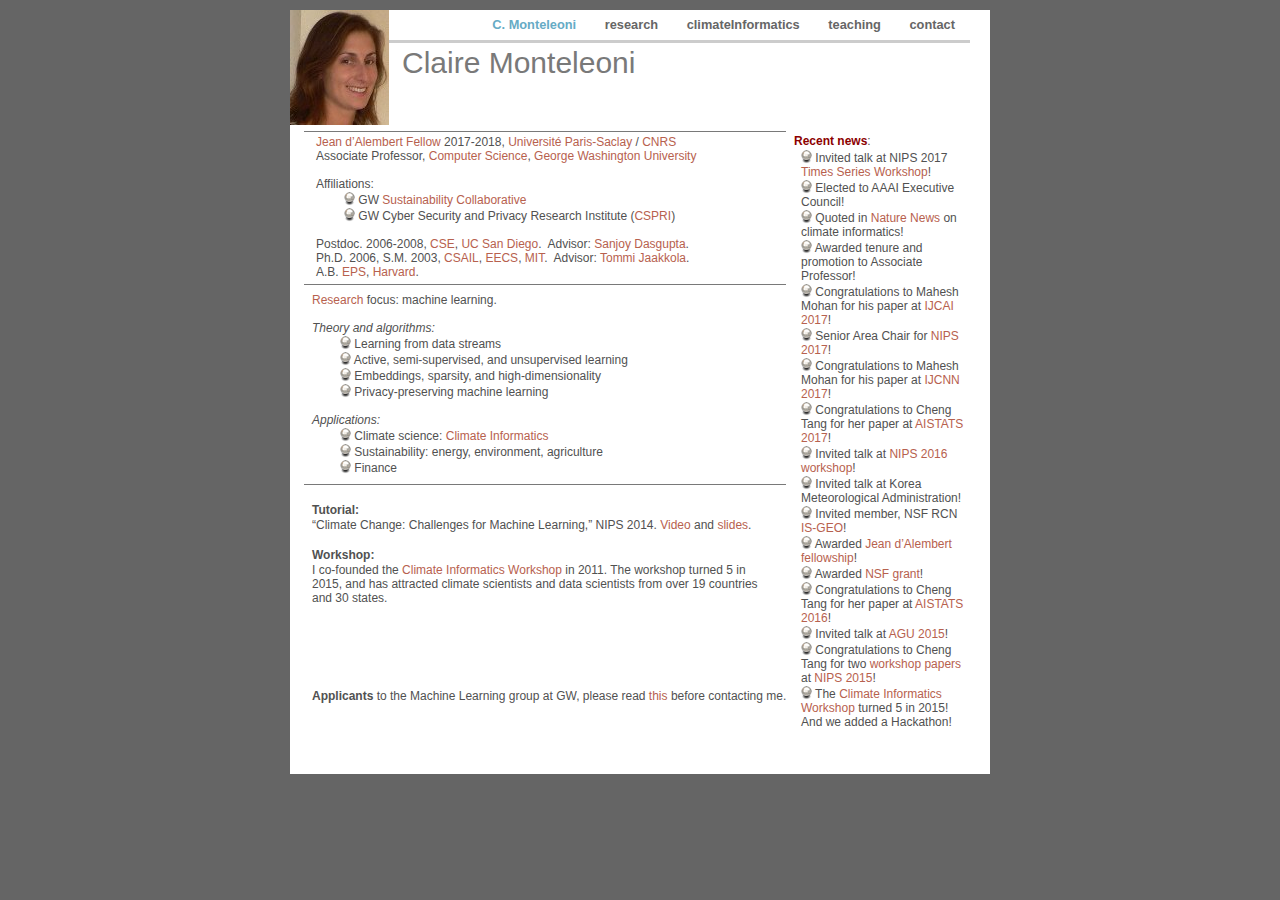
<file: index.html>
<?xml version="1.0" encoding="UTF-8"?><!DOCTYPE html PUBLIC "-//W3C//DTD XHTML 1.0 Transitional//EN" "http://www.w3.org/TR/xhtml1/DTD/xhtml1-transitional.dtd"><html xmlns="http://www.w3.org/1999/xhtml"><head><title></title><meta http-equiv="refresh" content="0;url= C._Monteleoni.html" /></head><body></body></html>
</file>
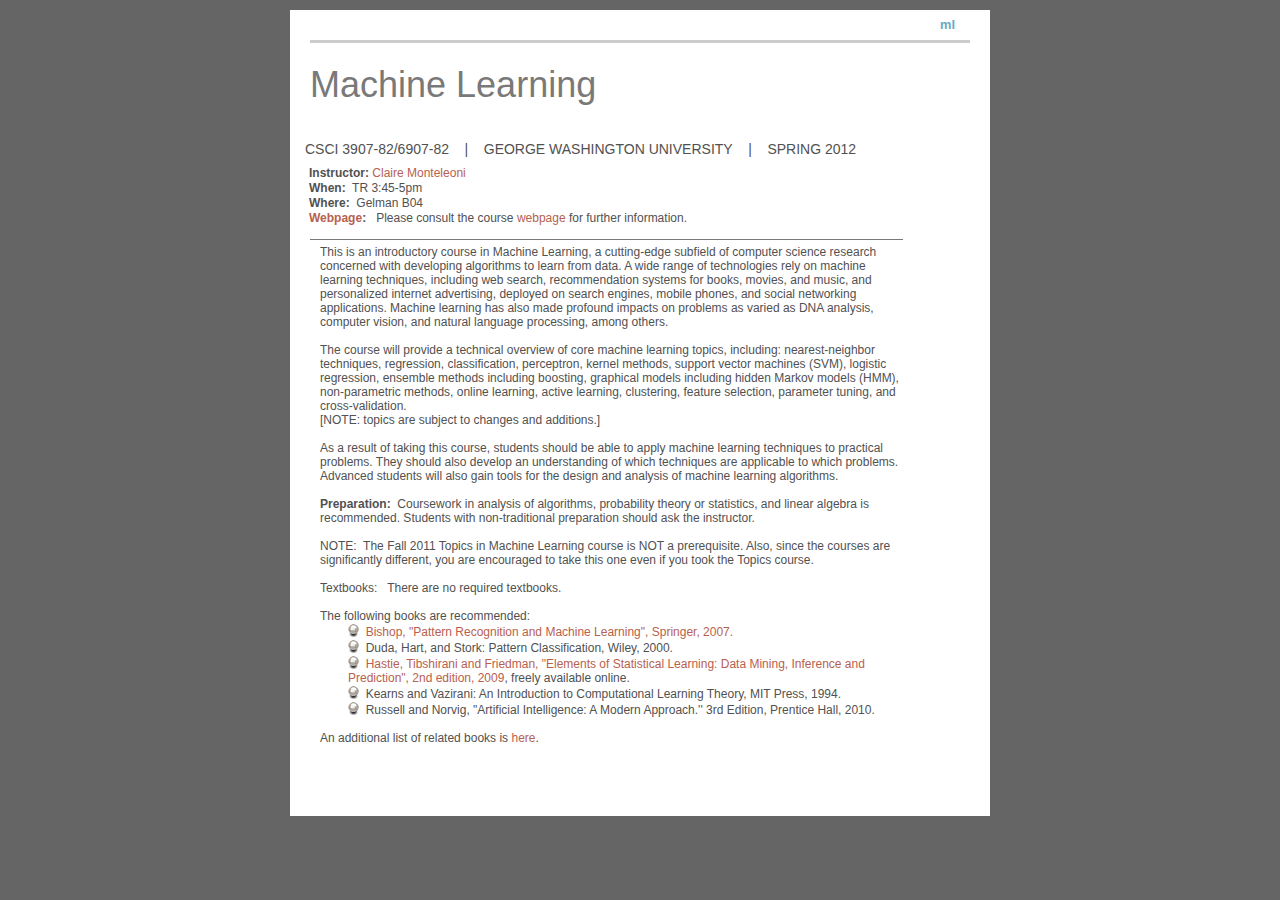
<file: machine_learning/index.html>
<?xml version="1.0" encoding="UTF-8"?><!DOCTYPE html PUBLIC "-//W3C//DTD XHTML 1.0 Transitional//EN" "http://www.w3.org/TR/xhtml1/DTD/xhtml1-transitional.dtd"><html xmlns="http://www.w3.org/1999/xhtml"><head><title></title><meta http-equiv="refresh" content="0;url= ml.html" /></head><body></body></html>
</file>
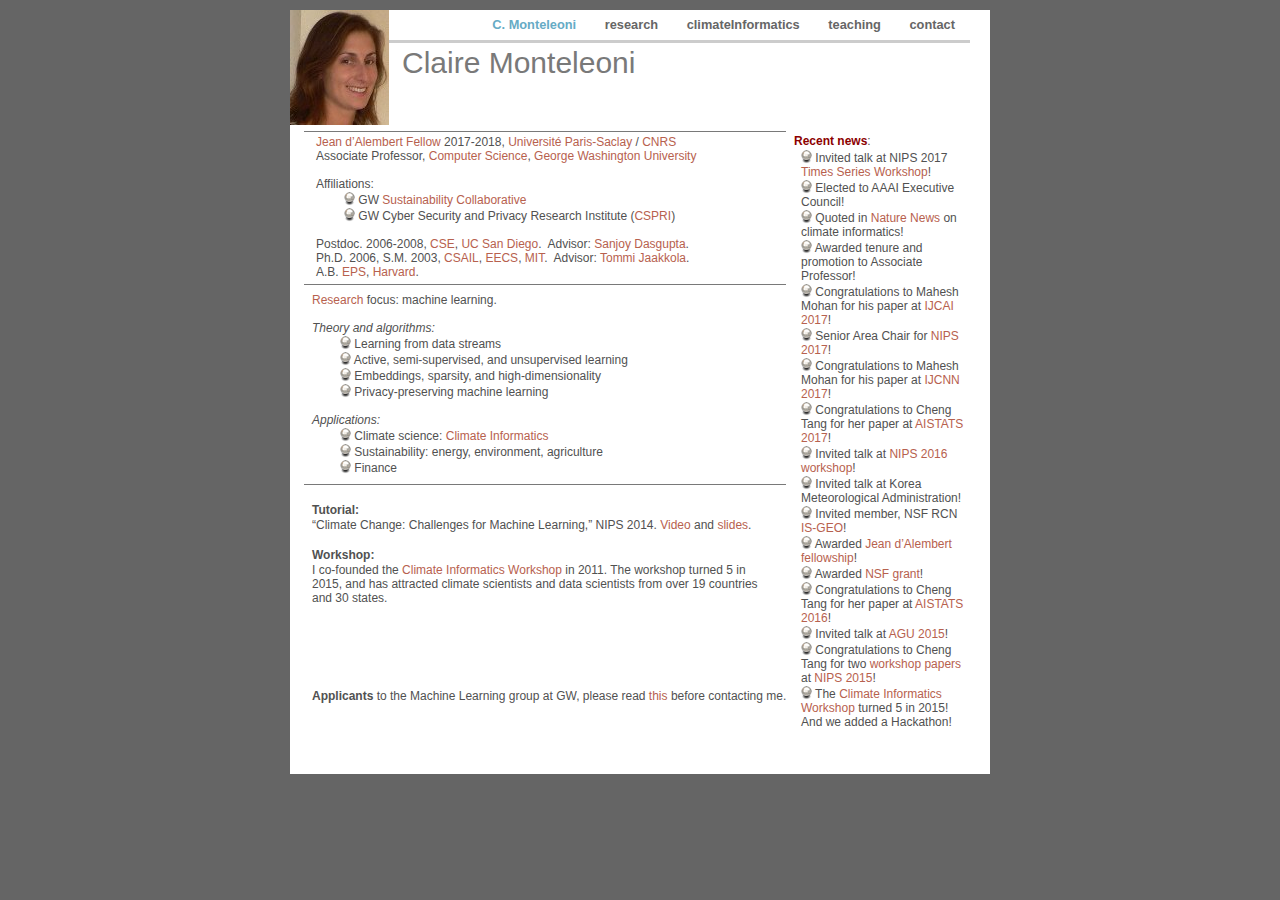
<file: C._Monteleoni.html>
<?xml version="1.0" encoding="UTF-8"?>
<!DOCTYPE html PUBLIC "-//W3C//DTD XHTML 1.0 Transitional//EN" "http://www.w3.org/TR/xhtml1/DTD/xhtml1-transitional.dtd">


<html xmlns="http://www.w3.org/1999/xhtml" xml:lang="en" lang="en">
  <head>
    <meta http-equiv="Content-Type" content="text/html; charset=UTF-8" />
    <meta name="Generator" content="iWeb 3.0.4" />
    <meta name="iWeb-Build" content="local-build-20171107" />
    <meta http-equiv="X-UA-Compatible" content="IE=EmulateIE7" />
    <meta name="viewport" content="width=700" />
    <title>C. Monteleoni</title>
    <link rel="stylesheet" type="text/css" media="screen,print" href="C._Monteleoni_files/C._Monteleoni.css" />
    <!--[if lt IE 8]><link rel='stylesheet' type='text/css' media='screen,print' href='C._Monteleoni_files/C._MonteleoniIE.css'/><![endif]-->
    <!--[if gte IE 8]><link rel='stylesheet' type='text/css' media='screen,print' href='Media/IE8.css'/><![endif]-->
    <style type="text/css">
/*<![CDATA[*/
	@import "Scripts/Widgets/HTMLRegion/Paste.css";
/*]]>*/
</style>
    <script type="text/javascript" src="Scripts/iWebSite.js"></script>
    <script type="text/javascript" src="Scripts/Widgets/SharedResources/WidgetCommon.js"></script>
    <script type="text/javascript" src="Scripts/Widgets/Navbar/navbar.js"></script>
    <script type="text/javascript" src="Scripts/iWebImage.js"></script>
    <script type="text/javascript" src="Scripts/iWebMediaGrid.js"></script>
    <script type="text/javascript" src="Scripts/Widgets/HTMLRegion/Paste.js"></script>
    <script type="text/javascript" src="C._Monteleoni_files/C._Monteleoni.js"></script>
  </head>
  <body style="background: rgb(101, 101, 101); margin: 0pt; " onload="onPageLoad();" onunload="onPageUnload();">
    <div style="text-align: center; ">
      <div style="margin-bottom: 10px; margin-left: auto; margin-right: auto; margin-top: 10px; overflow: hidden; position: relative; word-wrap: break-word;  background: rgb(255, 255, 255); text-align: left; width: 700px; " id="body_content">
        <div style="margin-left: 0px; position: relative; width: 700px; z-index: 0; " id="nav_layer">
          <div style="height: 0px; line-height: 0px; " class="bumper"> </div>
          <div class="com-apple-iweb-widget-navbar flowDefining" id="widget0" style="margin-left: 20px; margin-top: 0px; opacity: 1.00; position: relative; width: 660px; z-index: 1; ">
    
            <div id="widget0-navbar" class="navbar">

      
              <div id="widget0-bg" class="navbar-bg">

        
                <ul id="widget0-navbar-list" class="navbar-list">
 <li></li> 
</ul>
                
      
</div>
              
    
</div>
          </div>
          <script type="text/javascript"><!--//--><![CDATA[//><!--
new NavBar('widget0', 'Scripts/Widgets/Navbar', 'Scripts/Widgets/SharedResources', '.', {"path-to-root": "", "navbar-css": ".navbar {\n\tfont-family: 'Helvetica Neue', Arial, sans-serif;\n\tfont-size: .8em;\n\tcolor: #666666;\n\tline-height: 30px;\n\tborder-bottom: 3px solid #ccc;\n}\n\n.navbar-bg {\n\ttext-align: right;}\n\n.navbar-bg ul {\n\tlist-style: none;\n\tmargin: 0px;\n\tpadding: 0px;\n}\n\n\nli {\n\tlist-style-type: none;\n\tdisplay: inline;\n\tpadding: 0px 5px 0px 0px;\n}\n\n\nli a {\n\ttext-decoration: none;\n\tpadding: 10px;\n\tcolor: #666666;\n\tfont-weight: bold;\n}\n\nli a:visited {\n\ttext-decoration: none;\n\tpadding: 10px;\n\tcolor: #666666;\n\tfont-weight: bold;\n}\n\nli a:hover\r{\r\n \tcolor: #999999;\n\ttext-decoration: none;\r}\n\n\nli.current-page a\r{\r\t color: #66ABC5;\n\ttext-decoration: none;\r}\n", "current-page-GUID": "EA2E4FCC-48E1-4E8A-A52C-CBEFC6D84CEF", "isCollectionPage": "NO"});
//--><!]]></script>
          <div style="clear: both; height: 0px; line-height: 0px; " class="spacer"> </div>
        </div>
        <div style="height: 88px; margin-left: 0px; position: relative; width: 700px; z-index: 10; " id="header_layer">
          <div style="height: 0px; line-height: 0px; " class="bumper"> </div>
          <div id="id1" style="height: 43px; left: 112px; position: absolute; top: 2px; width: 382px; z-index: 1; " class="style_SkipStroke shape-with-text">
            <div class="text-content Normal_External_382_43" style="padding: 0px; ">
              <div class="Normal">
                <p style="padding-bottom: 0pt; padding-top: 0pt; " class="paragraph_style">Claire Monteleoni</p>
              </div>
            </div>
          </div>
          


          <div style="height: 116px; width: 99px;  height: 116px; left: 0px; position: absolute; top: -34px; width: 99px; z-index: 1; " class="tinyText style_SkipStroke_1 stroke_0">
            <img src="C._Monteleoni_files/claire.jpg" alt="" style="border: none; height: 116px; width: 99px; " />
          </div>
          


          <div id="id2" style="height: 48px; left: 344px; position: absolute; top: 40px; width: 105px; z-index: 1; " class="style_SkipStroke_2 shape-with-text">
            <div class="text-content graphic_textbox_layout_style_default_External_105_48" style="padding: 0px; ">
              <div class="graphic_textbox_layout_style_default">
                <p style="padding-bottom: 0pt; padding-top: 0pt; " class="Free_Form">                                                                        </p>
              </div>
            </div>
          </div>
        </div>
        <div style="margin-left: 0px; position: relative; width: 700px; z-index: 5; " id="body_layer">
          <div style="height: 0px; line-height: 0px; " class="bumper"> </div>
          <div id="id3" style="height: 148px; left: 22px; position: absolute; top: 0px; width: 473px; z-index: 1; " class="style_SkipStroke_2 shape-with-text">
            <div class="text-content graphic_textbox_layout_style_default_External_473_148" style="padding: 0px; ">
              <div class="graphic_textbox_layout_style_default">
                <p style="padding-top: 0pt; " class="Free_Form"><a title="https://www.universite-paris-saclay.fr/en/news/grants-program-jean-dalembert-the-funded-researchers" href="https://www.universite-paris-saclay.fr/en/news/grants-program-jean-dalembert-the-funded-researchers">Jean d’Alembert Fellow</a> 2017-2018, <a title="https://www.universite-paris-saclay.fr/en" href="https://www.universite-paris-saclay.fr/en">Université Paris-Saclay</a> / <a title="http://www.cnrs.fr/index.php" href="http://www.cnrs.fr/index.php">CNRS</a><br /></p>
                <p class="Free_Form">Associate Professor, <a title="http://www.cs.gwu.edu/" href="http://www.cs.gwu.edu/">Computer Science</a>, <a title="http://www.gwu.edu/" href="http://www.gwu.edu/">George Washington University</a><br /></p>
                <p class="Free_Form"><br /></p>
                <p class="Free_Form">Affiliations: <br /></p>
                <ol>
                  <li style="line-height: 14px; margin-top: -1px; padding-left: 28px; text-indent: 0px; " class="full-width">
                    <p style="text-indent: 0px; " class="paragraph_style_1"><span style="position: relative; top: 2px; " class="Bullet"><img src="C._Monteleoni_files/bullet_ball-chrome.png" alt="Bullet" style="height: 14px; width: 11px; " /></span> GW <a title="https://twitter.com/GWcollaborative" href="https://twitter.com/GWcollaborative">Sustainability Collaborative</a><br /></p>
                  </li>
                  <li style="line-height: 14px; margin-top: -1px; padding-left: 28px; text-indent: 0px; " class="full-width">
                    <p style="text-indent: 0px; " class="paragraph_style_1"><span style="position: relative; top: 2px; " class="Bullet"><img src="C._Monteleoni_files/bullet_ball-chrome.png" alt="Bullet" style="height: 14px; width: 11px; " /></span> GW Cyber Security and Privacy Research Institute (<a title="http://www.cspri.seas.gwu.edu/" href="http://www.cspri.seas.gwu.edu/">CSPRI</a>)<br /></p>
                  </li>
                </ol>
                <p class="Free_Form">    <br /></p>
                <p class="Free_Form">Postdoc. 2006-2008, <a title="http://www.cse.ucsd.edu" href="http://www.cse.ucsd.edu">CSE</a>, <a title="http://www.ucsd.edu/" href="http://www.ucsd.edu/">UC San Diego</a>.  Advisor: <a title="http://www.cse.ucsd.edu/~dasgupta/" href="http://www.cse.ucsd.edu/~dasgupta/">Sanjoy Dasgupta</a>. <br /></p>
                <p class="Free_Form">Ph.D. 2006, S.M. 2003, <a title="http://www.csail.mit.edu/" href="http://www.csail.mit.edu/">CSAIL</a>, <a title="http://www.eecs.mit.edu/" href="http://www.eecs.mit.edu/">EECS</a>, <a title="http://web.mit.edu/" href="http://web.mit.edu/">MIT</a>.  Advisor: <a title="http://people.csail.mit.edu/tommi" href="http://people.csail.mit.edu/tommi">Tommi Jaakkola</a>. <br /></p>
                <p style="padding-bottom: 0pt; " class="Free_Form">A.B. <a title="http://www.eps.harvard.edu/" href="http://www.eps.harvard.edu/">EPS</a>, <a title="http://www.harvard.edu/" href="http://www.harvard.edu/">Harvard</a>.</p>
              </div>
            </div>
          </div>
          


          <div id="id4" style="height: 405px; left: 18px; position: absolute; top: 158px; width: 552px; z-index: 1; " class="style_SkipStroke_2 shape-with-text">
            <div class="text-content graphic_textbox_layout_style_default_External_552_405" style="padding: 0px; ">
              <div class="graphic_textbox_layout_style_default">
                <p style="padding-top: 0pt; " class="Free_Form"><a title="research.html" href="research.html">Research</a> focus: machine learning.<br /></p>
                <p class="Free_Form"><br /></p>
                <p class="Free_Form"><span class="style">Theory and algorithms:</span><span class="style_1">  </span>    <br /></p>
                <ol>
                  <li style="line-height: 14px; margin-top: -1px; padding-left: 28px; text-indent: 0px; " class="full-width">
                    <p style="text-indent: 0px; " class="paragraph_style_1"><span style="position: relative; top: 2px; " class="Bullet"><img src="C._Monteleoni_files/bullet_ball-chrome.png" alt="Bullet" style="height: 14px; width: 11px; " /></span> Learning from data streams<br /></p>
                  </li>
                  <li style="line-height: 14px; margin-top: -1px; padding-left: 28px; text-indent: 0px; " class="full-width">
                    <p style="text-indent: 0px; " class="paragraph_style_1"><span style="position: relative; top: 2px; " class="Bullet"><img src="C._Monteleoni_files/bullet_ball-chrome.png" alt="Bullet" style="height: 14px; width: 11px; " /></span> Active, semi-supervised, and unsupervised learning <br /></p>
                  </li>
                  <li style="line-height: 14px; margin-top: -1px; padding-left: 28px; text-indent: 0px; " class="full-width">
                    <p style="text-indent: 0px; " class="paragraph_style_1"><span style="position: relative; top: 2px; " class="Bullet"><img src="C._Monteleoni_files/bullet_ball-chrome.png" alt="Bullet" style="height: 14px; width: 11px; " /></span> Embeddings, sparsity, and high-dimensionality<br /></p>
                  </li>
                  <li style="line-height: 14px; margin-top: -1px; padding-left: 28px; text-indent: 0px; " class="full-width">
                    <p style="text-indent: 0px; " class="paragraph_style_1"><span style="position: relative; top: 2px; " class="Bullet"><img src="C._Monteleoni_files/bullet_ball-chrome.png" alt="Bullet" style="height: 14px; width: 11px; " /></span> <span class="style_1">Privacy-preserving machine learning</span><br /></p>
                  </li>
                </ol>
                <p class="Free_Form"><br /></p>
                <p class="Free_Form"><span class="style">Applications:</span><br /></p>
                <ol>
                  <li style="line-height: 14px; margin-top: -1px; padding-left: 28px; text-indent: 0px; " class="full-width">
                    <p style="text-indent: 0px; " class="paragraph_style_1"><span style="position: relative; top: 2px; " class="Bullet"><img src="C._Monteleoni_files/bullet_ball-chrome.png" alt="Bullet" style="height: 14px; width: 11px; " /></span> <span class="style_1">Climate science</span>: <a title="climateInformatics.html" href="climateInformatics.html">Climate Informatics</a><br /></p>
                  </li>
                  <li style="line-height: 14px; margin-top: -1px; padding-left: 28px; text-indent: 0px; " class="full-width">
                    <p style="text-indent: 0px; " class="paragraph_style_1"><span style="position: relative; top: 2px; " class="Bullet"><img src="C._Monteleoni_files/bullet_ball-chrome.png" alt="Bullet" style="height: 14px; width: 11px; " /></span> Sustainability: energy, environment, agriculture<br /></p>
                  </li>
                  <li style="line-height: 14px; margin-top: -1px; padding-left: 28px; text-indent: 0px; " class="full-width">
                    <p style="text-indent: 0px; " class="paragraph_style_1"><span style="position: relative; top: 2px; " class="Bullet"><img src="C._Monteleoni_files/bullet_ball-chrome.png" alt="Bullet" style="height: 14px; width: 11px; " /></span> Finance<br /></p>
                  </li>
                </ol>
                <p class="Free_Form"><br /></p>
                <p class="Free_Form"><br /></p>
                <p class="Free_Form"><span class="style_2">Tutorial:</span><br /></p>
                <p class="Free_Form">“Climate Change: Challenges for Machine Learning,” NIPS 2014. <a title="http://research.microsoft.com/apps/video/?id=238888" href="http://research.microsoft.com/apps/video/?id=238888">Video</a> and <a title="https://drive.google.com/file/d/0B6kZxanND54jYVI5SnFycnRieDQ/view?usp=sharing" href="https://drive.google.com/file/d/0B6kZxanND54jYVI5SnFycnRieDQ/view?usp=sharing">slides</a>.<span class="style_2"><br /></span></p>
                <p class="Free_Form"><span class="style_2"><br /></span></p>
                <p class="Free_Form"><span class="style_2">Workshop:<br /></span></p>
                <p class="Free_Form">I co-founded the <a title="http://climateinformatics.org/?q=node/2" href="http://climateinformatics.org/?q=node/2">Climate Informatics Workshop</a> in 2011. The workshop turned 5 in <br /></p>
                <p class="Free_Form">2015, and has attracted climate scientists and data scientists from over 19 countries <br /></p>
                <p class="Free_Form">and 30 states.<br /></p>
                <p class="Free_Form"><br /></p>
                <p class="Free_Form"><br /></p>
                <p class="Free_Form"><br /></p>
                <p class="Free_Form"><br /></p>
                <p class="Free_Form"><br /></p>
                <p class="Free_Form"><br /></p>
                <p style="padding-bottom: 0pt; " class="Free_Form"><span class="style_2">Applicants</span> to the Machine Learning group at GW, please read <a title="contact.html" href="contact.html">this</a> before contacting me.</p>
              </div>
            </div>
          </div>
          


          <div id="id5" style="height: 25px; left: 10px; position: absolute; top: 148px; width: 490px; z-index: 1; " class="style_SkipStroke_2 shape-with-text">
            <div class="text-content graphic_textbox_layout_style_default_External_490_25" style="padding: 0px; ">
              <div class="graphic_textbox_layout_style_default">
                <div class="paragraph Free_Form" style="padding-bottom: 0pt; padding-top: 0pt; "><div style="height: 1px; width: 482px;  height: 1px; left: 0px; position: relative; top: 1px; width: 482px; " class="tinyText inline-block"><div style="position: relative; width: 482px; "><img src="C._Monteleoni_files/shapeimage_1.jpg" alt="" style="height: 1px; left: 0px; position: absolute; top: 0px; width: 482px; " /></div></div></div>
              </div>
              <div style="clear: both; height: 0px; line-height: 0px; " class="tinyText"> </div>
            </div>
          </div>
          <div class="com-apple-iweb-widget-HTMLRegion" id="widget1" style="height: 20px; left: -24px; opacity: 1.00; position: absolute; top: 304px; width: 20px; z-index: 1; ">
            <script type="text/javascript"><!--//--><![CDATA[//><!--
    var widget1_htmlMarkupURL = ".//C._Monteleoni_files/widget1_markup.html";
//--><!]]></script>
            <div id="widget1-htmlRegion" class="html_region_widget"></div>
          </div>
          <script type="text/javascript"><!--//--><![CDATA[//><!--
new Paste('widget1', 'Scripts/Widgets/HTMLRegion', 'Scripts/Widgets/SharedResources', '.', {});
//--><!]]></script>
          <div id="id6" style="height: 10px; left: 10px; position: absolute; top: -5px; width: 490px; z-index: 1; " class="style_SkipStroke_2 shape-with-text">
            <div class="text-content graphic_textbox_layout_style_default_External_490_10" style="padding: 0px; ">
              <div class="graphic_textbox_layout_style_default">
                <div class="paragraph Free_Form" style="padding-bottom: 0pt; padding-top: 0pt; "><div style="height: 1px; width: 482px;  height: 1px; left: 0px; position: relative; top: 1px; width: 482px; " class="tinyText inline-block"><div style="position: relative; width: 482px; "><img src="C._Monteleoni_files/shapeimage_2.jpg" alt="" style="height: 1px; left: 0px; position: absolute; top: 0px; width: 482px; " /></div></div></div>
              </div>
              <div style="clear: both; height: 0px; line-height: 0px; " class="tinyText"> </div>
            </div>
          </div>
          


          <div id="id7" style="height: 569px; left: 500px; position: absolute; top: -1px; width: 186px; z-index: 1; " class="style_SkipStroke_2 shape-with-text">
            <div class="text-content graphic_textbox_layout_style_default_External_186_569" style="padding: 0px; ">
              <div class="graphic_textbox_layout_style_default">
                <p style="padding-top: 0pt; " class="paragraph_style_2"><span class="style_3">Recent news</span><span class="style_4">:</span><br /></p>
                <ol>
                  <li style="line-height: 14px; margin-top: -1px; padding-left: 7px; text-indent: 0px; " class="full-width">
                    <p style="text-indent: 0px; " class="paragraph_style_3"><span style="position: relative; top: 2px; " class="Bullet"><img src="C._Monteleoni_files/bullet_ball-chrome.png" alt="Bullet" style="height: 14px; width: 11px; " /></span> Invited talk at NIPS 2017 <a title="https://sites.google.com/site/nipsts2017/home" href="https://sites.google.com/site/nipsts2017/home">Times Series Workshop</a>!<br /></p>
                  </li>
                  <li style="line-height: 14px; margin-top: -1px; padding-left: 7px; text-indent: 0px; " class="full-width">
                    <p style="text-indent: 0px; " class="paragraph_style_3"><span style="position: relative; top: 2px; " class="Bullet"><img src="C._Monteleoni_files/bullet_ball-chrome.png" alt="Bullet" style="height: 14px; width: 11px; " /></span> Elected to AAAI Executive Council!<br /></p>
                  </li>
                  <li style="line-height: 14px; margin-top: -1px; padding-left: 7px; text-indent: 0px; " class="full-width">
                    <p style="text-indent: 0px; " class="paragraph_style_3"><span style="position: relative; top: 2px; " class="Bullet"><img src="C._Monteleoni_files/bullet_ball-chrome.png" alt="Bullet" style="height: 14px; width: 11px; " /></span> Quoted in <a title="http://www.nature.com/news/how-machine-learning-could-help-to-improve-climate-forecasts-1.22503" href="http://www.nature.com/news/how-machine-learning-could-help-to-improve-climate-forecasts-1.22503">Nature News</a> on climate informatics!<br /></p>
                  </li>
                  <li style="line-height: 14px; margin-top: -1px; padding-left: 7px; text-indent: 0px; " class="full-width">
                    <p style="text-indent: 0px; " class="paragraph_style_3"><span style="position: relative; top: 2px; " class="Bullet"><img src="C._Monteleoni_files/bullet_ball-chrome.png" alt="Bullet" style="height: 14px; width: 11px; " /></span> Awarded tenure and promotion to Associate Professor!<br /></p>
                  </li>
                  <li style="line-height: 14px; margin-top: -1px; padding-left: 7px; text-indent: 0px; " class="full-width">
                    <p style="text-indent: 0px; " class="paragraph_style_3"><span style="position: relative; top: 2px; " class="Bullet"><img src="C._Monteleoni_files/bullet_ball-chrome.png" alt="Bullet" style="height: 14px; width: 11px; " /></span> Congratulations to Mahesh Mohan for his paper at <a title="https://ijcai-17.org/" href="https://ijcai-17.org/">IJCAI 2017</a>!<br /></p>
                  </li>
                  <li style="line-height: 14px; margin-top: -1px; padding-left: 7px; text-indent: 0px; " class="full-width">
                    <p style="text-indent: 0px; " class="paragraph_style_3"><span style="position: relative; top: 2px; " class="Bullet"><img src="C._Monteleoni_files/bullet_ball-chrome.png" alt="Bullet" style="height: 14px; width: 11px; " /></span> Senior Area Chair for <a title="https://nips.cc/" href="https://nips.cc/">NIPS 2017</a>!<br /></p>
                  </li>
                  <li style="line-height: 14px; margin-top: -1px; padding-left: 7px; text-indent: 0px; " class="full-width">
                    <p style="text-indent: 0px; " class="paragraph_style_3"><span style="position: relative; top: 2px; " class="Bullet"><img src="C._Monteleoni_files/bullet_ball-chrome.png" alt="Bullet" style="height: 14px; width: 11px; " /></span> Congratulations to Mahesh Mohan for his paper at <a title="http://www.ijcnn.org/" href="http://www.ijcnn.org/">IJCNN 2017</a>!<br /></p>
                  </li>
                  <li style="line-height: 14px; margin-top: -1px; padding-left: 7px; text-indent: 0px; " class="full-width">
                    <p style="text-indent: 0px; " class="paragraph_style_3"><span style="position: relative; top: 2px; " class="Bullet"><img src="C._Monteleoni_files/bullet_ball-chrome.png" alt="Bullet" style="height: 14px; width: 11px; " /></span> Congratulations to Cheng Tang for her paper at <a title="http://www.aistats.org/" href="http://www.aistats.org/">AISTATS 2017</a>!<br /></p>
                  </li>
                  <li style="line-height: 14px; margin-top: -1px; padding-left: 7px; text-indent: 0px; " class="full-width">
                    <p style="text-indent: 0px; " class="paragraph_style_3"><span style="position: relative; top: 2px; " class="Bullet"><img src="C._Monteleoni_files/bullet_ball-chrome.png" alt="Bullet" style="height: 14px; width: 11px; " /></span> Invited talk at <a title="http://see4c.eu/workshop/2/schedule/" href="http://see4c.eu/workshop/2/schedule/">NIPS 2016 workshop</a>!<br /></p>
                  </li>
                  <li style="line-height: 14px; margin-top: -1px; padding-left: 7px; text-indent: 0px; " class="full-width">
                    <p style="text-indent: 0px; " class="paragraph_style_3"><span style="position: relative; top: 2px; " class="Bullet"><img src="C._Monteleoni_files/bullet_ball-chrome.png" alt="Bullet" style="height: 14px; width: 11px; " /></span> Invited talk at Korea Meteorological Administration!<br /></p>
                  </li>
                  <li style="line-height: 14px; margin-top: -1px; padding-left: 7px; text-indent: 0px; " class="full-width">
                    <p style="text-indent: 0px; " class="paragraph_style_3"><span style="position: relative; top: 2px; " class="Bullet"><img src="C._Monteleoni_files/bullet_ball-chrome.png" alt="Bullet" style="height: 14px; width: 11px; " /></span> Invited member, NSF RCN <a title="https://is-geo.org/" href="https://is-geo.org/">IS-GEO</a>!<br /></p>
                  </li>
                  <li style="line-height: 14px; margin-top: -1px; padding-left: 7px; text-indent: 0px; " class="full-width">
                    <p style="text-indent: 0px; " class="paragraph_style_3"><span style="position: relative; top: 2px; " class="Bullet"><img src="C._Monteleoni_files/bullet_ball-chrome.png" alt="Bullet" style="height: 14px; width: 11px; " /></span> Awarded <a title="https://www.universite-paris-saclay.fr/en/news/grants-program-jean-dalembert-the-funded-researchers" href="https://www.universite-paris-saclay.fr/en/news/grants-program-jean-dalembert-the-funded-researchers">Jean d’Alembert fellowship</a>!<br /></p>
                  </li>
                  <li style="line-height: 14px; margin-top: -1px; padding-left: 7px; text-indent: 0px; " class="full-width">
                    <p style="text-indent: 0px; " class="paragraph_style_3"><span style="position: relative; top: 2px; " class="Bullet"><img src="C._Monteleoni_files/bullet_ball-chrome.png" alt="Bullet" style="height: 14px; width: 11px; " /></span> Awarded <a title="https://nsf.gov/awardsearch/showAward?AWD_ID=1650080&amp;HistoricalAwards=false" href="https://nsf.gov/awardsearch/showAward?AWD_ID=1650080&amp;HistoricalAwards=false">NSF grant</a>!<br /></p>
                  </li>
                  <li style="line-height: 14px; margin-top: -1px; padding-left: 7px; text-indent: 0px; " class="full-width">
                    <p style="text-indent: 0px; " class="paragraph_style_3"><span style="position: relative; top: 2px; " class="Bullet"><img src="C._Monteleoni_files/bullet_ball-chrome.png" alt="Bullet" style="height: 14px; width: 11px; " /></span> Congratulations to Cheng Tang for her paper at <a title="http://www.aistats.org/" href="http://www.aistats.org/">AISTATS 2016</a>!<br /></p>
                  </li>
                  <li style="line-height: 14px; margin-top: -1px; padding-left: 7px; text-indent: 0px; " class="full-width">
                    <p style="text-indent: 0px; " class="paragraph_style_3"><span style="position: relative; top: 2px; " class="Bullet"><img src="C._Monteleoni_files/bullet_ball-chrome.png" alt="Bullet" style="height: 14px; width: 11px; " /></span> Invited talk at <a title="http://fallmeeting.agu.org/2015/" href="http://fallmeeting.agu.org/2015/">AGU 2015</a>!<br /></p>
                  </li>
                  <li style="line-height: 14px; margin-top: -1px; padding-left: 7px; text-indent: 0px; " class="full-width">
                    <p style="text-indent: 0px; " class="paragraph_style_3"><span style="position: relative; top: 2px; " class="Bullet"><img src="C._Monteleoni_files/bullet_ball-chrome.png" alt="Bullet" style="height: 14px; width: 11px; " /></span> Congratulations to Cheng Tang for two <a title="http://event.cwi.nl/easydata2015/" href="http://event.cwi.nl/easydata2015/">workshop</a> <a title="https://sites.google.com/site/nips2015nonconvexoptimization/schedule" href="https://sites.google.com/site/nips2015nonconvexoptimization/schedule">papers</a> at <a title="https://nips.cc/" href="https://nips.cc/">NIPS 2015</a>!<br /></p>
                  </li>
                  <li style="line-height: 14px; margin-top: -1px; padding-left: 7px; text-indent: 0px; " class="full-width">
                    <p style="padding-bottom: 0pt; text-indent: 0px; " class="paragraph_style_3"><span style="position: relative; top: 2px; " class="Bullet"><img src="C._Monteleoni_files/bullet_ball-chrome.png" alt="Bullet" style="height: 14px; width: 11px; " /></span> The <a title="https://www2.cisl.ucar.edu/events/ci2015" href="https://www2.cisl.ucar.edu/events/ci2015">Climate Informatics Workshop</a> turned 5 in 2015! And we added a Hackathon!</p>
                  </li>
                </ol>
              </div>
            </div>
          </div>
          <div class="com-apple-iweb-widget-HTMLRegion" id="widget2" style="height: 100px; left: 5px; opacity: 1.00; position: absolute; top: 405px; width: 200px; z-index: 1; ">
            <script type="text/javascript"><!--//--><![CDATA[//><!--
    var widget2_htmlMarkupURL = ".//C._Monteleoni_files/widget2_markup.html";
//--><!]]></script>
            <div id="widget2-htmlRegion" class="html_region_widget"></div>
          </div>
          <script type="text/javascript"><!--//--><![CDATA[//><!--
new Paste('widget2', 'Scripts/Widgets/HTMLRegion', 'Scripts/Widgets/SharedResources', '.', {"emptyLook": false});
//--><!]]></script>
          <div id="id8" style="height: 25px; left: 10px; position: absolute; top: 348px; width: 490px; z-index: 1; " class="style_SkipStroke_2 shape-with-text">
            <div class="text-content graphic_textbox_layout_style_default_External_490_25" style="padding: 0px; ">
              <div class="graphic_textbox_layout_style_default">
                <div class="paragraph Free_Form" style="padding-bottom: 0pt; padding-top: 0pt; "><div style="height: 1px; width: 482px;  height: 1px; left: 0px; position: relative; top: 1px; width: 482px; " class="tinyText inline-block"><div style="position: relative; width: 482px; "><img src="C._Monteleoni_files/shapeimage_3.jpg" alt="" style="height: 1px; left: 0px; position: absolute; top: 0px; width: 482px; " /></div></div></div>
              </div>
              <div style="clear: both; height: 0px; line-height: 0px; " class="tinyText"> </div>
            </div>
          </div>
          <div style="height: 568px; line-height: 568px; " class="spacer"> </div>
        </div>
        <div style="height: 75px; margin-left: 0px; position: relative; width: 700px; z-index: 15; " id="footer_layer">
          <div style="height: 0px; line-height: 0px; " class="bumper"> </div>
        </div>
      </div>
    </div>
  </body>
</html>
</file>
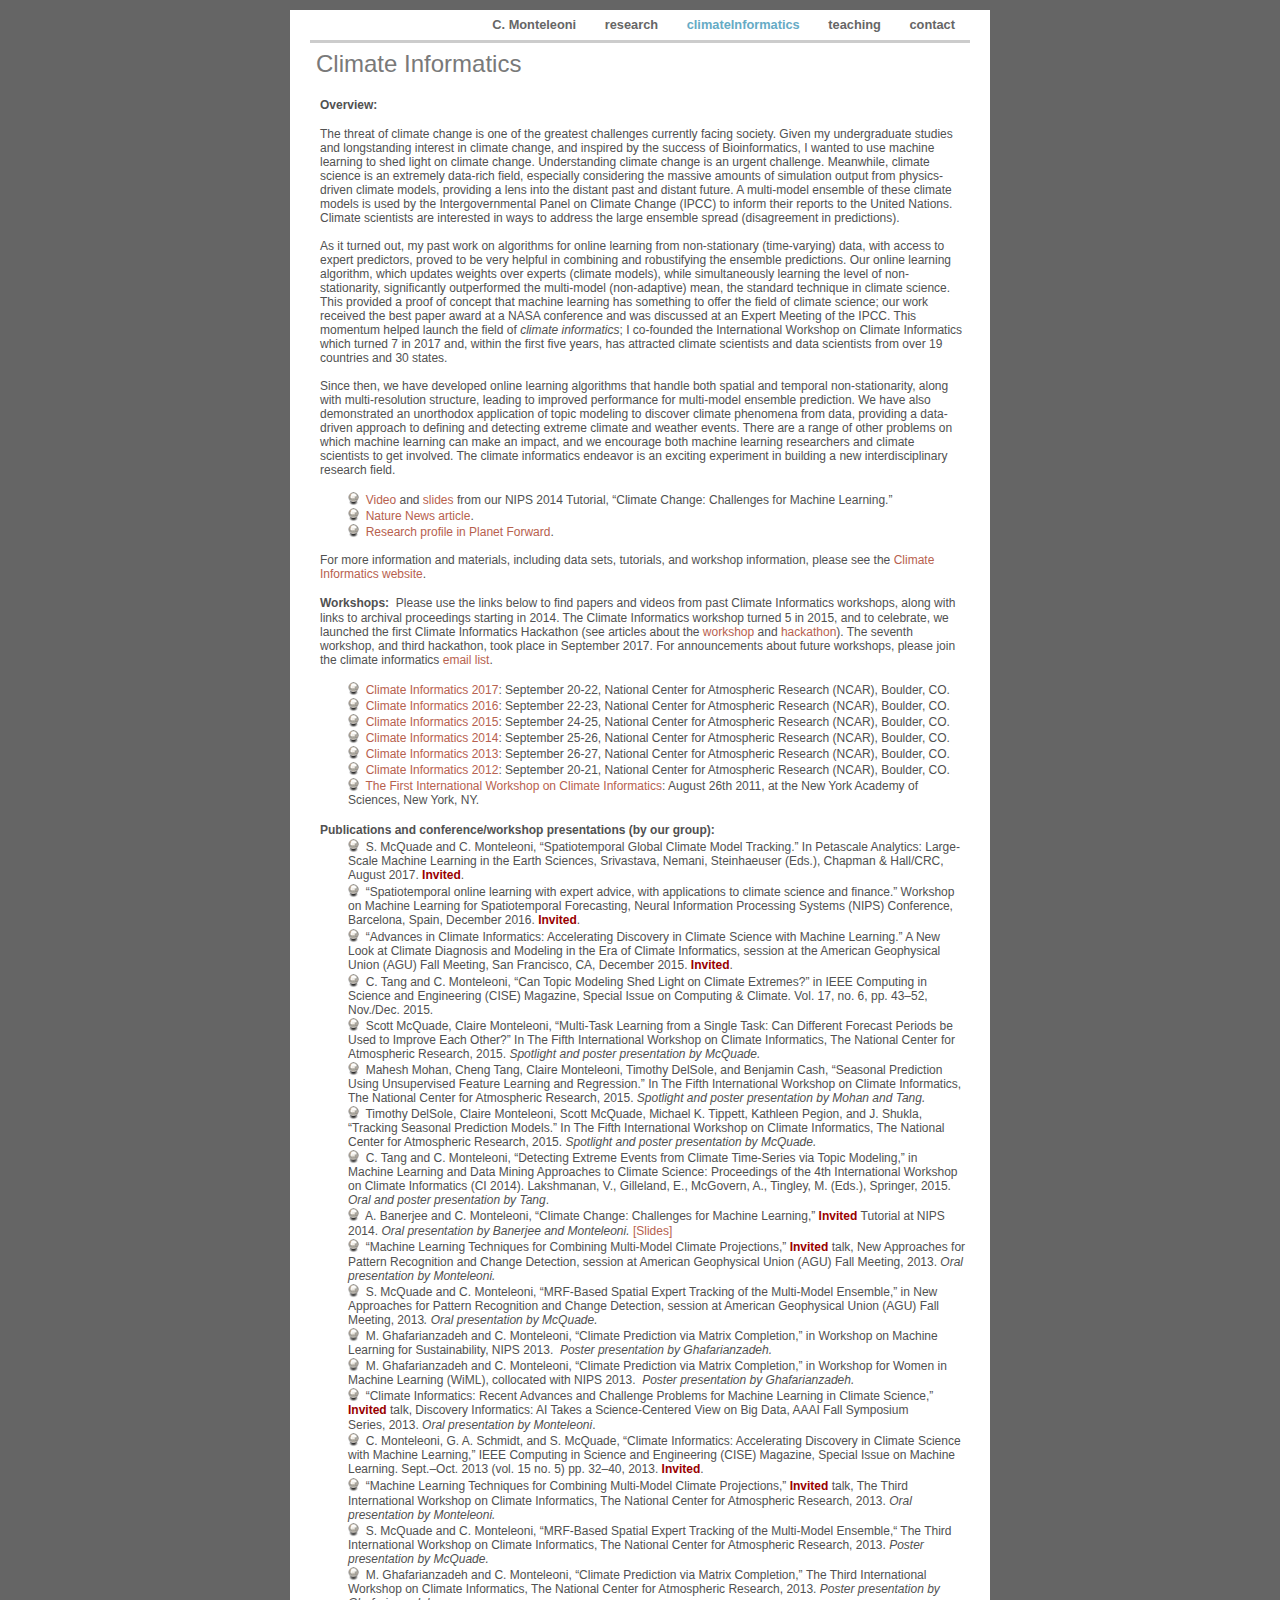
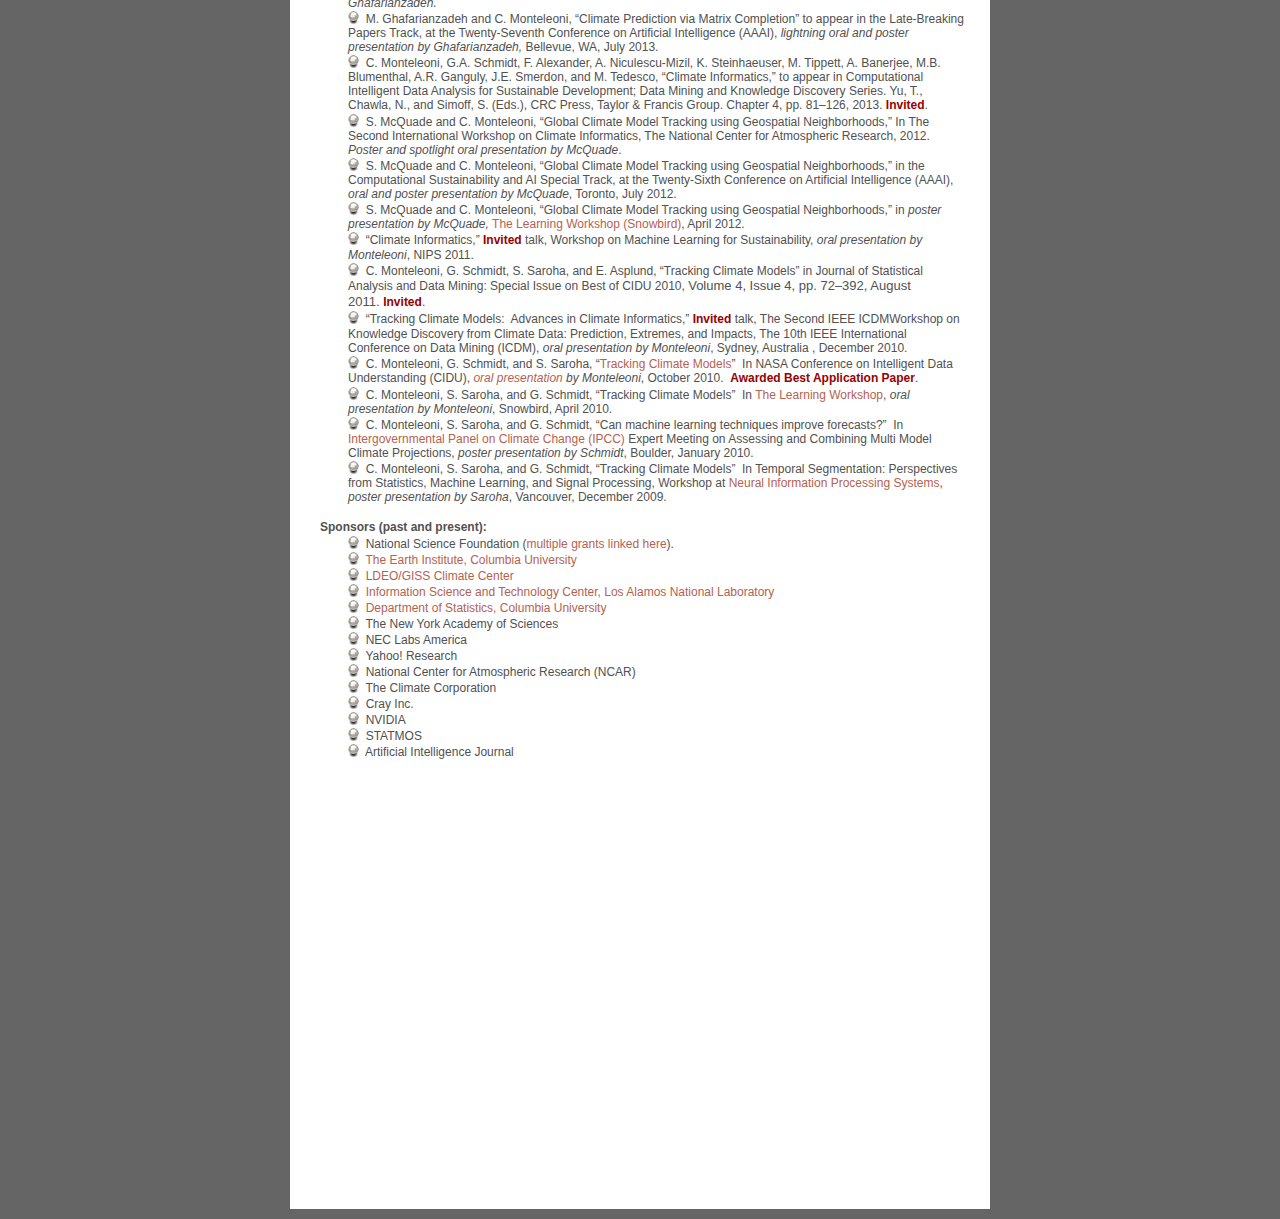
<file: climateInformatics.html>
<?xml version="1.0" encoding="UTF-8"?>
<!DOCTYPE html PUBLIC "-//W3C//DTD XHTML 1.0 Transitional//EN" "http://www.w3.org/TR/xhtml1/DTD/xhtml1-transitional.dtd">


<html xmlns="http://www.w3.org/1999/xhtml" xml:lang="en" lang="en">
  <head>
    <meta http-equiv="Content-Type" content="text/html; charset=UTF-8" />
    <meta name="Generator" content="iWeb 3.0.4" />
    <meta name="iWeb-Build" content="local-build-20171002" />
    <meta http-equiv="X-UA-Compatible" content="IE=EmulateIE7" />
    <meta name="viewport" content="width=700" />
    <title>Climate Informatics</title>
    <link rel="stylesheet" type="text/css" media="screen,print" href="climateInformatics_files/climateInformatics.css" />
    <!--[if lt IE 8]><link rel='stylesheet' type='text/css' media='screen,print' href='climateInformatics_files/climateInformaticsIE.css'/><![endif]-->
    <!--[if gte IE 8]><link rel='stylesheet' type='text/css' media='screen,print' href='Media/IE8.css'/><![endif]-->
    <script type="text/javascript" src="Scripts/iWebSite.js"></script>
    <script type="text/javascript" src="Scripts/Widgets/SharedResources/WidgetCommon.js"></script>
    <script type="text/javascript" src="Scripts/Widgets/Navbar/navbar.js"></script>
    <script type="text/javascript" src="climateInformatics_files/climateInformatics.js"></script>
  </head>
  <body style="background: rgb(101, 101, 101); margin: 0pt; " onload="onPageLoad();" onunload="onPageUnload();">
    <div style="text-align: center; ">
      <div style="margin-bottom: 10px; margin-left: auto; margin-right: auto; margin-top: 10px; overflow: hidden; position: relative; word-wrap: break-word;  background: rgb(255, 255, 255); text-align: left; width: 700px; " id="body_content">
        <div style="margin-left: 0px; position: relative; width: 700px; z-index: 0; " id="nav_layer">
          <div style="height: 0px; line-height: 0px; " class="bumper"> </div>
          <div class="com-apple-iweb-widget-navbar flowDefining" id="widget0" style="margin-left: 20px; margin-top: 0px; opacity: 1.00; position: relative; width: 660px; z-index: 1; ">
    
            <div id="widget0-navbar" class="navbar">

      
              <div id="widget0-bg" class="navbar-bg">

        
                <ul id="widget0-navbar-list" class="navbar-list">
 <li></li> 
</ul>
                
      
</div>
              
    
</div>
          </div>
          <script type="text/javascript"><!--//--><![CDATA[//><!--
new NavBar('widget0', 'Scripts/Widgets/Navbar', 'Scripts/Widgets/SharedResources', '.', {"path-to-root": "", "navbar-css": ".navbar {\n\tfont-family: 'Helvetica Neue', Arial, sans-serif;\n\tfont-size: .8em;\n\tcolor: #666666;\n\tline-height: 30px;\n\tborder-bottom: 3px solid #ccc;\n}\n\n.navbar-bg {\n\ttext-align: right;}\n\n.navbar-bg ul {\n\tlist-style: none;\n\tmargin: 0px;\n\tpadding: 0px;\n}\n\n\nli {\n\tlist-style-type: none;\n\tdisplay: inline;\n\tpadding: 0px 5px 0px 0px;\n}\n\n\nli a {\n\ttext-decoration: none;\n\tpadding: 10px;\n\tcolor: #666666;\n\tfont-weight: bold;\n}\n\nli a:visited {\n\ttext-decoration: none;\n\tpadding: 10px;\n\tcolor: #666666;\n\tfont-weight: bold;\n}\n\nli a:hover\r{\r\n \tcolor: #999999;\n\ttext-decoration: none;\r}\n\n\nli.current-page a\r{\r\t color: #66ABC5;\n\ttext-decoration: none;\r}\n", "current-page-GUID": "C268DA9F-0D32-4287-88A1-AB14C15AD28C", "isCollectionPage": "NO"});
//--><!]]></script>
          <div style="clear: both; height: 0px; line-height: 0px; " class="spacer"> </div>
        </div>
        <div style="height: 2211px; margin-left: 0px; position: relative; width: 700px; z-index: 10; " id="header_layer">
          <div style="height: 0px; line-height: 0px; " class="bumper"> </div>
          <div id="id1" style="height: 43px; left: 26px; position: absolute; top: 6px; width: 515px; z-index: 1; " class="style_SkipStroke shape-with-text">
            <div class="text-content Normal_External_515_43" style="padding: 0px; ">
              <div class="Normal">
                <p style="padding-bottom: 0pt; padding-top: 0pt; " class="paragraph_style">Climate Informatics</p>
              </div>
            </div>
          </div>
          


          <div id="id2" style="height: 2160px; left: 26px; position: absolute; top: 51px; width: 654px; z-index: 1; " class="style_SkipStroke_1 shape-with-text">
            <div class="text-content graphic_textbox_layout_style_default_External_654_2160" style="padding: 0px; ">
              <div class="graphic_textbox_layout_style_default">
                <p style="padding-top: 0pt; " class="Free_Form"><span class="style">Overview:<br /></span></p>
                <p class="Free_Form"><br /></p>
                <p class="Free_Form">The threat of climate change is one of the greatest challenges currently facing society. Given my undergraduate studies and longstanding interest in climate change, and inspired by the success of Bioinformatics, I wanted to use machine learning to shed light on climate change. Understanding climate change is an urgent challenge. Meanwhile, climate science is an extremely data-rich field, especially considering the massive amounts of simulation output from physics-driven climate models, providing a lens into the distant past and distant future. A multi-model ensemble of these climate models is used by the Intergovernmental Panel on Climate Change (IPCC) to inform their reports to the United Nations. Climate scientists are interested in ways to address the large ensemble spread (disagreement in predictions).<br /></p>
                <p class="Free_Form"><br /></p>
                <p class="Free_Form">As it turned out, my past work on algorithms for online learning from non-stationary (time-varying) data, with access to expert predictors, proved to be very helpful in combining and robustifying the ensemble predictions. Our online learning algorithm, which updates weights over experts (climate models), while simultaneously learning the level of non-stationarity, significantly outperformed the multi-model (non-adaptive) mean, the standard technique in climate science. This provided a proof of concept that machine learning has something to offer the field of climate science; our work received the best paper award at a NASA conference and was discussed at an Expert Meeting of the IPCC. This momentum helped launch the field of <span class="style_1">climate informatics</span>; I co-founded the International Workshop on Climate Informatics which turned 7 in 2017 and, within the first five years, has attracted climate scientists and data scientists from over 19 countries and 30 states.<br /></p>
                <p class="Free_Form"><br /></p>
                <p class="Free_Form">Since then, we have developed online learning algorithms that handle both spatial and temporal non-stationarity, along with multi-resolution structure, leading to improved performance for multi-model ensemble prediction. We have also demonstrated an unorthodox application of topic modeling to discover climate phenomena from data, providing a data-driven approach to defining and detecting extreme climate and weather events. There are a range of other problems on which machine learning can make an impact, and we encourage both machine learning researchers and climate scientists to get involved. The climate informatics endeavor is an exciting experiment in building a new interdisciplinary research field.<br /></p>
                <p class="Free_Form"><br /></p>
                <ol>
                  <li style="line-height: 14px; margin-top: -1px; padding-left: 28px; text-indent: 0px; " class="full-width">
                    <p style="text-indent: 0px; " class="paragraph_style_1"><span style="position: relative; top: 2px; " class="Bullet"><img src="climateInformatics_files/bullet_ball-chrome.png" alt="Bullet" style="height: 14px; width: 11px; " /></span>  <a title="http://research.microsoft.com/apps/video/?id=238888" href="http://research.microsoft.com/apps/video/?id=238888">Video</a> and <a title="https://drive.google.com/file/d/0B6kZxanND54jYVI5SnFycnRieDQ/view?usp=sharing" href="https://drive.google.com/file/d/0B6kZxanND54jYVI5SnFycnRieDQ/view?usp=sharing">slides</a> from our NIPS 2014 Tutorial, “Climate Change: Challenges for Machine Learning.”<br /></p>
                  </li>
                  <li style="line-height: 14px; margin-top: -1px; padding-left: 28px; text-indent: 0px; " class="full-width">
                    <p style="text-indent: 0px; " class="paragraph_style_1"><span style="position: relative; top: 2px; " class="Bullet"><img src="climateInformatics_files/bullet_ball-chrome.png" alt="Bullet" style="height: 14px; width: 11px; " /></span>  <a title="http://www.nature.com/news/how-machine-learning-could-help-to-improve-climate-forecasts-1.22503" href="http://www.nature.com/news/how-machine-learning-could-help-to-improve-climate-forecasts-1.22503">Nature News article</a>.<br /></p>
                  </li>
                  <li style="line-height: 14px; margin-top: -1px; padding-left: 28px; text-indent: 0px; " class="full-width">
                    <p style="text-indent: 0px; " class="paragraph_style_1"><span style="position: relative; top: 2px; " class="Bullet"><img src="climateInformatics_files/bullet_ball-chrome.png" alt="Bullet" style="height: 14px; width: 11px; " /></span>  <a title="http://www.planetforward.org/2014/05/12/what-machine-learning-can-do-for-climate-science" href="http://www.planetforward.org/2014/05/12/what-machine-learning-can-do-for-climate-science">Research profile in Planet Forward</a>.<br /></p>
                  </li>
                </ol>
                <p class="Free_Form"><br /></p>
                <p class="Free_Form">For more information and materials, including data sets, tutorials, and workshop information, please see the <a title="http://www.climateinformatics.org" href="http://www.climateinformatics.org">Climate Informatics website</a>.<br /></p>
                <p class="Free_Form"><span class="style"><br /></span></p>
                <p class="Free_Form"><span class="style">Workshops:</span>  Please use the links below to find papers and videos from past Climate Informatics workshops, along with links to archival proceedings starting in 2014. The Climate Informatics workshop turned 5 in 2015, and to celebrate, we launched the first Climate Informatics Hackathon (see articles about the <a title="https://www2.cisl.ucar.edu/news/image-summer-conferences-focus-big-data-research" href="https://www2.cisl.ucar.edu/news/image-summer-conferences-focus-big-data-research">workshop</a> and <a title="https://www2.cisl.ucar.edu/news/fall-“hackathon”-predict-el-niño-held-ncar" href="https://www2.cisl.ucar.edu/news/fall-%E2%80%9Chackathon%E2%80%9D-predict-el-ni%C3%B1o-held-ncar">hackathon</a>). The seventh workshop, and third hackathon, took place in September 2017. For announcements about future workshops, please join the climate informatics <a title="http://climateinformatics.us15.list-manage.com/subscribe?u=4c133efdef1698107f37032b1&amp;id=13f52538a8" href="http://climateinformatics.us15.list-manage.com/subscribe?u=4c133efdef1698107f37032b1&amp;id=13f52538a8">email list</a>.<br /></p>
                <p class="Free_Form"><br /></p>
                <ol>
                  <li style="line-height: 14px; margin-top: -1px; padding-left: 28px; text-indent: 0px; " class="full-width">
                    <p style="text-indent: 0px; " class="paragraph_style_1"><span style="position: relative; top: 2px; " class="Bullet"><img src="climateInformatics_files/bullet_ball-chrome.png" alt="Bullet" style="height: 14px; width: 11px; " /></span>  <a title="https://www2.cisl.ucar.edu/events/workshops/climate-informatics/2017/home" href="https://www2.cisl.ucar.edu/events/workshops/climate-informatics/2017/home">Climate Informatics 2017</a>: September 20-22, National Center for Atmospheric Research (NCAR), Boulder, CO.<br /></p>
                  </li>
                  <li style="line-height: 14px; margin-top: -1px; padding-left: 28px; text-indent: 0px; " class="full-width">
                    <p style="text-indent: 0px; " class="paragraph_style_1"><span style="position: relative; top: 2px; " class="Bullet"><img src="climateInformatics_files/bullet_ball-chrome.png" alt="Bullet" style="height: 14px; width: 11px; " /></span>  <a title="https://www2.cisl.ucar.edu/events/workshops/climate-informatics/2016/home" href="https://www2.cisl.ucar.edu/events/workshops/climate-informatics/2016/home">Climate Informatics 2016</a>: September 22-23, National Center for Atmospheric Research (NCAR), Boulder, CO.<br /></p>
                  </li>
                  <li style="line-height: 14px; margin-top: -1px; padding-left: 28px; text-indent: 0px; " class="full-width">
                    <p style="text-indent: 0px; " class="paragraph_style_1"><span style="position: relative; top: 2px; " class="Bullet"><img src="climateInformatics_files/bullet_ball-chrome.png" alt="Bullet" style="height: 14px; width: 11px; " /></span>  <a title="https://www2.cisl.ucar.edu/events/CI2015" href="https://www2.cisl.ucar.edu/events/CI2015">Climate Informatics 2015</a>: September 24-25, National Center for Atmospheric Research (NCAR), Boulder, CO. <br /></p>
                  </li>
                  <li style="line-height: 14px; margin-top: -1px; padding-left: 28px; text-indent: 0px; " class="full-width">
                    <p style="text-indent: 0px; " class="paragraph_style_1"><span style="position: relative; top: 2px; " class="Bullet"><img src="climateInformatics_files/bullet_ball-chrome.png" alt="Bullet" style="height: 14px; width: 11px; " /></span>  <a title="https://www2.cisl.ucar.edu/event/ci2014" href="https://www2.cisl.ucar.edu/event/ci2014">Climate Informatics 2014</a>: September 25-26, National Center for Atmospheric Research (NCAR), Boulder, CO.<br /></p>
                  </li>
                  <li style="line-height: 14px; margin-top: -1px; padding-left: 28px; text-indent: 0px; " class="full-width">
                    <p style="text-indent: 0px; " class="paragraph_style_1"><span style="position: relative; top: 2px; " class="Bullet"><img src="climateInformatics_files/bullet_ball-chrome.png" alt="Bullet" style="height: 14px; width: 11px; " /></span>  <a title="https://www2.cisl.ucar.edu/event/ci2013" href="https://www2.cisl.ucar.edu/event/ci2013">Climate Informatics 2013</a>: September 26-27, National Center for Atmospheric Research (NCAR), Boulder, CO.<br /></p>
                  </li>
                  <li style="line-height: 14px; margin-top: -1px; padding-left: 28px; text-indent: 0px; " class="full-width">
                    <p style="text-indent: 0px; " class="paragraph_style_1"><span style="position: relative; top: 2px; " class="Bullet"><img src="climateInformatics_files/bullet_ball-chrome.png" alt="Bullet" style="height: 14px; width: 11px; " /></span>  <a title="https://www2.cisl.ucar.edu/event/ci2012/home" href="https://www2.cisl.ucar.edu/event/ci2012/home">Climate Informatics 2012</a>: September 20-21, National Center for Atmospheric Research (NCAR), Boulder, CO. <br /></p>
                  </li>
                  <li style="line-height: 14px; margin-top: -1px; padding-left: 28px; text-indent: 0px; " class="full-width">
                    <p style="text-indent: 0px; " class="paragraph_style_1"><span style="position: relative; top: 2px; " class="Bullet"><img src="climateInformatics_files/bullet_ball-chrome.png" alt="Bullet" style="height: 14px; width: 11px; " /></span>  <a title="http://www.nyas.org/climateinformatics" href="http://www.nyas.org/climateinformatics">The First International Workshop on Climate Informatics</a>: August 26th 2011, at the New York Academy of Sciences, New York, NY.<span class="style"><br /></span></p>
                  </li>
                </ol>
                <p class="Free_Form"><span class="style"><br /></span></p>
                <p class="Free_Form"><span class="style">Publications and conference/workshop presentations (by our group):</span><br /></p>
                <ol>
                  <li style="line-height: 14px; margin-top: -1px; padding-left: 28px; text-indent: 0px; " class="full-width">
                    <p style="text-indent: 0px; " class="paragraph_style_1"><span style="position: relative; top: 2px; " class="Bullet"><img src="climateInformatics_files/bullet_ball-chrome.png" alt="Bullet" style="height: 14px; width: 11px; " /></span>  S. McQuade and C. Monteleoni, “Spatiotemporal Global Climate Model Tracking.” In Petascale Analytics: Large-Scale Machine Learning in the Earth Sciences, Srivastava, Nemani, Steinhaeuser (Eds.), Chapman &amp; Hall/CRC, August 2017. <span class="style_2">Invited</span>.<br /></p>
                  </li>
                  <li style="line-height: 14px; margin-top: -1px; padding-left: 28px; text-indent: 0px; " class="full-width">
                    <p style="text-indent: 0px; " class="paragraph_style_1"><span style="position: relative; top: 2px; " class="Bullet"><img src="climateInformatics_files/bullet_ball-chrome.png" alt="Bullet" style="height: 14px; width: 11px; " /></span>  “Spatiotemporal online learning with expert advice, with applications to climate science and finance.” Workshop on Machine Learning for Spatiotemporal Forecasting, Neural Information Processing Systems (NIPS) Conference, Barcelona, Spain, December 2016. <span class="style_2">Invited</span>.<br /></p>
                  </li>
                  <li style="line-height: 14px; margin-top: -1px; padding-left: 28px; text-indent: 0px; " class="full-width">
                    <p style="text-indent: 0px; " class="paragraph_style_1"><span style="position: relative; top: 2px; " class="Bullet"><img src="climateInformatics_files/bullet_ball-chrome.png" alt="Bullet" style="height: 14px; width: 11px; " /></span>  “Advances in Climate Informatics: Accelerating Discovery in Climate Science with Machine Learning.” A New Look at Climate Diagnosis and Modeling in the Era of Climate Informatics, session at the American Geophysical Union (AGU) Fall Meeting, San Francisco, CA, December 2015. <span class="style_2">Invited</span>.<br /></p>
                  </li>
                  <li style="line-height: 14px; margin-top: -1px; padding-left: 28px; text-indent: 0px; " class="full-width">
                    <p style="text-indent: 0px; " class="paragraph_style_1"><span style="position: relative; top: 2px; " class="Bullet"><img src="climateInformatics_files/bullet_ball-chrome.png" alt="Bullet" style="height: 14px; width: 11px; " /></span>  C. Tang and C. Monteleoni, “Can Topic Modeling Shed Light on Climate Extremes?” in IEEE Computing in Science and Engineering (CISE) Magazine, Special Issue on Computing &amp; Climate. Vol. 17, no. 6, pp. 43–52, Nov./Dec. 2015.<br /></p>
                  </li>
                  <li style="line-height: 14px; margin-top: -1px; padding-left: 28px; text-indent: 0px; " class="full-width">
                    <p style="text-indent: 0px; " class="paragraph_style_1"><span style="position: relative; top: 2px; " class="Bullet"><img src="climateInformatics_files/bullet_ball-chrome.png" alt="Bullet" style="height: 14px; width: 11px; " /></span>  Scott McQuade, Claire Monteleoni, “Multi-Task Learning from a Single Task: Can Different Forecast Periods be Used to Improve Each Other?” In The Fifth International Workshop on Climate Informatics, The National Center for Atmospheric Research, 2015. <span class="style_1">Spotlight and poster presentation by McQuade.</span><br /></p>
                  </li>
                  <li style="line-height: 14px; margin-top: -1px; padding-left: 28px; text-indent: 0px; " class="full-width">
                    <p style="text-indent: 0px; " class="paragraph_style_1"><span style="position: relative; top: 2px; " class="Bullet"><img src="climateInformatics_files/bullet_ball-chrome.png" alt="Bullet" style="height: 14px; width: 11px; " /></span>  Mahesh Mohan, Cheng Tang, Claire Monteleoni, Timothy DelSole, and Benjamin Cash, “Seasonal Prediction Using Unsupervised Feature Learning and Regression.” In The Fifth International Workshop on Climate Informatics, The National Center for Atmospheric Research, 2015. <span class="style_1">Spotlight and poster presentation by Mohan and Tang.</span><br /></p>
                  </li>
                  <li style="line-height: 14px; margin-top: -1px; padding-left: 28px; text-indent: 0px; " class="full-width">
                    <p style="text-indent: 0px; " class="paragraph_style_1"><span style="position: relative; top: 2px; " class="Bullet"><img src="climateInformatics_files/bullet_ball-chrome.png" alt="Bullet" style="height: 14px; width: 11px; " /></span>  Timothy DelSole, Claire Monteleoni, Scott McQuade, Michael K. Tippett, Kathleen Pegion, and J. Shukla, “Tracking Seasonal Prediction Models.” In The Fifth International Workshop on Climate Informatics, The National Center for Atmospheric Research, 2015. <span class="style_1">Spotlight and poster presentation by McQuade.<br /></span></p>
                  </li>
                  <li style="line-height: 14px; margin-top: -1px; padding-left: 28px; text-indent: 0px; " class="full-width">
                    <p style="text-indent: 0px; " class="paragraph_style_1"><span style="position: relative; top: 2px; " class="Bullet"><img src="climateInformatics_files/bullet_ball-chrome_1.png" alt="Bullet" style="height: 14px; width: 11px; " /></span><span class="style_1">  </span>C. Tang and C. Monteleoni, “Detecting Extreme Events from Climate Time-Series via Topic Modeling,” in Machine Learning and Data Mining Approaches to Climate Science: Proceedings of the 4th International Workshop on Climate Informatics (CI 2014). Lakshmanan, V., Gilleland, E., McGovern, A., Tingley, M. (Eds.), Springer, 2015. <span class="style_1">Oral and poster presentation by Tang</span>.<br /></p>
                  </li>
                  <li style="line-height: 14px; margin-top: -1px; padding-left: 28px; text-indent: 0px; " class="full-width">
                    <p style="text-indent: 0px; " class="paragraph_style_1"><span style="position: relative; top: 2px; " class="Bullet"><img src="climateInformatics_files/bullet_ball-chrome.png" alt="Bullet" style="height: 14px; width: 11px; " /></span>  A. Banerjee and C. Monteleoni, “Climate Change: Challenges for Machine Learning,” <span class="style_2">Invited </span>Tutorial at NIPS 2014. <span class="style_1">Oral presentation by Banerjee and Monteleoni. </span><a title="http://faculty.cs.gwu.edu/~cmontel/BanerjeeMonteleoniNIPSTutorial2014.pdf" href="http://faculty.cs.gwu.edu/~cmontel/BanerjeeMonteleoniNIPSTutorial2014.pdf">[Slides]</a><span class="style_1"><br /></span></p>
                  </li>
                  <li style="line-height: 14px; margin-top: -1px; padding-left: 28px; text-indent: 0px; " class="full-width">
                    <p style="text-indent: 0px; " class="paragraph_style_1"><span style="position: relative; top: 2px; " class="Bullet"><img src="climateInformatics_files/bullet_ball-chrome.png" alt="Bullet" style="height: 14px; width: 11px; " /></span>  “Machine Learning Techniques for Combining Multi-Model Climate Projections,” <span class="style_2">Invited</span> talk, New Approaches for Pattern Recognition and Change Detection, session at American Geophysical Union (AGU) Fall Meeting, 2013. <span class="style_1">Oral presentation by Monteleoni.<br /></span></p>
                  </li>
                  <li style="line-height: 14px; margin-top: -1px; padding-left: 28px; text-indent: 0px; " class="full-width">
                    <p style="text-indent: 0px; " class="paragraph_style_1"><span style="position: relative; top: 2px; " class="Bullet"><img src="climateInformatics_files/bullet_ball-chrome_1.png" alt="Bullet" style="height: 14px; width: 11px; " /></span><span class="style_1">  </span>S. McQuade and C. Monteleoni, “MRF-Based Spatial Expert Tracking of the Multi-Model Ensemble,” in New Approaches for Pattern Recognition and Change Detection, session at American Geophysical Union (AGU) Fall Meeting, 2013<span class="style_1">. Oral presentation by McQuade.<br /></span></p>
                  </li>
                  <li style="line-height: 14px; margin-top: -1px; padding-left: 28px; text-indent: 0px; " class="full-width">
                    <p style="text-indent: 0px; " class="paragraph_style_1"><span style="position: relative; top: 2px; " class="Bullet"><img src="climateInformatics_files/bullet_ball-chrome_1.png" alt="Bullet" style="height: 14px; width: 11px; " /></span><span class="style_1">  </span>M. Ghafarianzadeh and C. Monteleoni, “Climate Prediction via Matrix Completion,” in Workshop on Machine Learning for Sustainability, NIPS 2013.  <span class="style_1">Poster presentation by Ghafarianzadeh.<br /></span></p>
                  </li>
                  <li style="line-height: 14px; margin-top: -1px; padding-left: 28px; text-indent: 0px; " class="full-width">
                    <p style="text-indent: 0px; " class="paragraph_style_1"><span style="position: relative; top: 2px; " class="Bullet"><img src="climateInformatics_files/bullet_ball-chrome_1.png" alt="Bullet" style="height: 14px; width: 11px; " /></span><span class="style_1">  </span>M. Ghafarianzadeh and C. Monteleoni, “Climate Prediction via Matrix Completion,” in Workshop for Women in Machine Learning (WiML), collocated with NIPS 2013.  <span class="style_1">Poster presentation by Ghafarianzadeh.</span><br /></p>
                  </li>
                  <li style="line-height: 14px; margin-top: -1px; padding-left: 28px; text-indent: 0px; " class="full-width">
                    <p style="text-indent: 0px; " class="paragraph_style_1"><span style="position: relative; top: 2px; " class="Bullet"><img src="climateInformatics_files/bullet_ball-chrome.png" alt="Bullet" style="height: 14px; width: 11px; " /></span>  “Climate Informatics: Recent Advances and Challenge Problems for Machine Learning in Climate Science,” <span class="style_2">Invited</span> talk, Discovery Informatics: AI Takes a Science-Centered View on Big Data, AAAI Fall Symposium <br />Series, 2013. <span class="style_1">Oral presentation by Monteleoni</span>.<br /></p>
                  </li>
                  <li style="line-height: 14px; margin-top: -1px; padding-left: 28px; text-indent: 0px; " class="full-width">
                    <p style="text-indent: 0px; " class="paragraph_style_1"><span style="position: relative; top: 2px; " class="Bullet"><img src="climateInformatics_files/bullet_ball-chrome.png" alt="Bullet" style="height: 14px; width: 11px; " /></span>  C. Monteleoni, G. A. Schmidt, and S. McQuade, “Climate Informatics: Accelerating Discovery in Climate Science with Machine Learning,” IEEE Computing in Science and Engineering (CISE) Magazine, Special Issue on Machine Learning. Sept.–Oct. 2013 (vol. 15 no. 5) pp. 32–40, 2013. <span class="style_2">Invited</span>.<br /></p>
                  </li>
                  <li style="line-height: 14px; margin-top: -1px; padding-left: 28px; text-indent: 0px; " class="full-width">
                    <p style="text-indent: 0px; " class="paragraph_style_1"><span style="position: relative; top: 2px; " class="Bullet"><img src="climateInformatics_files/bullet_ball-chrome.png" alt="Bullet" style="height: 14px; width: 11px; " /></span>  “Machine Learning Techniques for Combining Multi-Model Climate Projections,” <span class="style_2">Invited</span> talk, The Third International Workshop on Climate Informatics, The National Center for Atmospheric Research, 2013. <span class="style_1">Oral presentation by Monteleoni.<br /></span></p>
                  </li>
                  <li style="line-height: 14px; margin-top: -1px; padding-left: 28px; text-indent: 0px; " class="full-width">
                    <p style="text-indent: 0px; " class="paragraph_style_1"><span style="position: relative; top: 2px; " class="Bullet"><img src="climateInformatics_files/bullet_ball-chrome_1.png" alt="Bullet" style="height: 14px; width: 11px; " /></span><span class="style_1">  </span>S. McQuade and C. Monteleoni, “MRF-Based Spatial Expert Tracking of the Multi-Model Ensemble,“ The Third International Workshop on Climate Informatics, The National Center for Atmospheric Research, 2013. <span class="style_1">Poster presentation by McQuade.<br /></span></p>
                  </li>
                  <li style="line-height: 14px; margin-top: -1px; padding-left: 28px; text-indent: 0px; " class="full-width">
                    <p style="text-indent: 0px; " class="paragraph_style_1"><span style="position: relative; top: 2px; " class="Bullet"><img src="climateInformatics_files/bullet_ball-chrome_1.png" alt="Bullet" style="height: 14px; width: 11px; " /></span><span class="style_1">  </span>M. Ghafarianzadeh and C. Monteleoni, “Climate Prediction via Matrix Completion,”<span class="style_1"> </span>The Third International Workshop on Climate Informatics, The National Center for Atmospheric Research, 2013. <span class="style_1">Poster presentation by Ghafarianzadeh.</span><br /></p>
                  </li>
                  <li style="line-height: 14px; margin-top: -1px; padding-left: 28px; text-indent: 0px; " class="full-width">
                    <p style="text-indent: 0px; " class="paragraph_style_1"><span style="position: relative; top: 2px; " class="Bullet"><img src="climateInformatics_files/bullet_ball-chrome.png" alt="Bullet" style="height: 14px; width: 11px; " /></span>  M. Ghafarianzadeh and C. Monteleoni, “Climate Prediction via Matrix Completion” to appear in the Late-Breaking Papers Track, at the Twenty-Seventh Conference on Artificial Intelligence (AAAI), <span class="style_1">lightning oral and poster presentation</span> <span class="style_1">by Ghafarianzadeh,</span> Bellevue, WA, July 2013.<br /></p>
                  </li>
                  <li style="line-height: 14px; margin-top: -1px; padding-left: 28px; text-indent: 0px; " class="full-width">
                    <p style="text-indent: 0px; " class="paragraph_style_1"><span style="position: relative; top: 2px; " class="Bullet"><img src="climateInformatics_files/bullet_ball-chrome.png" alt="Bullet" style="height: 14px; width: 11px; " /></span>  C. Monteleoni, G.A. Schmidt, F. Alexander, A. Niculescu-Mizil, K. Steinhaeuser, M. Tippett, A. Banerjee, M.B. Blumenthal, A.R. Ganguly, J.E. Smerdon, and M. Tedesco, “Climate Informatics,” to appear in Computational Intelligent Data Analysis for Sustainable Development; Data Mining and Knowledge Discovery Series. Yu, T., Chawla, N., and Simoff, S. (Eds.), CRC Press, Taylor &amp; Francis Group. Chapter 4, pp. 81–126, 2013. <span class="style_2">Invited</span>.<br /></p>
                  </li>
                  <li style="line-height: 14px; margin-top: -1px; padding-left: 28px; text-indent: 0px; " class="full-width">
                    <p style="text-indent: 0px; " class="paragraph_style_1"><span style="position: relative; top: 2px; " class="Bullet"><img src="climateInformatics_files/bullet_ball-chrome.png" alt="Bullet" style="height: 14px; width: 11px; " /></span>  S. McQuade and C. Monteleoni, “Global Climate Model Tracking using Geospatial Neighborhoods,” In The Second International Workshop on Climate Informatics, The National Center for Atmospheric Research, 2012. <span class="style_1">Poster and spotlight oral presentation by McQuade</span>.<br /></p>
                  </li>
                  <li style="line-height: 14px; margin-top: -1px; padding-left: 28px; text-indent: 0px; " class="full-width">
                    <p style="text-indent: 0px; " class="paragraph_style_1"><span style="position: relative; top: 2px; " class="Bullet"><img src="climateInformatics_files/bullet_ball-chrome.png" alt="Bullet" style="height: 14px; width: 11px; " /></span>  S. McQuade and C. Monteleoni, “Global Climate Model Tracking using Geospatial Neighborhoods,” in the Computational Sustainability and AI Special Track, at the Twenty-Sixth Conference on Artificial Intelligence (AAAI), <span class="style_1">oral and poster presentation by McQuade</span>, Toronto, July 2012.<br /></p>
                  </li>
                  <li style="line-height: 14px; margin-top: -1px; padding-left: 28px; text-indent: 0px; " class="full-width">
                    <p style="text-indent: 0px; " class="paragraph_style_1"><span style="position: relative; top: 2px; " class="Bullet"><img src="climateInformatics_files/bullet_ball-chrome.png" alt="Bullet" style="height: 14px; width: 11px; " /></span>  S. McQuade and C. Monteleoni, “Global Climate Model Tracking using Geospatial Neighborhoods,” in <span class="style_1">poster presentation by McQuade, </span><a title="http://snowbird.djvuzone.org/" href="http://snowbird.djvuzone.org/">The Learning Workshop (Snowbird)</a>, April 2012.  <br /></p>
                  </li>
                  <li style="line-height: 14px; margin-top: -1px; padding-left: 28px; text-indent: 0px; " class="full-width">
                    <p style="text-indent: 0px; " class="paragraph_style_1"><span style="position: relative; top: 2px; " class="Bullet"><img src="climateInformatics_files/bullet_ball-chrome.png" alt="Bullet" style="height: 14px; width: 11px; " /></span>  “Climate Informatics,” <span class="style_2">Invited</span> talk, Workshop on Machine Learning for Sustainability, <span class="style_1">oral presentation by Monteleoni</span>, NIPS 2011.<br /></p>
                  </li>
                  <li style="line-height: 14px; margin-top: -1px; padding-left: 28px; text-indent: 0px; " class="full-width">
                    <p style="text-indent: 0px; " class="paragraph_style_1"><span style="position: relative; top: 2px; " class="Bullet"><img src="climateInformatics_files/bullet_ball-chrome.png" alt="Bullet" style="height: 14px; width: 11px; " /></span>  C. Monteleoni, G. Schmidt, S. Saroha, and E. Asplund, “Tracking Climate Models” in Journal of Statistical Analysis and Data Mining: Special Issue on Best of CIDU 2010, <span style="line-height: 16px; " class="style_3">Volume 4, Issue 4, pp. 72–392, August 2011.</span><span style="line-height: 16px; " class="style_4"> </span><span class="style_2">Invited</span>.<br /></p>
                  </li>
                  <li style="line-height: 14px; margin-top: -1px; padding-left: 28px; text-indent: 0px; " class="full-width">
                    <p style="text-indent: 0px; " class="paragraph_style_1"><span style="position: relative; top: 2px; " class="Bullet"><img src="climateInformatics_files/bullet_ball-chrome.png" alt="Bullet" style="height: 14px; width: 11px; " /></span>  “Tracking Climate Models:  Advances in Climate Informatics,” <span class="style_2">Invited</span> talk, The Second IEEE ICDMWorkshop on Knowledge Discovery from Climate Data: Prediction, Extremes, and Impacts, The 10th IEEE International Conference on Data Mining (ICDM), <span class="style_1">oral presentation by Monteleoni</span>, Sydney, Australia , December 2010.<br /></p>
                  </li>
                  <li style="line-height: 14px; margin-top: -1px; padding-left: 28px; text-indent: 0px; " class="full-width">
                    <p style="text-indent: 0px; " class="paragraph_style_1"><span style="position: relative; top: 2px; " class="Bullet"><img src="climateInformatics_files/bullet_ball-chrome.png" alt="Bullet" style="height: 14px; width: 11px; " /></span>  C. Monteleoni, G. Schmidt, and S. Saroha, “<a title="http://www1.ccls.columbia.edu/~cmontel/mss10.pdf" href="http://www1.ccls.columbia.edu/~cmontel/mss10.pdf">Tracking Climate Models</a>”  In NASA Conference on Intelligent Data Understanding (CIDU), <a title="http://www1.ccls.columbia.edu/~cmontel/ci.pdf" href="http://www1.ccls.columbia.edu/~cmontel/ci.pdf" class="style_1">oral presentation</a><span class="style_1"> by Monteleoni</span>, October 2010.  <span class="style_2">Awarded Best Application Paper</span>.<br /></p>
                  </li>
                  <li style="line-height: 14px; margin-top: -1px; padding-left: 28px; text-indent: 0px; " class="full-width">
                    <p style="text-indent: 0px; " class="paragraph_style_1"><span style="position: relative; top: 2px; " class="Bullet"><img src="climateInformatics_files/bullet_ball-chrome.png" alt="Bullet" style="height: 14px; width: 11px; " /></span>  C. Monteleoni, S. Saroha, and G. Schmidt, “Tracking Climate Models”  In <a title="http://snowbird.djvuzone.org/2010/schedule.html" href="http://snowbird.djvuzone.org/2010/schedule.html">The Learning Workshop</a>, <span class="style_1">oral presentation by Monteleoni</span>, Snowbird, April 2010.<br /></p>
                  </li>
                  <li style="line-height: 14px; margin-top: -1px; padding-left: 28px; text-indent: 0px; " class="full-width">
                    <p style="text-indent: 0px; " class="paragraph_style_1"><span style="position: relative; top: 2px; " class="Bullet"><img src="climateInformatics_files/bullet_ball-chrome.png" alt="Bullet" style="height: 14px; width: 11px; " /></span>  C. Monteleoni, S. Saroha, and G. Schmidt, “Can machine learning techniques improve forecasts?”  In <a title="http://www.ipcc.ch/" href="http://www.ipcc.ch/">Intergovernmental Panel on Climate Change (IPCC)</a> Expert Meeting on Assessing and Combining Multi Model Climate Projections, <span class="style_1">poster presentation by Schmidt</span>, Boulder, January 2010.<br /></p>
                  </li>
                  <li style="line-height: 14px; margin-top: -1px; padding-left: 28px; text-indent: 0px; " class="full-width">
                    <p style="text-indent: 0px; " class="paragraph_style_1"><span style="position: relative; top: 2px; " class="Bullet"><img src="climateInformatics_files/bullet_ball-chrome.png" alt="Bullet" style="height: 14px; width: 11px; " /></span>  C. Monteleoni, S. Saroha, and G. Schmidt, “Tracking Climate Models”  In Temporal Segmentation: Perspectives from Statistics, Machine Learning, and Signal Processing, Workshop at <a title="http://nips.cc/Conferences/2009/" href="http://nips.cc/Conferences/2009/">Neural Information Processing Systems</a>, <span class="style_1">poster presentation by Saroha</span>, Vancouver, December 2009.               <span class="style"> <br /></span></p>
                  </li>
                </ol>
                <p class="Free_Form"><span class="style"><br /></span></p>
                <p class="Free_Form"><span class="style">Sponsors (past and present):<br /></span></p>
                <ol>
                  <li style="line-height: 14px; margin-top: -1px; padding-left: 28px; text-indent: 0px; " class="full-width">
                    <p style="text-indent: 0px; " class="paragraph_style_1"><span style="position: relative; top: 2px; " class="Bullet"><img src="climateInformatics_files/bullet_ball-chrome.png" alt="Bullet" style="height: 14px; width: 11px; " /></span>  National Science Foundation (<a title="http://www.nsf.gov/awardsearch/showAward?AWD_ID=1451954&amp;HistoricalAwards=false" href="http://www.nsf.gov/awardsearch/showAward?AWD_ID=1451954&amp;HistoricalAwards=false">multiple</a> <a title="http://www.nsf.gov/awardsearch/showAward?AWD_ID=1451986&amp;HistoricalAwards=false" href="http://www.nsf.gov/awardsearch/showAward?AWD_ID=1451986&amp;HistoricalAwards=false">grants</a> <a title="http://www.nsf.gov/awardsearch/showAward?AWD_ID=1451945&amp;HistoricalAwards=false" href="http://www.nsf.gov/awardsearch/showAward?AWD_ID=1451945&amp;HistoricalAwards=false">linked</a> <a title="http://www.nsf.gov/awardsearch/showAward?AWD_ID=1345052&amp;HistoricalAwards=false" href="http://www.nsf.gov/awardsearch/showAward?AWD_ID=1345052&amp;HistoricalAwards=false">here</a>).<br /></p>
                  </li>
                  <li style="line-height: 14px; margin-top: -1px; padding-left: 28px; text-indent: 0px; " class="full-width">
                    <p style="text-indent: 0px; " class="paragraph_style_1"><span style="position: relative; top: 2px; " class="Bullet"><img src="climateInformatics_files/bullet_ball-chrome.png" alt="Bullet" style="height: 14px; width: 11px; " /></span>  <a title="http://www.earth.columbia.edu" href="http://www.earth.columbia.edu">The Earth Institute, Columbia University</a><br /></p>
                  </li>
                  <li style="line-height: 14px; margin-top: -1px; padding-left: 28px; text-indent: 0px; " class="full-width">
                    <p style="text-indent: 0px; " class="paragraph_style_1"><span style="position: relative; top: 2px; " class="Bullet"><img src="climateInformatics_files/bullet_ball-chrome.png" alt="Bullet" style="height: 14px; width: 11px; " /></span>  <a title="http://www.ldeo.columbia.edu/climatecenter/" href="http://www.ldeo.columbia.edu/climatecenter/">LDEO/GISS Climate Center</a><br /></p>
                  </li>
                  <li style="line-height: 14px; margin-top: -1px; padding-left: 28px; text-indent: 0px; " class="full-width">
                    <p style="text-indent: 0px; " class="paragraph_style_1"><span style="position: relative; top: 2px; " class="Bullet"><img src="climateInformatics_files/bullet_ball-chrome.png" alt="Bullet" style="height: 14px; width: 11px; " /></span>  <a title="http://institute.lanl.gov/istc/" href="http://institute.lanl.gov/istc/">Information Science and Technology Center, Los Alamos National Laboratory</a><br /></p>
                  </li>
                  <li style="line-height: 14px; margin-top: -1px; padding-left: 28px; text-indent: 0px; " class="full-width">
                    <p style="text-indent: 0px; " class="paragraph_style_1"><span style="position: relative; top: 2px; " class="Bullet"><img src="climateInformatics_files/bullet_ball-chrome.png" alt="Bullet" style="height: 14px; width: 11px; " /></span>  <a title="http://www.stat.columbia.edu/" href="http://www.stat.columbia.edu/">Department of Statistics, Columbia University</a><br /></p>
                  </li>
                  <li style="line-height: 14px; margin-top: -1px; padding-left: 28px; text-indent: 0px; " class="full-width">
                    <p style="text-indent: 0px; " class="paragraph_style_1"><span style="position: relative; top: 2px; " class="Bullet"><img src="climateInformatics_files/bullet_ball-chrome.png" alt="Bullet" style="height: 14px; width: 11px; " /></span>  The New York Academy of Sciences<br /></p>
                  </li>
                  <li style="line-height: 14px; margin-top: -1px; padding-left: 28px; text-indent: 0px; " class="full-width">
                    <p style="text-indent: 0px; " class="paragraph_style_1"><span style="position: relative; top: 2px; " class="Bullet"><img src="climateInformatics_files/bullet_ball-chrome.png" alt="Bullet" style="height: 14px; width: 11px; " /></span>  NEC Labs America<br /></p>
                  </li>
                  <li style="line-height: 14px; margin-top: -1px; padding-left: 28px; text-indent: 0px; " class="full-width">
                    <p style="text-indent: 0px; " class="paragraph_style_1"><span style="position: relative; top: 2px; " class="Bullet"><img src="climateInformatics_files/bullet_ball-chrome.png" alt="Bullet" style="height: 14px; width: 11px; " /></span>  Yahoo! Research<br /></p>
                  </li>
                  <li style="line-height: 14px; margin-top: -1px; padding-left: 28px; text-indent: 0px; " class="full-width">
                    <p style="text-indent: 0px; " class="paragraph_style_1"><span style="position: relative; top: 2px; " class="Bullet"><img src="climateInformatics_files/bullet_ball-chrome.png" alt="Bullet" style="height: 14px; width: 11px; " /></span>  National Center for Atmospheric Research (NCAR)<br /></p>
                  </li>
                  <li style="line-height: 14px; margin-top: -1px; padding-left: 28px; text-indent: 0px; " class="full-width">
                    <p style="text-indent: 0px; " class="paragraph_style_1"><span style="position: relative; top: 2px; " class="Bullet"><img src="climateInformatics_files/bullet_ball-chrome.png" alt="Bullet" style="height: 14px; width: 11px; " /></span>  The Climate Corporation<br /></p>
                  </li>
                  <li style="line-height: 14px; margin-top: -1px; padding-left: 28px; text-indent: 0px; " class="full-width">
                    <p style="text-indent: 0px; " class="paragraph_style_1"><span style="position: relative; top: 2px; " class="Bullet"><img src="climateInformatics_files/bullet_ball-chrome.png" alt="Bullet" style="height: 14px; width: 11px; " /></span>  Cray Inc.<br /></p>
                  </li>
                  <li style="line-height: 14px; margin-top: -1px; padding-left: 28px; text-indent: 0px; " class="full-width">
                    <p style="text-indent: 0px; " class="paragraph_style_1"><span style="position: relative; top: 2px; " class="Bullet"><img src="climateInformatics_files/bullet_ball-chrome.png" alt="Bullet" style="height: 14px; width: 11px; " /></span>  NVIDIA<br /></p>
                  </li>
                  <li style="line-height: 14px; margin-top: -1px; padding-left: 28px; text-indent: 0px; " class="full-width">
                    <p style="text-indent: 0px; " class="paragraph_style_1"><span style="position: relative; top: 2px; " class="Bullet"><img src="climateInformatics_files/bullet_ball-chrome.png" alt="Bullet" style="height: 14px; width: 11px; " /></span>  STATMOS<br /></p>
                  </li>
                  <li style="line-height: 14px; margin-top: -1px; padding-left: 28px; text-indent: 0px; " class="full-width">
                    <p style="padding-bottom: 0pt; text-indent: 0px; " class="paragraph_style_1"><span style="position: relative; top: 2px; " class="Bullet"><img src="climateInformatics_files/bullet_ball-chrome.png" alt="Bullet" style="height: 14px; width: 11px; " /></span>  Artificial Intelligence Journal</p>
                  </li>
                </ol>
              </div>
            </div>
          </div>
        </div>
        <div style="margin-left: 0px; position: relative; width: 700px; z-index: 5; " id="body_layer">
          <div style="height: 0px; line-height: 0px; " class="bumper"> </div>
          <div style="height: 480px; line-height: 480px; " class="spacer"> </div>
        </div>
        <div style="height: 75px; margin-left: 0px; position: relative; width: 700px; z-index: 15; " id="footer_layer">
          <div style="height: 0px; line-height: 0px; " class="bumper"> </div>
        </div>
      </div>
    </div>
  </body>
</html>
</file>
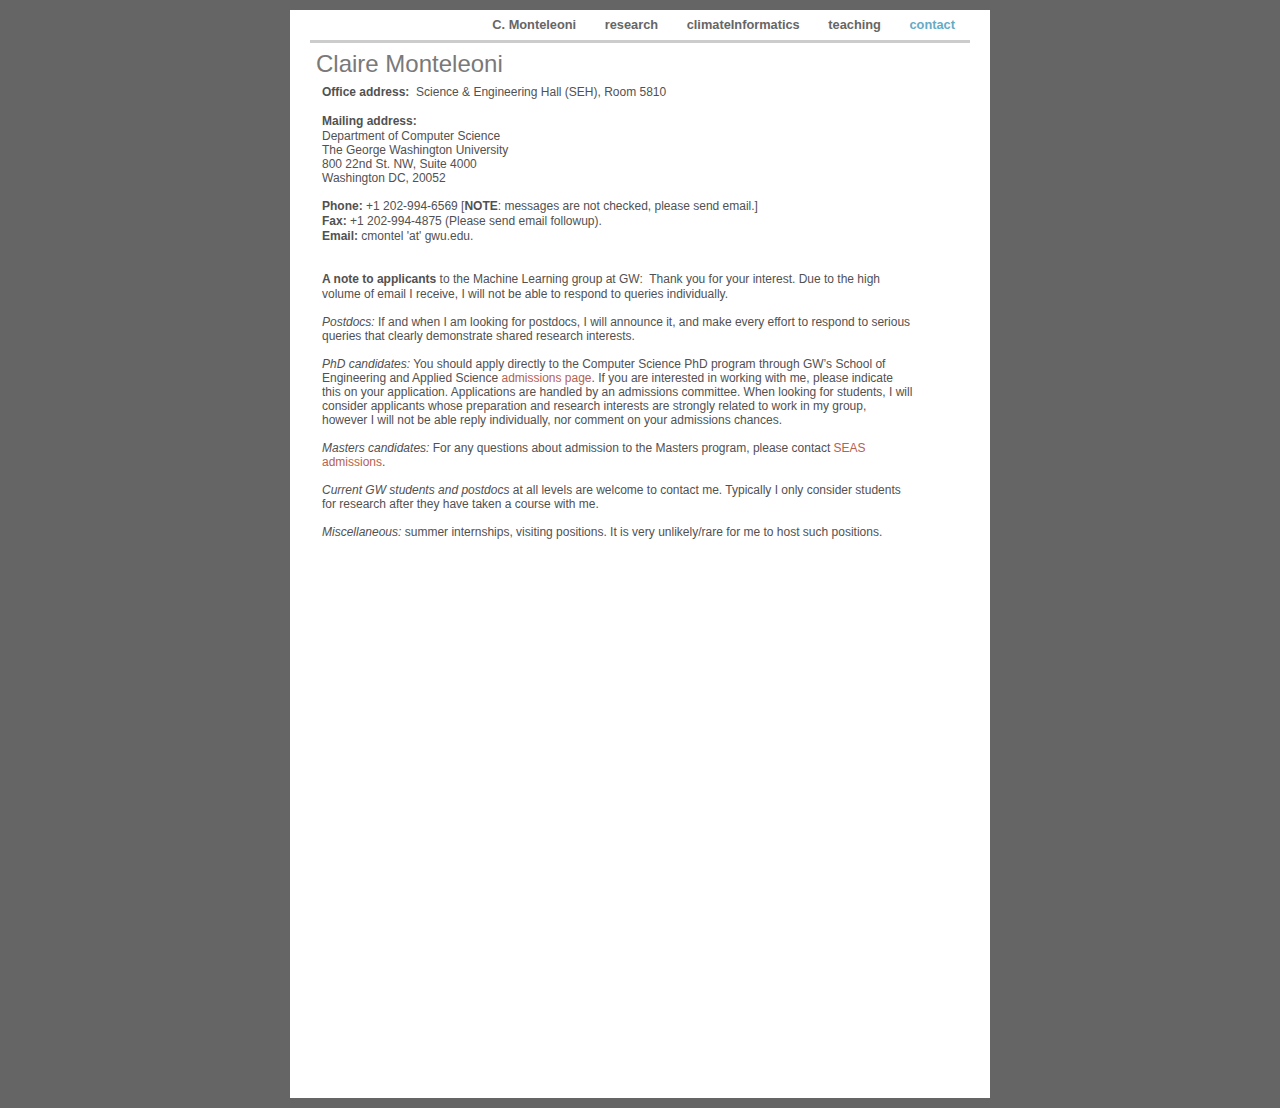
<file: contact.html>
<?xml version="1.0" encoding="UTF-8"?>
<!DOCTYPE html PUBLIC "-//W3C//DTD XHTML 1.0 Transitional//EN" "http://www.w3.org/TR/xhtml1/DTD/xhtml1-transitional.dtd">


<html xmlns="http://www.w3.org/1999/xhtml" xml:lang="en" lang="en">
  <head>
    <meta http-equiv="Content-Type" content="text/html; charset=UTF-8" />
    <meta name="Generator" content="iWeb 3.0.4" />
    <meta name="iWeb-Build" content="local-build-20150104" />
    <meta http-equiv="X-UA-Compatible" content="IE=EmulateIE7" />
    <meta name="viewport" content="width=700" />
    <title>Claire Monteleoni</title>
    <link rel="stylesheet" type="text/css" media="screen,print" href="contact_files/contact.css" />
    <!--[if lt IE 8]><link rel='stylesheet' type='text/css' media='screen,print' href='contact_files/contactIE.css'/><![endif]-->
    <!--[if gte IE 8]><link rel='stylesheet' type='text/css' media='screen,print' href='Media/IE8.css'/><![endif]-->
    <script type="text/javascript" src="Scripts/iWebSite.js"></script>
    <script type="text/javascript" src="Scripts/Widgets/SharedResources/WidgetCommon.js"></script>
    <script type="text/javascript" src="Scripts/Widgets/Navbar/navbar.js"></script>
    <script type="text/javascript" src="contact_files/contact.js"></script>
  </head>
  <body style="background: rgb(101, 101, 101); margin: 0pt; " onload="onPageLoad();" onunload="onPageUnload();">
    <div style="text-align: center; ">
      <div style="margin-bottom: 10px; margin-left: auto; margin-right: auto; margin-top: 10px; overflow: hidden; position: relative; word-wrap: break-word;  background: rgb(255, 255, 255); text-align: left; width: 700px; " id="body_content">
        <div style="margin-left: 0px; position: relative; width: 700px; z-index: 0; " id="nav_layer">
          <div style="height: 0px; line-height: 0px; " class="bumper"> </div>
          <div class="com-apple-iweb-widget-navbar flowDefining" id="widget0" style="margin-left: 20px; margin-top: 0px; opacity: 1.00; position: relative; width: 660px; z-index: 1; ">
    
            <div id="widget0-navbar" class="navbar">

      
              <div id="widget0-bg" class="navbar-bg">

        
                <ul id="widget0-navbar-list" class="navbar-list">
 <li></li> 
</ul>
                
      
</div>
              
    
</div>
          </div>
          <script type="text/javascript"><!--//--><![CDATA[//><!--
new NavBar('widget0', 'Scripts/Widgets/Navbar', 'Scripts/Widgets/SharedResources', '.', {"path-to-root": "", "navbar-css": ".navbar {\n\tfont-family: 'Helvetica Neue', Arial, sans-serif;\n\tfont-size: .8em;\n\tcolor: #666666;\n\tline-height: 30px;\n\tborder-bottom: 3px solid #ccc;\n}\n\n.navbar-bg {\n\ttext-align: right;}\n\n.navbar-bg ul {\n\tlist-style: none;\n\tmargin: 0px;\n\tpadding: 0px;\n}\n\n\nli {\n\tlist-style-type: none;\n\tdisplay: inline;\n\tpadding: 0px 5px 0px 0px;\n}\n\n\nli a {\n\ttext-decoration: none;\n\tpadding: 10px;\n\tcolor: #666666;\n\tfont-weight: bold;\n}\n\nli a:visited {\n\ttext-decoration: none;\n\tpadding: 10px;\n\tcolor: #666666;\n\tfont-weight: bold;\n}\n\nli a:hover\r{\r\n \tcolor: #999999;\n\ttext-decoration: none;\r}\n\n\nli.current-page a\r{\r\t color: #66ABC5;\n\ttext-decoration: none;\r}\n", "current-page-GUID": "122B4A13-36A9-4473-8304-45245A41D9A3", "isCollectionPage": "NO"});
//--><!]]></script>
          <div style="clear: both; height: 0px; line-height: 0px; " class="spacer"> </div>
        </div>
        <div style="height: 500px; margin-left: 0px; position: relative; width: 700px; z-index: 10; " id="header_layer">
          <div style="height: 0px; line-height: 0px; " class="bumper"> </div>
          <div id="id1" style="height: 43px; left: 26px; position: absolute; top: 6px; width: 515px; z-index: 1; " class="style_SkipStroke shape-with-text">
            <div class="text-content Normal_External_515_43" style="padding: 0px; ">
              <div class="Normal">
                <p style="padding-bottom: 0pt; padding-top: 0pt; " class="paragraph_style">Claire Monteleoni</p>
              </div>
            </div>
          </div>
          


          <div id="id2" style="height: 462px; left: 28px; position: absolute; top: 38px; width: 600px; z-index: 1; " class="style_SkipStroke_1 shape-with-text">
            <div class="text-content graphic_textbox_layout_style_default_External_600_462" style="padding: 0px; ">
              <div class="graphic_textbox_layout_style_default">
                <p style="padding-top: 0pt; " class="Free_Form"><span class="style">Office address:</span>  Science &amp; Engineering Hall (SEH), Room 5810<br /></p>
                <p class="Free_Form"><br /></p>
                <p class="Free_Form"><span class="style">Mailing address:</span><br /></p>
                <p class="Free_Form">Department of Computer Science<br /></p>
                <p class="Free_Form">The George Washington University<br /></p>
                <p class="Free_Form">800 22nd St. NW, Suite 4000<br /></p>
                <p class="Free_Form">Washington DC, 20052<br /></p>
                <p class="Free_Form"><br /></p>
                <p class="Free_Form"><span class="style">Phone:</span><span class="style_1"> </span>+1 202-994-6569 [<span class="style">NOTE</span>: messages are not checked, please send email.]<br /></p>
                <p class="Free_Form"><span class="style">Fax:</span> +1 202-994-4875 (Please send email followup).<br /></p>
                <p class="Free_Form"><span class="style">Email:</span> cmontel 'at' gwu.edu.<br /></p>
                <p class="Free_Form"><br /></p>
                <p class="Free_Form"><br /></p>
                <p class="Free_Form"><span class="style">A note to applicants</span> to the Machine Learning group at GW:  Thank you for your interest. Due to the high volume of email I receive, I will not be able to respond to queries individually.<br /></p>
                <p class="Free_Form"><br /></p>
                <p class="Free_Form"><span class="style_2">Postdocs:</span> If and when I am looking for postdocs, I will announce it, and make every effort to respond to serious queries that clearly demonstrate shared research interests.<br /></p>
                <p class="Free_Form"><br /></p>
                <p class="Free_Form"><span class="style_2">PhD candidates:</span> You should apply directly to the Computer Science PhD program through GW’s School of Engineering and Applied Science <a title="http://www.seas.gwu.edu/apply-admissions" href="http://www.seas.gwu.edu/apply-admissions">admissions page</a>. If you are interested in working with me, please indicate this on your application. Applications are handled by an admissions committee. When looking for students, I will consider applicants whose preparation and research interests are strongly related to work in my group, however I will not be able reply individually, nor comment on your admissions chances. <br /></p>
                <p class="Free_Form"><br /></p>
                <p class="paragraph_style_1">Masters candidates:<span class="style_3"> For any questions about admission to the Masters program, please contact </span><a title="http://www.seas.gwu.edu/apply-admissions" href="http://www.seas.gwu.edu/apply-admissions" class="style_3">SEAS admissions</a><span class="style_3">.</span><br /></p>
                <p class="Free_Form"><br /></p>
                <p class="Free_Form"><span class="style_2">Current GW students and postdocs</span> at all levels are welcome to contact me. Typically I only consider students for research after they have taken a course with me.<br /></p>
                <p class="Free_Form"><br /></p>
                <p style="padding-bottom: 0pt; " class="Free_Form"><span class="style_2">Miscellaneous:</span> summer internships, visiting positions. It is very unlikely/rare for me to host such positions.</p>
              </div>
            </div>
          </div>
        </div>
        <div style="margin-left: 0px; position: relative; width: 700px; z-index: 5; " id="body_layer">
          <div style="height: 0px; line-height: 0px; " class="bumper"> </div>
          <div style="height: 480px; line-height: 480px; " class="spacer"> </div>
        </div>
        <div style="height: 75px; margin-left: 0px; position: relative; width: 700px; z-index: 15; " id="footer_layer">
          <div style="height: 0px; line-height: 0px; " class="bumper"> </div>
        </div>
      </div>
    </div>
  </body>
</html>
</file>
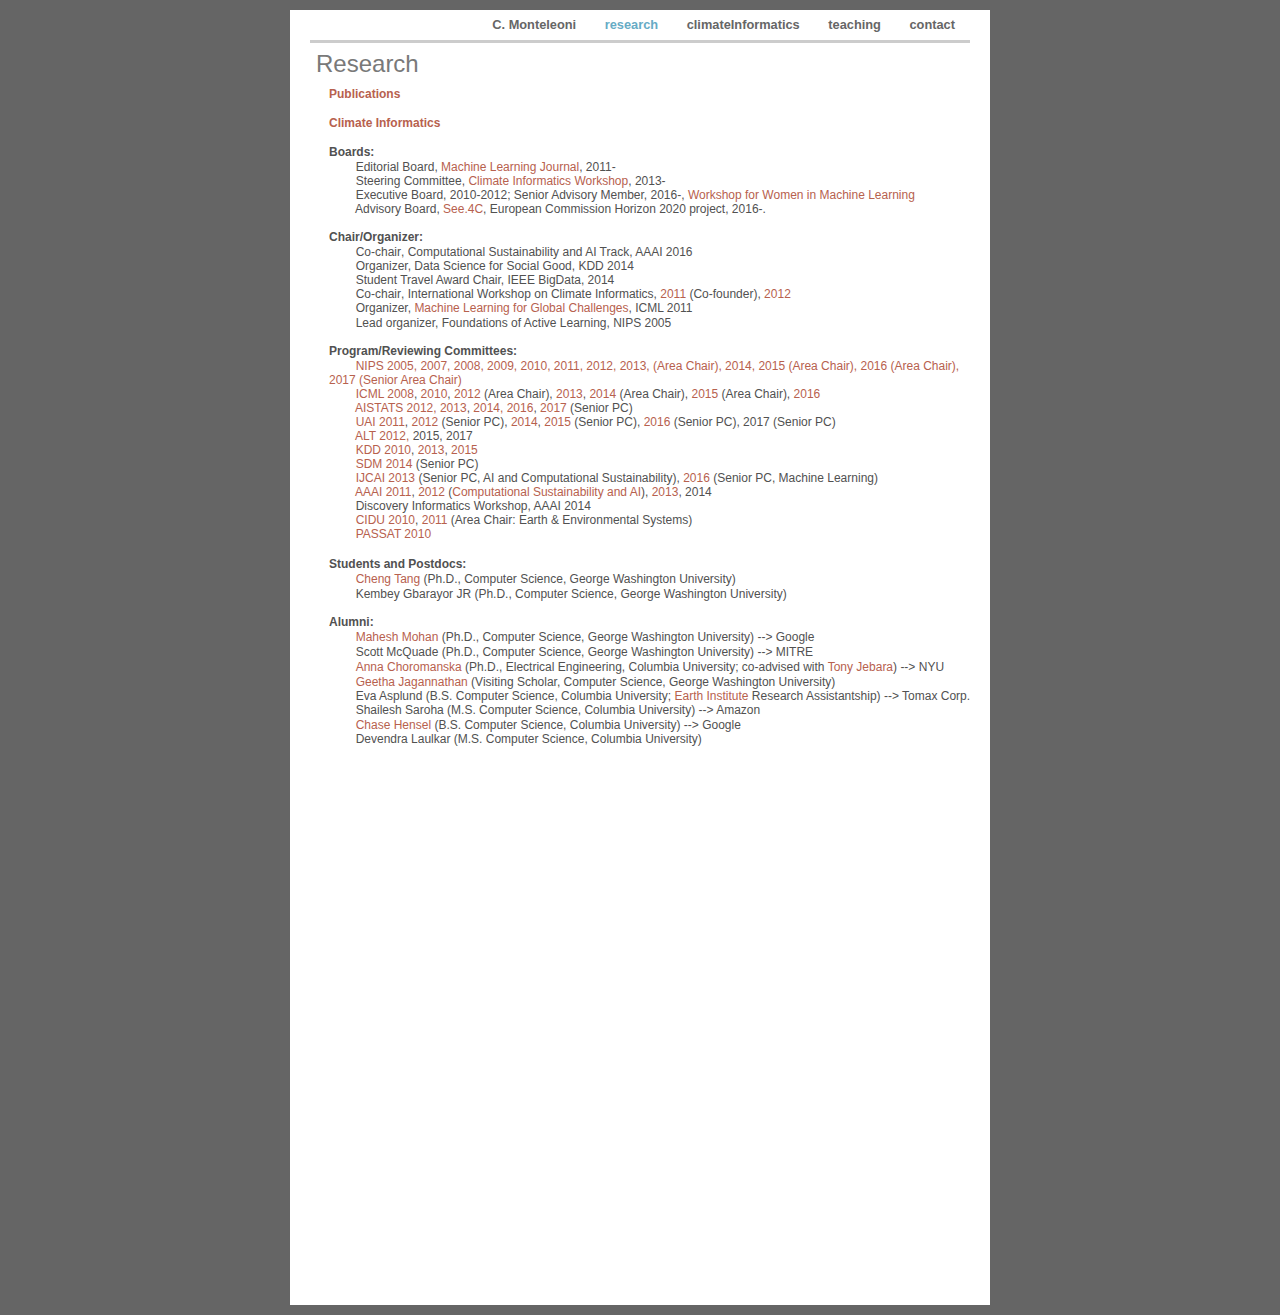
<file: research.html>
<?xml version="1.0" encoding="UTF-8"?>
<!DOCTYPE html PUBLIC "-//W3C//DTD XHTML 1.0 Transitional//EN" "http://www.w3.org/TR/xhtml1/DTD/xhtml1-transitional.dtd">


<html xmlns="http://www.w3.org/1999/xhtml" xml:lang="en" lang="en">
  <head>
    <meta http-equiv="Content-Type" content="text/html; charset=UTF-8" />
    <meta name="Generator" content="iWeb 3.0.4" />
    <meta name="iWeb-Build" content="local-build-20171107" />
    <meta http-equiv="X-UA-Compatible" content="IE=EmulateIE7" />
    <meta name="viewport" content="width=700" />
    <title>research</title>
    <link rel="stylesheet" type="text/css" media="screen,print" href="research_files/research.css" />
    <!--[if lt IE 8]><link rel='stylesheet' type='text/css' media='screen,print' href='research_files/researchIE.css'/><![endif]-->
    <!--[if gte IE 8]><link rel='stylesheet' type='text/css' media='screen,print' href='Media/IE8.css'/><![endif]-->
    <script type="text/javascript" src="Scripts/iWebSite.js"></script>
    <script type="text/javascript" src="Scripts/Widgets/SharedResources/WidgetCommon.js"></script>
    <script type="text/javascript" src="Scripts/Widgets/Navbar/navbar.js"></script>
    <script type="text/javascript" src="research_files/research.js"></script>
  </head>
  <body style="background: rgb(101, 101, 101); margin: 0pt; " onload="onPageLoad();" onunload="onPageUnload();">
    <div style="text-align: center; ">
      <div style="margin-bottom: 10px; margin-left: auto; margin-right: auto; margin-top: 10px; overflow: hidden; position: relative; word-wrap: break-word;  background: rgb(255, 255, 255); text-align: left; width: 700px; " id="body_content">
        <div style="margin-left: 0px; position: relative; width: 700px; z-index: 0; " id="nav_layer">
          <div style="height: 0px; line-height: 0px; " class="bumper"> </div>
          <div class="com-apple-iweb-widget-navbar flowDefining" id="widget0" style="margin-left: 20px; margin-top: 0px; opacity: 1.00; position: relative; width: 660px; z-index: 1; ">
    
            <div id="widget0-navbar" class="navbar">

      
              <div id="widget0-bg" class="navbar-bg">

        
                <ul id="widget0-navbar-list" class="navbar-list">
 <li></li> 
</ul>
                
      
</div>
              
    
</div>
          </div>
          <script type="text/javascript"><!--//--><![CDATA[//><!--
new NavBar('widget0', 'Scripts/Widgets/Navbar', 'Scripts/Widgets/SharedResources', '.', {"path-to-root": "", "navbar-css": ".navbar {\n\tfont-family: 'Helvetica Neue', Arial, sans-serif;\n\tfont-size: .8em;\n\tcolor: #666666;\n\tline-height: 30px;\n\tborder-bottom: 3px solid #ccc;\n}\n\n.navbar-bg {\n\ttext-align: right;}\n\n.navbar-bg ul {\n\tlist-style: none;\n\tmargin: 0px;\n\tpadding: 0px;\n}\n\n\nli {\n\tlist-style-type: none;\n\tdisplay: inline;\n\tpadding: 0px 5px 0px 0px;\n}\n\n\nli a {\n\ttext-decoration: none;\n\tpadding: 10px;\n\tcolor: #666666;\n\tfont-weight: bold;\n}\n\nli a:visited {\n\ttext-decoration: none;\n\tpadding: 10px;\n\tcolor: #666666;\n\tfont-weight: bold;\n}\n\nli a:hover\r{\r\n \tcolor: #999999;\n\ttext-decoration: none;\r}\n\n\nli.current-page a\r{\r\t color: #66ABC5;\n\ttext-decoration: none;\r}\n", "current-page-GUID": "9A29A58F-B10E-4D36-9898-10E3B0C13595", "isCollectionPage": "NO"});
//--><!]]></script>
          <div style="clear: both; height: 0px; line-height: 0px; " class="spacer"> </div>
        </div>
        <div style="height: 707px; margin-left: 0px; position: relative; width: 700px; z-index: 10; " id="header_layer">
          <div style="height: 0px; line-height: 0px; " class="bumper"> </div>
          <div id="id1" style="height: 43px; left: 26px; position: absolute; top: 6px; width: 515px; z-index: 1; " class="style_SkipStroke shape-with-text">
            <div class="text-content Normal_External_515_43" style="padding: 0px; ">
              <div class="Normal">
                <p style="padding-bottom: 0pt; padding-top: 0pt; " class="paragraph_style">Research</p>
              </div>
            </div>
          </div>
          


          <div id="id2" style="height: 667px; left: 35px; position: absolute; top: 40px; width: 655px; z-index: 1; " class="style_SkipStroke_1 shape-with-text">
            <div class="text-content graphic_textbox_layout_style_default_External_655_667" style="padding: 0px; ">
              <div class="graphic_textbox_layout_style_default">
                <p style="padding-top: 0pt; " class="Free_Form"><a title="http://faculty.cs.gwu.edu/cmontel/pubs.html" href="http://faculty.cs.gwu.edu/cmontel/pubs.html" class="style">Publications</a><br /></p>
                <p class="Free_Form"><br /></p>
                <p class="Free_Form"><a title="climateInformatics.html" href="climateInformatics.html" class="style_1">Climate Informatics</a><br /></p>
                <p class="Free_Form"><br /></p>
                <p class="Free_Form"><span class="style_1">Boards:</span><br /></p>
                <p class="Free_Form">        Editorial Board, <a title="http://www.springer.com/computer/ai/journal/10994" href="http://www.springer.com/computer/ai/journal/10994">Machine Learning Journal</a>, 2011-<br /></p>
                <p class="Free_Form">        Steering Committee, <a title="http://www.climateinformatics.org/?q=node/2" href="http://www.climateinformatics.org/?q=node/2">Climate Informatics Workshop</a>, 2013-<br /></p>
                <p class="Free_Form"><span class="style_2">        Executive Board, </span>2010-2012<span class="style_2">; Senior Advisory Member, 2016-, </span><a title="http://wimlworkshop.org/" href="http://wimlworkshop.org/" class="style_2">Workshop for Women in Machine Learning</a><br /></p>
                <p class="Free_Form">        Advisory Board, <a title="http://see4c.eu/" href="http://see4c.eu/">See.4C</a>, European Commission Horizon 2020 project, 2016-.<br /><br /></p>
                <p class="Free_Form"><span class="style_1">Chair/Organizer:</span>  <br /></p>
                <p class="Free_Form">        <span class="style_2">Co-chair</span>, Computational Sustainability and AI Track, AAAI 2016<br /></p>
                <p class="Free_Form">        Organizer, Data Science for Social Good, KDD 2014<br /></p>
                <p class="Free_Form">        Student Travel Award Chair, IEEE BigData, 2014<br /></p>
                <p class="Free_Form">        <span class="style_2">Co-chair</span>, International Workshop on Climate Informatics, <a title="http://www.nyas.org/climateinformatics" href="http://www.nyas.org/climateinformatics">2011</a> (Co-founder), <a title="http://www2.image.ucar.edu/event/ci2012" href="http://www2.image.ucar.edu/event/ci2012">2012</a> <br /></p>
                <p class="Free_Form">        Organizer, <a title="https://sites.google.com/site/mlforglobalchallenges/" href="https://sites.google.com/site/mlforglobalchallenges/">Machine Learning for Global Challenges</a>, ICML 2011<span class="style_1">   </span><span class="style_2"><br /></span></p>
                <p class="Free_Form"><span class="style_2">        Lead organizer, Foundations of Active Learning, NIPS 2005 </span><br /></p>
                <p class="Free_Form"><br /></p>
                <p class="Free_Form"><span class="style_1">Program/Reviewing Committees:</span><br /></p>
                <p class="paragraph_style_1">        <a title="http://nips.cc" href="http://nips.cc">NIPS 2005, 2007, 2008, 2009, 2010, 2011, 2012, 2013, <span>(Area Chair), 2014, 2015 (Area Chair), 2016 (Area Chair), 2017 (Senior Area Chair)<br /></span></a></p>
                <p class="Free_Form"><span class="style_3">        </span><a title="http://icml2008.cs.helsinki.fi/" href="http://icml2008.cs.helsinki.fi/">ICML 2008</a>, <a title="http://www.icml2010.org/" href="http://www.icml2010.org/">2010</a>, <a title="http://icml.cc/2012/" href="http://icml.cc/2012/">2012</a> (Area Chair), <a title="http://icml.cc/2013/" href="http://icml.cc/2013/">2013</a>, <a title="http://icml.cc/2014/" href="http://icml.cc/2014/">2014</a> (Area Chair), <a title="http://icml.cc/2015/" href="http://icml.cc/2015/">2015</a> (Area Chair), <a title="http://icml.cc/2016/" href="http://icml.cc/2016/">2016</a><br /></p>
                <p class="Free_Form">        <a title="http://www.cs.utexas.edu/~aistats/" href="http://www.cs.utexas.edu/~aistats/">AISTATS 2012, 2013</a>, <a title="http://www.aistats.org" href="http://www.aistats.org">2014, 2016</a>, <a title="http://www.aistats.org/" href="http://www.aistats.org/">2017</a> (Senior PC)<br /></p>
                <p class="Free_Form">        <a title="http://www.auai.org/uai2011/" href="http://www.auai.org/uai2011/">UAI 2011</a>, <a title="http://www.auai.org/uai2012/" href="http://www.auai.org/uai2012/">2012</a> (Senior PC), <a title="http://auai.org/uai2014/" href="http://auai.org/uai2014/">2014</a>, <a title="http://auai.org/uai2015/" href="http://auai.org/uai2015/">2015</a> (Senior PC), <a title="http://auai.org/uai2016/index.php" href="http://auai.org/uai2016/index.php">2016</a> (Senior PC), 2017 (Senior PC)<br /></p>
                <p class="paragraph_style_1">        <a title="http://www-alg.ist.hokudai.ac.jp/~thomas/ALT12/" href="http://www-alg.ist.hokudai.ac.jp/~thomas/ALT12/">ALT 2012</a>, <span class="style_3"> 2015, 2017</span><br /></p>
                <p class="Free_Form">        <a title="http://www.sigkdd.org/kdd2010/" href="http://www.sigkdd.org/kdd2010/">KDD 2010</a>, <a title="http://www.kdd.org" href="http://www.kdd.org">2013</a>, <a title="http://www.kdd.org/kdd2015/" href="http://www.kdd.org/kdd2015/">2015</a><br /></p>
                <p class="Free_Form">        <a title="http://www.siam.org/meetings/sdm14/" href="http://www.siam.org/meetings/sdm14/">SDM 2014</a> (Senior PC)<br /></p>
                <p class="Free_Form">        <a title="http://ijcai13.org" href="http://ijcai13.org">IJCAI 2013</a> (Senior PC, AI and Computational Sustainability), <a title="http://ijcai-16.org/index.php/welcome/view/home" href="http://ijcai-16.org/index.php/welcome/view/home">2016</a> (Senior PC, Machine Learning)  <br /></p>
                <p class="Free_Form">        <a title="http://www.aaai.org/Conferences/AAAI/aaai11.php" href="http://www.aaai.org/Conferences/AAAI/aaai11.php">AAAI 2011</a>, <a title="http://www.aaai.org/Conferences/AAAI/aaai12.php" href="http://www.aaai.org/Conferences/AAAI/aaai12.php">2012</a> (<a title="http://aaai-sustainability.confmaster.net/pages/login.php?Conf=AAAI-SUSTAINABILITY" href="http://aaai-sustainability.confmaster.net/pages/login.php?Conf=AAAI-SUSTAINABILITY">Computational Sustainability and AI</a>), <a title="http://www.aaai.org/Conferences/AAAI/aaai13.php" href="http://www.aaai.org/Conferences/AAAI/aaai13.php">2013</a>, 2014<br /></p>
                <p class="Free_Form">        Discovery Informatics Workshop, AAAI 2014 <br /></p>
                <p class="Free_Form">        <a title="https://c3.ndc.nasa.gov/dashlink/projects/35/" href="https://c3.ndc.nasa.gov/dashlink/projects/35/">CIDU 2010</a>, <a title="https://c3.ndc.nasa.gov/dashlink/projects/43/" href="https://c3.ndc.nasa.gov/dashlink/projects/43/">2011</a> (Area Chair: Earth &amp; Environmental Systems)<br /></p>
                <p class="Free_Form">        <a title="http://www.iisocialcom.org/conference/passat2010/" href="http://www.iisocialcom.org/conference/passat2010/">PASSAT 2010</a><span class="style_1">     <br /></span></p>
                <p class="Free_Form"><span class="style_1">    <br /></span></p>
                <p class="Free_Form"><span class="style_1">Students and Postdocs:<br /></span></p>
                <p class="Free_Form"><span class="style_1">        </span><a title="https://sites.google.com/site/chengtanggwu/" href="https://sites.google.com/site/chengtanggwu/">Cheng Tang</a> (Ph.D., Computer Science, George Washington University)<br /></p>
                <p class="Free_Form">        Kembey Gbarayor JR (Ph.D., Computer Science, George Washington University)<br /></p>
                <p class="Free_Form">      <br /></p>
                <p class="Free_Form"><span class="style_1">Alumni: <br /></span></p>
                <p class="Free_Form"><span class="style_1">        </span><a onclick="window.open(this.href); return false;" title="http://mahesh-mohan.weebly.com/" href="http://mahesh-mohan.weebly.com/" onkeypress="window.open(this.href); return false;">Mahesh Mohan</a><span class="style_1"> </span>(Ph.D., Computer Science, George Washington University) --&gt; Google <span class="style_1">   <br /></span></p>
                <p class="Free_Form"><span class="style_1">        </span>Scott McQuade (Ph.D., Computer Science, George Washington University) --&gt; MITRE<span class="style_1"><br /></span></p>
                <p class="Free_Form"><span class="style_1">        </span><a title="http://www.columbia.edu/~aec2163/" href="http://www.columbia.edu/~aec2163/">Anna Choromanska</a> (Ph.D., Electrical Engineering, Columbia University; co-advised with <a title="http://www.cs.columbia.edu/~jebara/" href="http://www.cs.columbia.edu/~jebara/">Tony Jebara</a>) --&gt; NYU <br /></p>
                <p class="Free_Form">        <a title="http://paul.rutgers.edu/~geetha/" href="http://paul.rutgers.edu/~geetha/">Geetha Jagannathan</a> (Visiting Scholar, Computer Science, George Washington University)       <br /></p>
                <p class="Free_Form">        Eva Asplund (B.S. Computer Science, Columbia University; <a title="http://www.earth.columbia.edu" href="http://www.earth.columbia.edu">Earth Institute</a> Research Assistantship) --&gt; Tomax Corp.<br /></p>
                <p class="Free_Form">        Shailesh Saroha (M.S. Computer Science, Columbia University) --&gt; Amazon<span class="style_1"><br /></span></p>
                <p class="Free_Form">        <a title="http://engineering.columbia.edu/web/newsletter/spring_2010/googling_target_audience" href="http://engineering.columbia.edu/web/newsletter/spring_2010/googling_target_audience">Chase Hensel</a> (B.S. Computer Science, Columbia University) --&gt; Google       <br /></p>
                <p style="padding-bottom: 0pt; " class="Free_Form">        Devendra Laulkar (M.S. Computer Science, Columbia University)</p>
              </div>
            </div>
          </div>
        </div>
        <div style="margin-left: 0px; position: relative; width: 700px; z-index: 5; " id="body_layer">
          <div style="height: 0px; line-height: 0px; " class="bumper"> </div>
          <div style="height: 480px; line-height: 480px; " class="spacer"> </div>
        </div>
        <div style="height: 75px; margin-left: 0px; position: relative; width: 700px; z-index: 15; " id="footer_layer">
          <div style="height: 0px; line-height: 0px; " class="bumper"> </div>
        </div>
      </div>
    </div>
  </body>
</html>
</file>
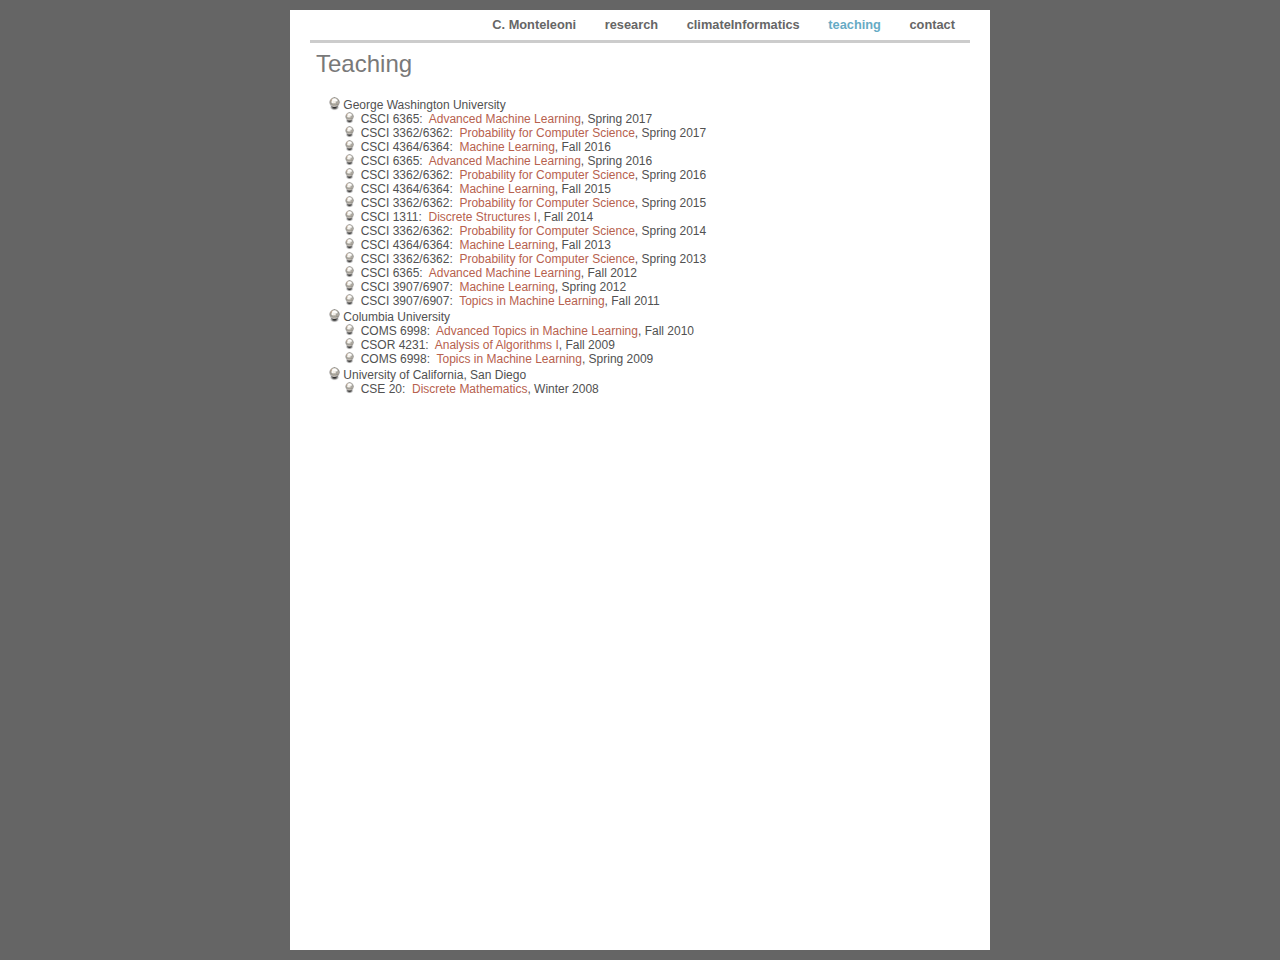
<file: teaching.html>
<?xml version="1.0" encoding="UTF-8"?>
<!DOCTYPE html PUBLIC "-//W3C//DTD XHTML 1.0 Transitional//EN" "http://www.w3.org/TR/xhtml1/DTD/xhtml1-transitional.dtd">


<html xmlns="http://www.w3.org/1999/xhtml" xml:lang="en" lang="en">
  <head>
    <meta http-equiv="Content-Type" content="text/html; charset=UTF-8" />
    <meta name="Generator" content="iWeb 3.0.4" />
    <meta name="iWeb-Build" content="local-build-20170123" />
    <meta http-equiv="X-UA-Compatible" content="IE=EmulateIE7" />
    <meta name="viewport" content="width=700" />
    <title>teaching</title>
    <link rel="stylesheet" type="text/css" media="screen,print" href="teaching_files/teaching.css" />
    <!--[if lt IE 8]><link rel='stylesheet' type='text/css' media='screen,print' href='teaching_files/teachingIE.css'/><![endif]-->
    <!--[if gte IE 8]><link rel='stylesheet' type='text/css' media='screen,print' href='Media/IE8.css'/><![endif]-->
    <script type="text/javascript" src="Scripts/iWebSite.js"></script>
    <script type="text/javascript" src="Scripts/Widgets/SharedResources/WidgetCommon.js"></script>
    <script type="text/javascript" src="Scripts/Widgets/Navbar/navbar.js"></script>
    <script type="text/javascript" src="teaching_files/teaching.js"></script>
  </head>
  <body style="background: rgb(101, 101, 101); margin: 0pt; " onload="onPageLoad();" onunload="onPageUnload();">
    <div style="text-align: center; ">
      <div style="margin-bottom: 10px; margin-left: auto; margin-right: auto; margin-top: 10px; overflow: hidden; position: relative; word-wrap: break-word;  background: rgb(255, 255, 255); text-align: left; width: 700px; " id="body_content">
        <div style="margin-left: 0px; position: relative; width: 700px; z-index: 0; " id="nav_layer">
          <div style="height: 0px; line-height: 0px; " class="bumper"> </div>
          <div class="com-apple-iweb-widget-navbar flowDefining" id="widget0" style="margin-left: 20px; margin-top: 0px; opacity: 1.00; position: relative; width: 660px; z-index: 1; ">
    
            <div id="widget0-navbar" class="navbar">

      
              <div id="widget0-bg" class="navbar-bg">

        
                <ul id="widget0-navbar-list" class="navbar-list">
 <li></li> 
</ul>
                
      
</div>
              
    
</div>
          </div>
          <script type="text/javascript"><!--//--><![CDATA[//><!--
new NavBar('widget0', 'Scripts/Widgets/Navbar', 'Scripts/Widgets/SharedResources', '.', {"path-to-root": "", "navbar-css": ".navbar {\n\tfont-family: 'Helvetica Neue', Arial, sans-serif;\n\tfont-size: .8em;\n\tcolor: #666666;\n\tline-height: 30px;\n\tborder-bottom: 3px solid #ccc;\n}\n\n.navbar-bg {\n\ttext-align: right;}\n\n.navbar-bg ul {\n\tlist-style: none;\n\tmargin: 0px;\n\tpadding: 0px;\n}\n\n\nli {\n\tlist-style-type: none;\n\tdisplay: inline;\n\tpadding: 0px 5px 0px 0px;\n}\n\n\nli a {\n\ttext-decoration: none;\n\tpadding: 10px;\n\tcolor: #666666;\n\tfont-weight: bold;\n}\n\nli a:visited {\n\ttext-decoration: none;\n\tpadding: 10px;\n\tcolor: #666666;\n\tfont-weight: bold;\n}\n\nli a:hover\r{\r\n \tcolor: #999999;\n\ttext-decoration: none;\r}\n\n\nli.current-page a\r{\r\t color: #66ABC5;\n\ttext-decoration: none;\r}\n", "current-page-GUID": "D0A54002-9526-4499-BD85-E1D67ACF47F8", "isCollectionPage": "NO"});
//--><!]]></script>
          <div style="clear: both; height: 0px; line-height: 0px; " class="spacer"> </div>
        </div>
        <div style="height: 352px; margin-left: 0px; position: relative; width: 700px; z-index: 10; " id="header_layer">
          <div style="height: 0px; line-height: 0px; " class="bumper"> </div>
          <div id="id1" style="height: 43px; left: 26px; position: absolute; top: 6px; width: 515px; z-index: 1; " class="style_SkipStroke shape-with-text">
            <div class="text-content Normal_External_515_43" style="padding: 0px; ">
              <div class="Normal">
                <p style="padding-bottom: 0pt; padding-top: 0pt; " class="paragraph_style">Teaching</p>
              </div>
            </div>
          </div>
          


          <div id="id2" style="height: 303px; left: 7px; position: absolute; top: 49px; width: 423px; z-index: 1; " class="style_SkipStroke_1 shape-with-text">
            <div class="text-content graphic_textbox_layout_style_default_External_423_303" style="padding: 0px; ">
              <div class="graphic_textbox_layout_style_default">
                <ol>
                  <li style="line-height: 14px; margin-top: -1px; padding-left: 28px; text-indent: 0px; " class="full-width">
                    <p style="padding-top: 0pt; text-indent: 0px; " class="paragraph_style_1"><span style="position: relative; top: 2px; " class="Bullet"><img src="teaching_files/bullet_ball-chrome.png" alt="Bullet" style="height: 14px; width: 11px; " /></span> George Washington University<br /></p>
                  </li>
                  <li style="line-height: 14px; margin-top: -1px; padding-left: 44px; text-indent: 0px; " class="full-width">
                    <p style="text-indent: 0px; " class="paragraph_style_2"><span style="position: relative; top: 1px; " class="Bullet"><img src="teaching_files/bullet_ball-chrome_1.png" alt="Bullet" style="height: 12px; width: 9px; " /></span><span class="style">  CSCI 6365:  </span><a title="https://sites.google.com/site/gwumachinelearning/advanced-machine-learning-spring-2017" href="https://sites.google.com/site/gwumachinelearning/advanced-machine-learning-spring-2017" class="style">Advanced Machine Learning</a><span class="style">, Spring 2017<br /></span></p>
                  </li>
                  <li style="line-height: 14px; margin-top: -1px; padding-left: 44px; text-indent: 0px; " class="full-width">
                    <p style="text-indent: 0px; " class="paragraph_style_2"><span style="position: relative; top: 1px; " class="Bullet"><img src="teaching_files/bullet_ball-chrome_1.png" alt="Bullet" style="height: 12px; width: 9px; " /></span><span class="style">  CSCI 3362/6362:  </span><a title="https://sites.google.com/site/gwuprob4cs/spring-2017" href="https://sites.google.com/site/gwuprob4cs/spring-2017" class="style">Probability for Computer Science</a><span class="style">, Spring 2017<br /></span></p>
                  </li>
                  <li style="line-height: 14px; margin-top: -1px; padding-left: 44px; text-indent: 0px; " class="full-width">
                    <p style="text-indent: 0px; " class="paragraph_style_2"><span style="position: relative; top: 1px; " class="Bullet"><img src="teaching_files/bullet_ball-chrome_1.png" alt="Bullet" style="height: 12px; width: 9px; " /></span><span class="style">  CSCI 4364/6364:  </span><a title="https://sites.google.com/site/gwumachinelearning/machine-learning-fall-2016" href="https://sites.google.com/site/gwumachinelearning/machine-learning-fall-2016" class="style">Machine Learning</a><span class="style">, Fall 2016<br /></span></p>
                  </li>
                  <li style="line-height: 14px; margin-top: -1px; padding-left: 44px; text-indent: 0px; " class="full-width">
                    <p style="text-indent: 0px; " class="paragraph_style_2"><span style="position: relative; top: 1px; " class="Bullet"><img src="teaching_files/bullet_ball-chrome_1.png" alt="Bullet" style="height: 12px; width: 9px; " /></span><span class="style">  CSCI 6365:  </span><a title="https://sites.google.com/site/gwumachinelearning/advanced-machine-learning-spring-2016" href="https://sites.google.com/site/gwumachinelearning/advanced-machine-learning-spring-2016" class="style">Advanced Machine Learning</a><span class="style">, Spring 2016<br /></span></p>
                  </li>
                  <li style="line-height: 14px; margin-top: -1px; padding-left: 44px; text-indent: 0px; " class="full-width">
                    <p style="text-indent: 0px; " class="paragraph_style_2"><span style="position: relative; top: 1px; " class="Bullet"><img src="teaching_files/bullet_ball-chrome_1.png" alt="Bullet" style="height: 12px; width: 9px; " /></span><span class="style">  CSCI 3362/6362:  </span><a title="http://sites.google.com/site/gwuprob4cs/" href="http://sites.google.com/site/gwuprob4cs/" class="style">Probability for Computer Science</a><span class="style">, Spring 2016<br /></span></p>
                  </li>
                  <li style="line-height: 14px; margin-top: -1px; padding-left: 44px; text-indent: 0px; " class="full-width">
                    <p style="text-indent: 0px; " class="paragraph_style_2"><span style="position: relative; top: 1px; " class="Bullet"><img src="teaching_files/bullet_ball-chrome_1.png" alt="Bullet" style="height: 12px; width: 9px; " /></span><span class="style">  CSCI 4364/6364:  </span><a title="https://sites.google.com/site/gwumachinelearning/machine-learning-fall-2015" href="https://sites.google.com/site/gwumachinelearning/machine-learning-fall-2015" class="style">Machine Learning</a><span class="style">, Fall 2015<br /></span></p>
                  </li>
                  <li style="line-height: 14px; margin-top: -1px; padding-left: 44px; text-indent: 0px; " class="full-width">
                    <p style="text-indent: 0px; " class="paragraph_style_2"><span style="position: relative; top: 1px; " class="Bullet"><img src="teaching_files/bullet_ball-chrome_1.png" alt="Bullet" style="height: 12px; width: 9px; " /></span><span class="style">  CSCI 3362/6362:  </span><a title="http://sites.google.com/site/gwuprob4cs/" href="http://sites.google.com/site/gwuprob4cs/" class="style">Probability for Computer Science</a><span class="style">, Spring 2015<br /></span></p>
                  </li>
                  <li style="line-height: 14px; margin-top: -1px; padding-left: 44px; text-indent: 0px; " class="full-width">
                    <p style="text-indent: 0px; " class="paragraph_style_2"><span style="position: relative; top: 1px; " class="Bullet"><img src="teaching_files/bullet_ball-chrome_1.png" alt="Bullet" style="height: 12px; width: 9px; " /></span><span class="style">  CSCI 1311:  </span><a title="http://sites.google.com/site/gwdiscrete1" href="http://sites.google.com/site/gwdiscrete1" class="style">Discrete Structures I</a><span class="style">, Fall 2014<br /></span></p>
                  </li>
                  <li style="line-height: 14px; margin-top: -1px; padding-left: 44px; text-indent: 0px; " class="full-width">
                    <p style="text-indent: 0px; " class="paragraph_style_2"><span style="position: relative; top: 1px; " class="Bullet"><img src="teaching_files/bullet_ball-chrome_1.png" alt="Bullet" style="height: 12px; width: 9px; " /></span><span class="style">  CSCI 3362/6362:  </span><a title="http://sites.google.com/site/gwuprob4cs/" href="http://sites.google.com/site/gwuprob4cs/" class="style">Probability for Computer Science</a><span class="style">, Spring 2014<br /></span></p>
                  </li>
                  <li style="line-height: 14px; margin-top: -1px; padding-left: 44px; text-indent: 0px; " class="full-width">
                    <p style="text-indent: 0px; " class="paragraph_style_2"><span style="position: relative; top: 1px; " class="Bullet"><img src="teaching_files/bullet_ball-chrome_1.png" alt="Bullet" style="height: 12px; width: 9px; " /></span><span class="style">  CSCI 4364/6364:  </span><a title="https://sites.google.com/site/gwumachinelearning/machine-learning-fall-2013" href="https://sites.google.com/site/gwumachinelearning/machine-learning-fall-2013" class="style">Machine Learning</a><span class="style">, Fall 2013<br /></span></p>
                  </li>
                  <li style="line-height: 14px; margin-top: -1px; padding-left: 44px; text-indent: 0px; " class="full-width">
                    <p style="text-indent: 0px; " class="paragraph_style_2"><span style="position: relative; top: 1px; " class="Bullet"><img src="teaching_files/bullet_ball-chrome_1.png" alt="Bullet" style="height: 12px; width: 9px; " /></span><span class="style">  CSCI 3362/6362:  </span><a title="http://sites.google.com/site/gwuprob4cs/" href="http://sites.google.com/site/gwuprob4cs/" class="style">Probability for Computer Science</a><span class="style">, Spring 2013<br /></span></p>
                  </li>
                  <li style="line-height: 14px; margin-top: -1px; padding-left: 44px; text-indent: 0px; " class="full-width">
                    <p style="text-indent: 0px; " class="paragraph_style_2"><span style="position: relative; top: 1px; " class="Bullet"><img src="teaching_files/bullet_ball-chrome_1.png" alt="Bullet" style="height: 12px; width: 9px; " /></span><span class="style">  CSCI 6365:  </span><a title="https://sites.google.com/site/gwumachinelearning/advML12" href="https://sites.google.com/site/gwumachinelearning/advML12" class="style">Advanced Machine Learning</a><span class="style">, Fall 2012<br /></span></p>
                  </li>
                  <li style="line-height: 14px; margin-top: -1px; padding-left: 44px; text-indent: 0px; " class="full-width">
                    <p style="text-indent: 0px; " class="paragraph_style_2"><span style="position: relative; top: 1px; " class="Bullet"><img src="teaching_files/bullet_ball-chrome_1.png" alt="Bullet" style="height: 12px; width: 9px; " /></span><span class="style">  CSCI 3907/6907:  </span><a title="http://faculty.cs.gwu.edu/~cmontel/machine_learning" href="http://faculty.cs.gwu.edu/~cmontel/machine_learning" class="style">Machine Learning</a><span class="style">, Spring 2012<br /></span></p>
                  </li>
                  <li style="line-height: 14px; margin-top: -1px; padding-left: 44px; text-indent: 0px; " class="full-width">
                    <p style="text-indent: 0px; " class="paragraph_style_2"><span style="position: relative; top: 1px; " class="Bullet"><img src="teaching_files/bullet_ball-chrome_1.png" alt="Bullet" style="height: 12px; width: 9px; " /></span><span class="style">  CSCI 3907/6907:  </span><a title="http://www1.ccls.columbia.edu/~cmontel/topicsinML11" href="http://www1.ccls.columbia.edu/~cmontel/topicsinML11" class="style">Topics in Machine Learning</a><span class="style">, Fall 2011</span><br /></p>
                  </li>
                  <li style="line-height: 14px; margin-top: -1px; padding-left: 28px; text-indent: 0px; " class="full-width">
                    <p style="text-indent: 0px; " class="paragraph_style_1"><span style="position: relative; top: 2px; " class="Bullet"><img src="teaching_files/bullet_ball-chrome.png" alt="Bullet" style="height: 14px; width: 11px; " /></span> <span class="style">Columbia University<br /></span></p>
                  </li>
                  <li style="line-height: 14px; margin-top: -1px; padding-left: 44px; text-indent: 0px; " class="full-width">
                    <p style="text-indent: 0px; " class="paragraph_style_2"><span style="position: relative; top: 1px; " class="Bullet"><img src="teaching_files/bullet_ball-chrome_1.png" alt="Bullet" style="height: 12px; width: 9px; " /></span><span class="style">  COMS 6998:  </span><a title="http://www1.ccls.columbia.edu/~cmontel/topicsinML2" href="http://www1.ccls.columbia.edu/~cmontel/topicsinML2" class="style">Advanced Topics in Machine Learning</a><span class="style">, Fall 2010<br /></span></p>
                  </li>
                  <li style="line-height: 14px; margin-top: -1px; padding-left: 44px; text-indent: 0px; " class="full-width">
                    <p style="text-indent: 0px; " class="paragraph_style_2"><span style="position: relative; top: 1px; " class="Bullet"><img src="teaching_files/bullet_ball-chrome_1.png" alt="Bullet" style="height: 12px; width: 9px; " /></span><span class="style">  CSOR 4231:  </span><a title="http://www.columbia.edu/~cem2159/csor4231" href="http://www.columbia.edu/~cem2159/csor4231" class="style">Analysis of Algorithms I</a><span class="style">, Fall 2009<br /></span></p>
                  </li>
                  <li style="line-height: 14px; margin-top: -1px; padding-left: 44px; text-indent: 0px; " class="full-width">
                    <p style="text-indent: 0px; " class="paragraph_style_2"><span style="position: relative; top: 1px; " class="Bullet"><img src="teaching_files/bullet_ball-chrome_1.png" alt="Bullet" style="height: 12px; width: 9px; " /></span><span class="style">  COMS 6998:  </span><a title="http://www1.ccls.columbia.edu/~cmontel/topicsinML" href="http://www1.ccls.columbia.edu/~cmontel/topicsinML" class="style">Topics in Machine Learning</a><span class="style">, Spring 2009</span><br /></p>
                  </li>
                  <li style="line-height: 14px; margin-top: -1px; padding-left: 28px; text-indent: 0px; " class="full-width">
                    <p style="text-indent: 0px; " class="paragraph_style_1"><span style="position: relative; top: 2px; " class="Bullet"><img src="teaching_files/bullet_ball-chrome.png" alt="Bullet" style="height: 14px; width: 11px; " /></span> University of California, San Diego<br /></p>
                  </li>
                  <li style="line-height: 14px; margin-top: -1px; padding-left: 44px; text-indent: 0px; " class="full-width">
                    <p style="padding-bottom: 0pt; text-indent: 0px; " class="paragraph_style_2"><span style="position: relative; top: 1px; " class="Bullet"><img src="teaching_files/bullet_ball-chrome_1.png" alt="Bullet" style="height: 12px; width: 9px; " /></span><span class="style">  CSE 20:  </span><a title="http://www.cse.ucsd.edu/classes/wi08/cse20/" href="http://www.cse.ucsd.edu/classes/wi08/cse20/" class="style">Discrete Mathematics</a><span class="style">, Winter 2008</span></p>
                  </li>
                </ol>
              </div>
            </div>
          </div>
        </div>
        <div style="margin-left: 0px; position: relative; width: 700px; z-index: 5; " id="body_layer">
          <div style="height: 0px; line-height: 0px; " class="bumper"> </div>
          <div style="height: 480px; line-height: 480px; " class="spacer"> </div>
        </div>
        <div style="height: 75px; margin-left: 0px; position: relative; width: 700px; z-index: 15; " id="footer_layer">
          <div style="height: 0px; line-height: 0px; " class="bumper"> </div>
        </div>
      </div>
    </div>
  </body>
</html>
</file>
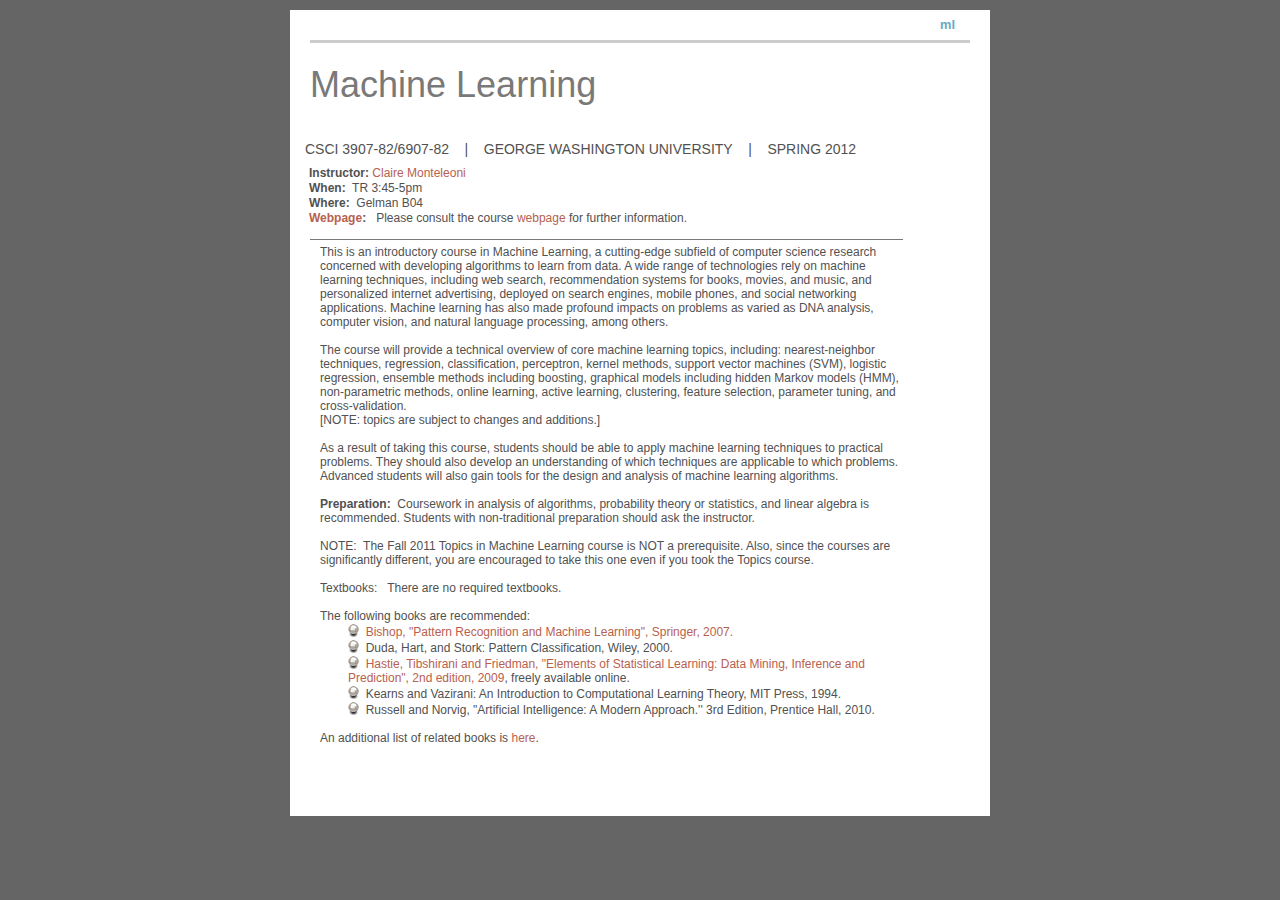
<file: machine_learning/ml.html>
<?xml version="1.0" encoding="UTF-8"?>
<!DOCTYPE html PUBLIC "-//W3C//DTD XHTML 1.0 Transitional//EN" "http://www.w3.org/TR/xhtml1/DTD/xhtml1-transitional.dtd">


<html xmlns="http://www.w3.org/1999/xhtml" xml:lang="en" lang="en">
  <head><meta http-equiv="Content-Type" content="text/html; charset=UTF-8" />
    
    <meta name="Generator" content="iWeb 3.0.4" />
    <meta name="iWeb-Build" content="local-build-20120110" />
    <meta http-equiv="X-UA-Compatible" content="IE=EmulateIE7" />
    <meta name="viewport" content="width=700" />
    <title>Machine Learning</title>
    <link rel="stylesheet" type="text/css" media="screen,print" href="ml_files/ml.css" />
    <!--[if lt IE 8]><link rel='stylesheet' type='text/css' media='screen,print' href='ml_files/mlIE.css'/><![endif]-->
    <!--[if gte IE 8]><link rel='stylesheet' type='text/css' media='screen,print' href='Media/IE8.css'/><![endif]-->
    <script type="text/javascript" src="Scripts/iWebSite.js"></script>
    <script type="text/javascript" src="Scripts/Widgets/SharedResources/WidgetCommon.js"></script>
    <script type="text/javascript" src="Scripts/Widgets/Navbar/navbar.js"></script>
    <script type="text/javascript" src="ml_files/ml.js"></script>
  </head>
  <body style="background: rgb(101, 101, 101); margin: 0pt; " onload="onPageLoad();" onunload="onPageUnload();">
    <div style="text-align: center; ">
      <div style="margin-bottom: 10px; margin-left: auto; margin-right: auto; margin-top: 10px; overflow: hidden; position: relative; word-wrap: break-word;  background: rgb(255, 255, 255); text-align: left; width: 700px; " id="body_content">
        <div style="margin-left: 0px; position: relative; width: 700px; z-index: 0; " id="nav_layer">
          <div style="height: 0px; line-height: 0px; " class="bumper"> </div>
          <div class="com-apple-iweb-widget-navbar flowDefining" id="widget0" style="margin-left: 20px; margin-top: 0px; opacity: 1.00; position: relative; width: 660px; z-index: 1; ">
    
            <div id="widget0-navbar" class="navbar">

      
              <div id="widget0-bg" class="navbar-bg">

        
                <ul id="widget0-navbar-list" class="navbar-list">
 <li></li> 
</ul>
                
      
</div>
              
    
</div>
          </div>
          <script type="text/javascript"><!--//--><![CDATA[//><!--
new NavBar('widget0', 'Scripts/Widgets/Navbar', 'Scripts/Widgets/SharedResources', '.', {"path-to-root": "", "navbar-css": ".navbar {\n\tfont-family: 'Helvetica Neue', Arial, sans-serif;\n\tfont-size: .8em;\n\tcolor: #666666;\n\tline-height: 30px;\n\tborder-bottom: 3px solid #ccc;\n}\n\n.navbar-bg {\n\ttext-align: right;}\n\n.navbar-bg ul {\n\tlist-style: none;\n\tmargin: 0px;\n\tpadding: 0px;\n}\n\n\nli {\n\tlist-style-type: none;\n\tdisplay: inline;\n\tpadding: 0px 5px 0px 0px;\n}\n\n\nli a {\n\ttext-decoration: none;\n\tpadding: 10px;\n\tcolor: #666666;\n\tfont-weight: bold;\n}\n\nli a:visited {\n\ttext-decoration: none;\n\tpadding: 10px;\n\tcolor: #666666;\n\tfont-weight: bold;\n}\n\nli a:hover\r{\r\n \tcolor: #999999;\n\ttext-decoration: none;\r}\n\n\nli.current-page a\r{\r\t color: #66ABC5;\n\ttext-decoration: none;\r}\n", "current-page-GUID": "EB799271-52CE-4482-9476-1E663ADD66D3", "isCollectionPage": "NO"});
//--><!]]></script>
          <div style="clear: both; height: 0px; line-height: 0px; " class="spacer"> </div>
        </div>
        <div style="height: 86px; margin-left: 0px; position: relative; width: 700px; z-index: 10; " id="header_layer">
          <div style="height: 0px; line-height: 0px; " class="bumper"> </div>
          <div id="id1" style="height: 66px; left: 20px; position: absolute; top: 20px; width: 594px; z-index: 1; " class="style_SkipStroke shape-with-text">
            <div class="text-content Normal_External_594_66" style="padding: 0px; ">
              <div class="Normal">
                <p style="padding-bottom: 0pt; padding-top: 0pt; " class="Header">Machine Learning</p>
              </div>
            </div>
          </div>
        </div>
        <div style="margin-left: 0px; position: relative; width: 700px; z-index: 5; " id="body_layer">
          <div style="height: 0px; line-height: 0px; " class="bumper"> </div>
          <div id="id2" style="height: 34px; left: 15px; position: absolute; top: 12px; width: 558px; z-index: 1; " class="style_SkipStroke_1 shape-with-text">
            <div class="text-content Normal_External_558_34" style="padding: 0px; ">
              <div class="Normal">
                <p style="padding-bottom: 0pt; padding-top: 0pt; " class="Title"> CSCI 3907-82/6907-82    |    George Washington University    |    Spring 2012</p>
              </div>
            </div>
          </div>
          


          <div id="id3" style="height: 137px; left: 15px; position: absolute; top: 33px; width: 426px; z-index: 1; " class="style_SkipStroke_2 shape-with-text">
            <div class="text-content graphic_textbox_layout_style_default_External_426_137" style="padding: 0px; ">
              <div class="graphic_textbox_layout_style_default">
                <p style="padding-top: 0pt; " class="Free_Form"><span class="style">Instructor: </span> <a title="http://www1.ccls.columbia.edu/~cmontel" href="http://www1.ccls.columbia.edu/~cmontel">Claire Monteleoni</a><br /></p>
                <p class="Free_Form"><span class="style">When:</span>  TR 3:45-5pm<br /></p>
                <p class="paragraph_style">Where:  <span class="style_1">Gelman B04<br /></span></p>
                <p class="Free_Form"><a title="https://sites.google.com/site/gwumachinelearning/" href="https://sites.google.com/site/gwumachinelearning/" class="style_2">Webpage</a><span class="style_2">:</span><span class="style_3">   Please consult the course </span><a title="https://sites.google.com/site/gwumachinelearning/" href="https://sites.google.com/site/gwumachinelearning/" class="style_3">webpage</a><span class="style_3"> for further information.</span><br /></p>
                <p class="Free_Form"><br /></p>
                <p class="Free_Form"><br /></p>
                <p class="Free_Form"><br /></p>
                <p class="Free_Form"><br /></p>
              </div>
            </div>
          </div>
          


          <div id="id4" style="height: 500px; left: 26px; position: absolute; top: 112px; width: 599px; z-index: 1; " class="style_SkipStroke_2 shape-with-text">
            <div class="text-content graphic_textbox_layout_style_default_External_599_500" style="padding: 0px; ">
              <div class="graphic_textbox_layout_style_default">
                <p style="padding-top: 0pt; " class="Free_Form">This is an introductory course in Machine Learning, a cutting-edge subfield of computer science research concerned with developing algorithms to learn from data. A wide range of technologies rely on machine learning techniques, including web search, recommendation systems for books, movies, and music, and personalized internet advertising, deployed on search engines, mobile phones, and social networking applications. Machine learning has also made profound impacts on problems as varied as DNA analysis, computer vision, and natural language processing, among others.<br /></p>
                <p class="Free_Form"><br /></p>
                <p class="Free_Form">The course will provide a technical overview of core machine learning topics, including: <span class="style_3">nearest-neighbor techniques, regression, classification, perceptron, kernel methods, support vector machines (SVM), logistic regression, ensemble methods including boosting, graphical models including hidden Markov models (HMM), non-parametric methods, online learning, active learning, clustering, feature selection, parameter tuning, and cross-validation. <br /></span></p>
                <p class="Free_Form"><span class="style_3">[NOTE: topics are subject to changes and additions.]<br /></span></p>
                <p class="Free_Form"><span class="style_3"><br /></span></p>
                <p class="Free_Form"><span class="style_3">As a result of taking this course, students should be able to apply machine learning techniques to practical problems. They should also develop an understanding of which techniques are applicable to which problems. Advanced students will also gain tools for the design and analysis of machine learning algorithms.<br /></span></p>
                <p class="Free_Form"><span class="style_3"><br /></span></p>
                <p class="Free_Form"><span class="style_2">Preparation:</span><span class="style_3">  Coursework in analysis of algorithms, probability theory or statistics, and linear algebra is recommended. Students with non-traditional preparation should ask the instructor.  <br /></span></p>
                <p class="Free_Form"><span class="style_3"><br /></span></p>
                <p class="Free_Form"><span class="style_3">NOTE:  The Fall 2011 Topics in Machine Learning course is NOT a prerequisite. Also, since the courses are significantly different, you are encouraged to take this one even if you took the Topics course.<br /></span></p>
                <p class="Free_Form"><span class="style_3"><br /></span></p>
                <p class="paragraph_style"><span class="style_3">Textbooks:   </span><span class="style_4">There are </span><span class="style_3">no</span><span class="style_4"> required textbooks.  <br /></span></p>
                <p class="paragraph_style"><span class="style_4"><br /></span></p>
                <p class="paragraph_style"><span class="style_4">The following books are recommended:</span><br /></p>
                <ol>
                  <li style="line-height: 14px; margin-top: -1px; padding-left: 28px; text-indent: 0px; " class="full-width">
                    <p style="text-indent: 0px; " class="paragraph_style_1"><span style="position: relative; top: 2px; " class="Bullet"><img src="ml_files/bullet_ball-chrome.png" alt="Bullet" style="height: 14px; width: 11px; " /></span>  <a title="http://research.microsoft.com/en-us/um/people/cmbishop/prml/" href="http://research.microsoft.com/en-us/um/people/cmbishop/prml/" class="style_5">Bishop, &quot;Pattern Recognition and Machine Learning&quot;, Springer, 2007.</a><br /></p>
                  </li>
                  <li style="line-height: 14px; margin-top: -1px; padding-left: 28px; text-indent: 0px; " class="full-width">
                    <p style="text-indent: 0px; " class="paragraph_style_1"><span style="position: relative; top: 2px; " class="Bullet"><img src="ml_files/bullet_ball-chrome.png" alt="Bullet" style="height: 14px; width: 11px; " /></span>  <span class="style_3">Duda, Hart, and Stork: Pattern Classification, Wiley, 2000.</span><br /></p>
                  </li>
                  <li style="line-height: 14px; margin-top: -1px; padding-left: 28px; text-indent: 0px; " class="full-width">
                    <p style="text-indent: 0px; " class="paragraph_style_1"><span style="position: relative; top: 2px; " class="Bullet"><img src="ml_files/bullet_ball-chrome.png" alt="Bullet" style="height: 14px; width: 11px; " /></span>  <a title="http://www-stat.stanford.edu/~tibs/ElemStatLearn/" href="http://www-stat.stanford.edu/~tibs/ElemStatLearn/" class="style_3">Hastie, Tibshirani and Friedman, &quot;Elements of Statistical Learning: Data Mining, Inference and Prediction&quot;, 2nd edition, 2009</a><span class="style_3">, freely available online.</span><br /></p>
                  </li>
                  <li style="line-height: 14px; margin-top: -1px; padding-left: 28px; text-indent: 0px; " class="full-width">
                    <p style="text-indent: 0px; " class="paragraph_style_1"><span style="position: relative; top: 2px; " class="Bullet"><img src="ml_files/bullet_ball-chrome.png" alt="Bullet" style="height: 14px; width: 11px; " /></span>  <span class="style_3">Kearns and Vazirani: An Introduction to Computational Learning Theory, MIT Press, 1994.<br /></span></p>
                  </li>
                  <li style="line-height: 14px; margin-top: -1px; padding-left: 28px; text-indent: 0px; " class="full-width">
                    <p style="text-indent: 0px; " class="paragraph_style_1"><span style="position: relative; top: 2px; " class="Bullet"><img src="ml_files/bullet_ball-chrome.png" alt="Bullet" style="height: 14px; width: 11px; " /></span>  <span class="style_3">Russell and Norvig, &quot;Artificial Intelligence: A Modern Approach.'' 3rd Edition, Prentice Hall, 2010.<br /></span></p>
                  </li>
                </ol>
                <p class="Free_Form"><span class="style_3"><br /></span></p>
                <p style="padding-bottom: 0pt; " class="Free_Form"><span class="style_3">An additional list of related books is </span><a title="http://sites.google.com/site/topicsinml/books" href="http://sites.google.com/site/topicsinml/books" class="style_3">here</a><span class="style_3">.</span></p>
              </div>
            </div>
          </div>
          


          <div id="id5" style="height: 100px; left: 15px; position: absolute; top: 105px; width: 603px; z-index: 1; " class="style_SkipStroke_2 shape-with-text">
            <div class="text-content graphic_textbox_layout_style_default_External_603_100" style="padding: 0px; ">
              <div class="graphic_textbox_layout_style_default">
                <div class="paragraph Free_Form" style="padding-bottom: 0pt; padding-top: 0pt; "><div style="height: 1px; width: 593px;  height: 1px; left: 1px; position: relative; top: 1px; width: 593px; " class="tinyText inline-block"><div style="position: relative; width: 593px; "><img src="ml_files/shapeimage_1.jpg" alt="" style="height: 1px; left: 0px; position: absolute; top: 0px; width: 593px; " /></div></div></div>
              </div>
              <div style="clear: both; height: 0px; line-height: 0px; " class="tinyText"> </div>
            </div>
          </div>
          <div style="height: 612px; line-height: 612px; " class="spacer"> </div>
        </div>
        <div style="height: 75px; margin-left: 0px; position: relative; width: 700px; z-index: 15; " id="footer_layer">
          <div style="height: 0px; line-height: 0px; " class="bumper"> </div>
        </div>
      </div>
    </div>
  </body>
</html>
</file>
<file: C._Monteleoni_files/C._Monteleoni.css>
.paragraph_style {
    color: rgb(121, 121, 121);
    font-family: 'HelveticaNeue-Light', 'Helvetica Neue', 'Arial', sans-serif;
    font-size: 30px;
    font-stretch: normal;
    font-style: normal;
    font-variant: normal;
    font-weight: 300;
    letter-spacing: 0;
    line-height: 36px;
    margin-bottom: 0px;
    margin-left: 0px;
    margin-right: 0px;
    margin-top: 0px;
    opacity: 1.00;
    padding-bottom: 0px;
    padding-top: 0px;
    text-align: left;
    text-decoration: none;
    text-indent: 0px;
    text-transform: none;
}
.paragraph_style_1 {
    color: rgb(81, 81, 81);
    font-family: 'HelveticaNeue', 'Helvetica Neue', 'Arial', sans-serif;
    font-size: 12px;
    font-stretch: normal;
    font-style: normal;
    font-variant: normal;
    font-weight: 400;
    letter-spacing: 0;
    line-height: 14px;
    margin-bottom: 0px;
    margin-left: 0px;
    margin-right: 0px;
    margin-top: 0px;
    opacity: 1.00;
    padding-bottom: 0px;
    padding-top: 0px;
    text-align: left;
    text-decoration: none;
    text-indent: 0px;
    text-transform: none;
}
.style {
    font-family: 'HelveticaNeue-Italic', 'Helvetica Neue', 'Arial', sans-serif;
    font-size: 12px;
    font-stretch: normal;
    font-style: italic;
    font-weight: 400;
    line-height: 14px;
}
.style_SkipStroke_2 {
    background: transparent;
    opacity: 1.00;
}
.style_1 {
    font-family: 'Helvetica', 'Arial', sans-serif;
    font-size: 12px;
    font-stretch: normal;
    font-style: normal;
    font-weight: 400;
    line-height: 14px;
}
.style_2 {
    font-family: 'HelveticaNeue-Bold', 'Helvetica Neue', 'Arial', sans-serif;
    font-size: 12px;
    font-stretch: normal;
    font-style: normal;
    font-weight: 700;
    line-height: 15px;
}
.style_SkipStroke {
    background: transparent;
    opacity: 1.00;
}
.style_SkipStroke_1 {
    background: transparent;
    opacity: 1.00;
}
.paragraph_style_2 {
    color: rgb(81, 81, 81);
    font-family: 'HelveticaNeue-Bold', 'Helvetica Neue', 'Arial', sans-serif;
    font-size: 12px;
    font-stretch: normal;
    font-style: normal;
    font-variant: normal;
    font-weight: 700;
    letter-spacing: 0;
    line-height: 15px;
    margin-bottom: 0px;
    margin-left: 0px;
    margin-right: 0px;
    margin-top: 0px;
    opacity: 1.00;
    padding-bottom: 0px;
    padding-top: 0px;
    text-align: left;
    text-decoration: none;
    text-indent: 0px;
    text-transform: none;
}
.style_3 {
    color: rgb(140, 0, 0);
    line-height: 15px;
    opacity: 1.00;
}
.style_4 {
    font-family: 'HelveticaNeue', 'Helvetica Neue', 'Arial', sans-serif;
    font-size: 12px;
    font-stretch: normal;
    font-style: normal;
    font-weight: 400;
    line-height: 14px;
}
.paragraph_style_3 {
    color: rgb(81, 81, 81);
    font-family: 'HelveticaNeue', 'Helvetica Neue', 'Arial', sans-serif;
    font-size: 12px;
    font-stretch: normal;
    font-style: normal;
    font-variant: normal;
    font-weight: 400;
    letter-spacing: 0;
    line-height: 14px;
    margin-bottom: 0px;
    margin-left: 0px;
    margin-right: 0px;
    margin-top: 0px;
    opacity: 1.00;
    padding-bottom: 0px;
    padding-top: 0px;
    text-align: left;
    text-decoration: none;
    text-indent: 0px;
    text-transform: none;
}
.Free_Form {
    color: rgb(81, 81, 81);
    font-family: 'HelveticaNeue', 'Helvetica Neue', 'Arial', sans-serif;
    font-size: 12px;
    font-stretch: normal;
    font-style: normal;
    font-variant: normal;
    font-weight: 400;
    letter-spacing: 0;
    line-height: 14px;
    margin-bottom: 0px;
    margin-left: 0px;
    margin-right: 0px;
    margin-top: 0px;
    opacity: 1.00;
    padding-bottom: 0px;
    padding-top: 0px;
    text-align: left;
    text-decoration: none;
    text-indent: 0px;
    text-transform: none;
}
.Header {
    color: rgb(121, 121, 121);
    font-family: 'HelveticaNeue-Light', 'Helvetica Neue', 'Arial', sans-serif;
    font-size: 36px;
    font-stretch: normal;
    font-style: normal;
    font-variant: normal;
    font-weight: 300;
    letter-spacing: 0;
    line-height: 44px;
    margin-bottom: 0px;
    margin-left: 0px;
    margin-right: 0px;
    margin-top: 0px;
    opacity: 1.00;
    padding-bottom: 0px;
    padding-top: 0px;
    text-align: left;
    text-decoration: none;
    text-indent: 0px;
    text-transform: none;
}
.Normal {
    padding: 0px;
}
.Normal_External_382_43 {
    position: relative;
}
.graphic_generic_header_textbox_style_default_SkipStroke {
    background: transparent;
    opacity: 1.00;
}
.graphic_image_style_default_SkipStroke {
    background: transparent;
    opacity: 1.00;
}
.graphic_textbox_layout_style_default {
    padding: 4px;
}
.graphic_textbox_layout_style_default_External_552_405 {
    position: relative;
}
.graphic_textbox_layout_style_default_External_490_25 {
    position: relative;
}
.graphic_textbox_layout_style_default_External_473_148 {
    position: relative;
}
.graphic_textbox_layout_style_default_External_105_48 {
    position: relative;
}
.graphic_textbox_layout_style_default_External_186_569 {
    position: relative;
}
.graphic_textbox_layout_style_default_External_490_10 {
    position: relative;
}
.graphic_textbox_style_default_SkipStroke {
    background: transparent;
    opacity: 1.00;
}
a {
    color: rgb(183, 97, 78);
    text-decoration: none;
}
a:visited {
    color: rgb(66, 66, 66);
    text-decoration: none;
}
a:hover {
    color: rgb(224, 133, 102);
    text-decoration: underline;
}
ol  { 
      padding:0;
      margin:0;
      text-indent:0;
      list-style-type:none ;
      list-style-image:none
    }
.Bullet { 
          text-decoration:none ;
          text-transform:none ;
          border: none;          
        }
#widget1 a:visited {
    color: rgb(66, 66, 66);
    text-decoration: none;
}
#widget0 a:visited {
    color: rgb(66, 66, 66);
    text-decoration: none;
}
#widget1 a:hover {
    color: rgb(224, 133, 102);
    text-decoration: underline;
}
.spacer {
    font-size: 1px;
    line-height: 1px;
}
#widget2 a:visited {
    color: rgb(66, 66, 66);
    text-decoration: none;
}
.tinyText {
    font-size: 1px;
    line-height: 1px;
}
#widget0 a {
    color: rgb(183, 97, 78);
    text-decoration: none;
}
#widget1 a {
    color: rgb(183, 97, 78);
    text-decoration: none;
}
#widget0 a:hover {
    color: rgb(224, 133, 102);
    text-decoration: underline;
}
#widget2 a {
    color: rgb(183, 97, 78);
    text-decoration: none;
}
#widget2 a:hover {
    color: rgb(224, 133, 102);
    text-decoration: underline;
}
.bumper {
    font-size: 1px;
    line-height: 1px;
}
body { 
    -webkit-text-size-adjust: none;
}
div { 
    overflow: visible; 
}
img { 
    border: none; 
}
.InlineBlock { 
    display: inline; 
}
.InlineBlock { 
    display: inline-block; 
}
.inline-block {
    display: inline-block;
    vertical-align: baseline;
    margin-bottom:0.3em;
}
.inline-block.shape-with-text {
    vertical-align: bottom;
}
.vertical-align-middle-middlebox {
    display: table;
}
.vertical-align-middle-innerbox {
    display: table-cell;
    vertical-align: middle;
}
div.paragraph {
    position: relative;
}
li.full-width {
    width: 100;
}
</file>
<file: C._Monteleoni_files/C._MonteleoniIE.css>
.inline-block {
    display: inline;
    vertical-align: baseline;
    margin-bottom:-2em;
    margin-top:2em;
    position:relative;
    top:-2em;
}
.vertical-align-middle-middlebox {
    display: block;
    height: auto;
    position: absolute;
    top: 50%;
}
.vertical-align-middle-innerbox {
    display: block;
    position: relative;
    top: -50%;
}
li.full-width {
    width: auto;
}
li div div.inline-block a img {
    text-indent: 0;
}
img {
    -ms-interpolation-mode: bicubic;
}
</file>
<file: Media/IE8.css>
.inline-block {
    display: inline-block;
    vertical-align: baseline;
}
li.full-width {
    width: auto;
}
li div div.inline-block a img {
    text-indent: 0;
}   
img {
    -ms-interpolation-mode: bicubic;
}
</file>
<file: climateInformatics_files/climateInformatics.css>
.paragraph_style {
    color: rgb(121, 121, 121);
    font-family: 'HelveticaNeue-Light', 'Helvetica Neue', 'Arial', sans-serif;
    font-size: 24px;
    font-stretch: normal;
    font-style: normal;
    font-variant: normal;
    font-weight: 300;
    letter-spacing: 0;
    line-height: 29px;
    margin-bottom: 0px;
    margin-left: 0px;
    margin-right: 0px;
    margin-top: 0px;
    opacity: 1.00;
    padding-bottom: 0px;
    padding-top: 0px;
    text-align: left;
    text-decoration: none;
    text-indent: 0px;
    text-transform: none;
}
.style {
    font-family: 'HelveticaNeue-Bold', 'Helvetica Neue', 'Arial', sans-serif;
    font-size: 12px;
    font-stretch: normal;
    font-style: normal;
    font-weight: 700;
    line-height: 15px;
}
.style_1 {
    font-family: 'HelveticaNeue-Italic', 'Helvetica Neue', 'Arial', sans-serif;
    font-size: 12px;
    font-stretch: normal;
    font-style: italic;
    font-weight: 400;
    line-height: 14px;
}
.paragraph_style_1 {
    color: rgb(81, 81, 81);
    font-family: 'HelveticaNeue', 'Helvetica Neue', 'Arial', sans-serif;
    font-size: 12px;
    font-stretch: normal;
    font-style: normal;
    font-variant: normal;
    font-weight: 400;
    letter-spacing: 0;
    line-height: 14px;
    margin-bottom: 0px;
    margin-left: 0px;
    margin-right: 0px;
    margin-top: 0px;
    opacity: 1.00;
    padding-bottom: 0px;
    padding-top: 0px;
    text-align: left;
    text-decoration: none;
    text-indent: 0px;
    text-transform: none;
}
.style_2 {
    color: rgb(153, 0, 0);
    font-family: 'HelveticaNeue-Bold', 'Helvetica Neue', 'Arial', sans-serif;
    font-size: 12px;
    font-stretch: normal;
    font-style: normal;
    font-weight: 700;
    line-height: 15px;
    opacity: 1.00;
}
.style_3 {
    font-family: 'Helvetica', 'Arial', sans-serif;
    font-size: 13px;
    font-stretch: normal;
    font-style: normal;
    font-weight: 400;
    line-height: 16px;
}
.style_4 {
    font-family: 'Helvetica-Oblique', 'Helvetica', 'Arial', sans-serif;
    font-size: 13px;
    font-stretch: normal;
    font-style: italic;
    font-weight: 400;
    line-height: 16px;
}
.style_SkipStroke {
    background: transparent;
    opacity: 1.00;
}
.style_SkipStroke_1 {
    background: transparent;
    opacity: 1.00;
}
.Free_Form {
    color: rgb(81, 81, 81);
    font-family: 'HelveticaNeue', 'Helvetica Neue', 'Arial', sans-serif;
    font-size: 12px;
    font-stretch: normal;
    font-style: normal;
    font-variant: normal;
    font-weight: 400;
    letter-spacing: 0;
    line-height: 14px;
    margin-bottom: 0px;
    margin-left: 0px;
    margin-right: 0px;
    margin-top: 0px;
    opacity: 1.00;
    padding-bottom: 0px;
    padding-top: 0px;
    text-align: left;
    text-decoration: none;
    text-indent: 0px;
    text-transform: none;
}
.Header {
    color: rgb(121, 121, 121);
    font-family: 'HelveticaNeue-Light', 'Helvetica Neue', 'Arial', sans-serif;
    font-size: 36px;
    font-stretch: normal;
    font-style: normal;
    font-variant: normal;
    font-weight: 300;
    letter-spacing: 0;
    line-height: 44px;
    margin-bottom: 0px;
    margin-left: 0px;
    margin-right: 0px;
    margin-top: 0px;
    opacity: 1.00;
    padding-bottom: 0px;
    padding-top: 0px;
    text-align: left;
    text-decoration: none;
    text-indent: 0px;
    text-transform: none;
}
.Normal {
    padding: 0px;
}
.Normal_External_515_43 {
    position: relative;
}
.graphic_generic_header_textbox_style_default_SkipStroke {
    background: transparent;
    opacity: 1.00;
}
.graphic_textbox_layout_style_default {
    padding: 4px;
}
.graphic_textbox_layout_style_default_External_654_2160 {
    position: relative;
}
.graphic_textbox_style_default_SkipStroke {
    background: transparent;
    opacity: 1.00;
}
a {
    color: rgb(183, 97, 78);
    text-decoration: none;
}
a:visited {
    color: rgb(66, 66, 66);
    text-decoration: none;
}
a:hover {
    color: rgb(224, 133, 102);
    text-decoration: underline;
}
ol  { 
      padding:0;
      margin:0;
      text-indent:0;
      list-style-type:none ;
      list-style-image:none
    }
.Bullet { 
          text-decoration:none ;
          text-transform:none ;
          border: none;          
        }
.bumper {
    font-size: 1px;
    line-height: 1px;
}
#widget0 a:hover {
    color: rgb(224, 133, 102);
    text-decoration: underline;
}
#widget0 a:visited {
    color: rgb(66, 66, 66);
    text-decoration: none;
}
#widget0 a {
    color: rgb(183, 97, 78);
    text-decoration: none;
}
.spacer {
    font-size: 1px;
    line-height: 1px;
}
body { 
    -webkit-text-size-adjust: none;
}
div { 
    overflow: visible; 
}
img { 
    border: none; 
}
.InlineBlock { 
    display: inline; 
}
.InlineBlock { 
    display: inline-block; 
}
.inline-block {
    display: inline-block;
    vertical-align: baseline;
    margin-bottom:0.3em;
}
.inline-block.shape-with-text {
    vertical-align: bottom;
}
.vertical-align-middle-middlebox {
    display: table;
}
.vertical-align-middle-innerbox {
    display: table-cell;
    vertical-align: middle;
}
div.paragraph {
    position: relative;
}
li.full-width {
    width: 100;
}
</file>
<file: climateInformatics_files/climateInformaticsIE.css>
.inline-block {
    display: inline;
    vertical-align: baseline;
    margin-bottom:-2em;
    margin-top:2em;
    position:relative;
    top:-2em;
}
.vertical-align-middle-middlebox {
    display: block;
    height: auto;
    position: absolute;
    top: 50%;
}
.vertical-align-middle-innerbox {
    display: block;
    position: relative;
    top: -50%;
}
li.full-width {
    width: auto;
}
li div div.inline-block a img {
    text-indent: 0;
}
img {
    -ms-interpolation-mode: bicubic;
}
</file>
<file: contact_files/contact.css>
.paragraph_style {
    color: rgb(121, 121, 121);
    font-family: 'HelveticaNeue-Light', 'Helvetica Neue', 'Arial', sans-serif;
    font-size: 24px;
    font-stretch: normal;
    font-style: normal;
    font-variant: normal;
    font-weight: 300;
    letter-spacing: 0;
    line-height: 29px;
    margin-bottom: 0px;
    margin-left: 0px;
    margin-right: 0px;
    margin-top: 0px;
    opacity: 1.00;
    padding-bottom: 0px;
    padding-top: 0px;
    text-align: left;
    text-decoration: none;
    text-indent: 0px;
    text-transform: none;
}
.style {
    font-family: 'HelveticaNeue-Bold', 'Helvetica Neue', 'Arial', sans-serif;
    font-size: 12px;
    font-stretch: normal;
    font-style: normal;
    font-weight: 700;
    line-height: 15px;
}
.style_1 {
    color: rgb(148, 33, 146);
    line-height: 14px;
    opacity: 1.00;
}
.style_2 {
    font-family: 'HelveticaNeue-Italic', 'Helvetica Neue', 'Arial', sans-serif;
    font-size: 12px;
    font-stretch: normal;
    font-style: italic;
    font-weight: 400;
    line-height: 14px;
}
.paragraph_style_1 {
    color: rgb(81, 81, 81);
    font-family: 'HelveticaNeue-Italic', 'Helvetica Neue', 'Arial', sans-serif;
    font-size: 12px;
    font-stretch: normal;
    font-style: italic;
    font-variant: normal;
    font-weight: 400;
    letter-spacing: 0;
    line-height: 14px;
    margin-bottom: 0px;
    margin-left: 0px;
    margin-right: 0px;
    margin-top: 0px;
    opacity: 1.00;
    padding-bottom: 0px;
    padding-top: 0px;
    text-align: left;
    text-decoration: none;
    text-indent: 0px;
    text-transform: none;
}
.style_3 {
    font-family: 'HelveticaNeue', 'Helvetica Neue', 'Arial', sans-serif;
    font-size: 12px;
    font-stretch: normal;
    font-style: normal;
    font-weight: 400;
    line-height: 14px;
}
.style_SkipStroke {
    background: transparent;
    opacity: 1.00;
}
.style_SkipStroke_1 {
    background: transparent;
    opacity: 1.00;
}
.Free_Form {
    color: rgb(81, 81, 81);
    font-family: 'HelveticaNeue', 'Helvetica Neue', 'Arial', sans-serif;
    font-size: 12px;
    font-stretch: normal;
    font-style: normal;
    font-variant: normal;
    font-weight: 400;
    letter-spacing: 0;
    line-height: 14px;
    margin-bottom: 0px;
    margin-left: 0px;
    margin-right: 0px;
    margin-top: 0px;
    opacity: 1.00;
    padding-bottom: 0px;
    padding-top: 0px;
    text-align: left;
    text-decoration: none;
    text-indent: 0px;
    text-transform: none;
}
.Header {
    color: rgb(121, 121, 121);
    font-family: 'HelveticaNeue-Light', 'Helvetica Neue', 'Arial', sans-serif;
    font-size: 36px;
    font-stretch: normal;
    font-style: normal;
    font-variant: normal;
    font-weight: 300;
    letter-spacing: 0;
    line-height: 44px;
    margin-bottom: 0px;
    margin-left: 0px;
    margin-right: 0px;
    margin-top: 0px;
    opacity: 1.00;
    padding-bottom: 0px;
    padding-top: 0px;
    text-align: left;
    text-decoration: none;
    text-indent: 0px;
    text-transform: none;
}
.Normal {
    padding: 0px;
}
.Normal_External_515_43 {
    position: relative;
}
.graphic_generic_header_textbox_style_default_SkipStroke {
    background: transparent;
    opacity: 1.00;
}
.graphic_textbox_layout_style_default {
    padding: 4px;
}
.graphic_textbox_layout_style_default_External_600_462 {
    position: relative;
}
.graphic_textbox_style_default_SkipStroke {
    background: transparent;
    opacity: 1.00;
}
a {
    color: rgb(183, 97, 78);
    text-decoration: none;
}
a:visited {
    color: rgb(66, 66, 66);
    text-decoration: none;
}
a:hover {
    color: rgb(224, 133, 102);
    text-decoration: underline;
}
.bumper {
    font-size: 1px;
    line-height: 1px;
}
#widget0 a:hover {
    color: rgb(224, 133, 102);
    text-decoration: underline;
}
#widget0 a:visited {
    color: rgb(66, 66, 66);
    text-decoration: none;
}
#widget0 a {
    color: rgb(183, 97, 78);
    text-decoration: none;
}
.spacer {
    font-size: 1px;
    line-height: 1px;
}
body { 
    -webkit-text-size-adjust: none;
}
div { 
    overflow: visible; 
}
img { 
    border: none; 
}
.InlineBlock { 
    display: inline; 
}
.InlineBlock { 
    display: inline-block; 
}
.inline-block {
    display: inline-block;
    vertical-align: baseline;
    margin-bottom:0.3em;
}
.inline-block.shape-with-text {
    vertical-align: bottom;
}
.vertical-align-middle-middlebox {
    display: table;
}
.vertical-align-middle-innerbox {
    display: table-cell;
    vertical-align: middle;
}
div.paragraph {
    position: relative;
}
li.full-width {
    width: 100;
}
</file>
<file: contact_files/contactIE.css>
.inline-block {
    display: inline;
    vertical-align: baseline;
    margin-bottom:-2em;
    margin-top:2em;
    position:relative;
    top:-2em;
}
.vertical-align-middle-middlebox {
    display: block;
    height: auto;
    position: absolute;
    top: 50%;
}
.vertical-align-middle-innerbox {
    display: block;
    position: relative;
    top: -50%;
}
li.full-width {
    width: auto;
}
li div div.inline-block a img {
    text-indent: 0;
}
img {
    -ms-interpolation-mode: bicubic;
}
</file>
<file: research_files/research.css>
.paragraph_style {
    color: rgb(121, 121, 121);
    font-family: 'HelveticaNeue-Light', 'Helvetica Neue', 'Arial', sans-serif;
    font-size: 24px;
    font-stretch: normal;
    font-style: normal;
    font-variant: normal;
    font-weight: 300;
    letter-spacing: 0;
    line-height: 29px;
    margin-bottom: 0px;
    margin-left: 0px;
    margin-right: 0px;
    margin-top: 0px;
    opacity: 1.00;
    padding-bottom: 0px;
    padding-top: 0px;
    text-align: left;
    text-decoration: none;
    text-indent: 0px;
    text-transform: none;
}
.style {
    font-family: 'HelveticaNeue-Bold', 'Helvetica Neue', 'Arial', sans-serif;
    font-size: 12px;
    font-stretch: normal;
    font-style: normal;
    font-weight: 700;
    line-height: 15px;
}
.style_1 {
    font-family: 'HelveticaNeue-Bold', 'Helvetica Neue', 'Arial', sans-serif;
    font-size: 12px;
    font-stretch: normal;
    font-style: normal;
    font-weight: 700;
    line-height: 15px;
}
.style_2 {
    font-family: 'Helvetica', 'Arial', sans-serif;
    font-size: 12px;
    font-stretch: normal;
    font-style: normal;
    font-weight: 400;
    line-height: 14px;
}
.paragraph_style_1 {
    color: rgb(184, 97, 75);
    font-family: 'HelveticaNeue', 'Helvetica Neue', 'Arial', sans-serif;
    font-size: 12px;
    font-stretch: normal;
    font-style: normal;
    font-variant: normal;
    font-weight: 400;
    letter-spacing: 0;
    line-height: 14px;
    margin-bottom: 0px;
    margin-left: 0px;
    margin-right: 0px;
    margin-top: 0px;
    opacity: 1.00;
    padding-bottom: 0px;
    padding-top: 0px;
    text-align: left;
    text-decoration: none;
    text-indent: 0px;
    text-transform: none;
}
.style_3 {
    color: rgb(81, 81, 81);
    line-height: 14px;
    opacity: 1.00;
}
.style_SkipStroke {
    background: transparent;
    opacity: 1.00;
}
.style_SkipStroke_1 {
    background: transparent;
    opacity: 1.00;
}
.Free_Form {
    color: rgb(81, 81, 81);
    font-family: 'HelveticaNeue', 'Helvetica Neue', 'Arial', sans-serif;
    font-size: 12px;
    font-stretch: normal;
    font-style: normal;
    font-variant: normal;
    font-weight: 400;
    letter-spacing: 0;
    line-height: 14px;
    margin-bottom: 0px;
    margin-left: 0px;
    margin-right: 0px;
    margin-top: 0px;
    opacity: 1.00;
    padding-bottom: 0px;
    padding-top: 0px;
    text-align: left;
    text-decoration: none;
    text-indent: 0px;
    text-transform: none;
}
.Header {
    color: rgb(121, 121, 121);
    font-family: 'HelveticaNeue-Light', 'Helvetica Neue', 'Arial', sans-serif;
    font-size: 36px;
    font-stretch: normal;
    font-style: normal;
    font-variant: normal;
    font-weight: 300;
    letter-spacing: 0;
    line-height: 44px;
    margin-bottom: 0px;
    margin-left: 0px;
    margin-right: 0px;
    margin-top: 0px;
    opacity: 1.00;
    padding-bottom: 0px;
    padding-top: 0px;
    text-align: left;
    text-decoration: none;
    text-indent: 0px;
    text-transform: none;
}
.Normal {
    padding: 0px;
}
.Normal_External_515_43 {
    position: relative;
}
.graphic_generic_header_textbox_style_default_SkipStroke {
    background: transparent;
    opacity: 1.00;
}
.graphic_textbox_layout_style_default_External_655_667 {
    position: relative;
}
.graphic_textbox_layout_style_default {
    padding: 4px;
}
.graphic_textbox_style_default_SkipStroke {
    background: transparent;
    opacity: 1.00;
}
a {
    color: rgb(183, 97, 78);
    text-decoration: none;
}
a:visited {
    color: rgb(66, 66, 66);
    text-decoration: none;
}
a:hover {
    color: rgb(224, 133, 102);
    text-decoration: underline;
}
.bumper {
    font-size: 1px;
    line-height: 1px;
}
#widget0 a:hover {
    color: rgb(224, 133, 102);
    text-decoration: underline;
}
#widget0 a:visited {
    color: rgb(66, 66, 66);
    text-decoration: none;
}
#widget0 a {
    color: rgb(183, 97, 78);
    text-decoration: none;
}
.spacer {
    font-size: 1px;
    line-height: 1px;
}
body { 
    -webkit-text-size-adjust: none;
}
div { 
    overflow: visible; 
}
img { 
    border: none; 
}
.InlineBlock { 
    display: inline; 
}
.InlineBlock { 
    display: inline-block; 
}
.inline-block {
    display: inline-block;
    vertical-align: baseline;
    margin-bottom:0.3em;
}
.inline-block.shape-with-text {
    vertical-align: bottom;
}
.vertical-align-middle-middlebox {
    display: table;
}
.vertical-align-middle-innerbox {
    display: table-cell;
    vertical-align: middle;
}
div.paragraph {
    position: relative;
}
li.full-width {
    width: 100;
}
</file>
<file: research_files/researchIE.css>
.inline-block {
    display: inline;
    vertical-align: baseline;
    margin-bottom:-2em;
    margin-top:2em;
    position:relative;
    top:-2em;
}
.vertical-align-middle-middlebox {
    display: block;
    height: auto;
    position: absolute;
    top: 50%;
}
.vertical-align-middle-innerbox {
    display: block;
    position: relative;
    top: -50%;
}
li.full-width {
    width: auto;
}
li div div.inline-block a img {
    text-indent: 0;
}
img {
    -ms-interpolation-mode: bicubic;
}
</file>
<file: teaching_files/teaching.css>
.paragraph_style {
    color: rgb(121, 121, 121);
    font-family: 'HelveticaNeue-Light', 'Helvetica Neue', 'Arial', sans-serif;
    font-size: 24px;
    font-stretch: normal;
    font-style: normal;
    font-variant: normal;
    font-weight: 300;
    letter-spacing: 0;
    line-height: 29px;
    margin-bottom: 0px;
    margin-left: 0px;
    margin-right: 0px;
    margin-top: 0px;
    opacity: 1.00;
    padding-bottom: 0px;
    padding-top: 0px;
    text-align: left;
    text-decoration: none;
    text-indent: 0px;
    text-transform: none;
}
.paragraph_style_1 {
    color: rgb(81, 81, 81);
    font-family: 'HelveticaNeue', 'Helvetica Neue', 'Arial', sans-serif;
    font-size: 12px;
    font-stretch: normal;
    font-style: normal;
    font-variant: normal;
    font-weight: 400;
    letter-spacing: 0;
    line-height: 14px;
    margin-bottom: 0px;
    margin-left: 0px;
    margin-right: 0px;
    margin-top: 0px;
    opacity: 1.00;
    padding-bottom: 0px;
    padding-top: 0px;
    text-align: left;
    text-decoration: none;
    text-indent: 0px;
    text-transform: none;
}
.paragraph_style_2 {
    color: rgb(81, 81, 81);
    font-family: 'HelveticaNeue', 'Helvetica Neue', 'Arial', sans-serif;
    font-size: 12px;
    font-stretch: normal;
    font-style: normal;
    font-variant: normal;
    font-weight: 400;
    letter-spacing: 0;
    line-height: 14px;
    margin-bottom: 0px;
    margin-left: 0px;
    margin-right: 0px;
    margin-top: 0px;
    opacity: 1.00;
    padding-bottom: 0px;
    padding-top: 0px;
    text-align: left;
    text-decoration: none;
    text-indent: 0px;
    text-transform: none;
}
.style {
    font-family: 'Helvetica', 'Arial', sans-serif;
    font-size: 12px;
    font-stretch: normal;
    font-style: normal;
    font-weight: 400;
    line-height: 14px;
}
.style_SkipStroke {
    background: transparent;
    opacity: 1.00;
}
.style_SkipStroke_1 {
    background: transparent;
    opacity: 1.00;
}
.Free_Form {
    color: rgb(81, 81, 81);
    font-family: 'HelveticaNeue', 'Helvetica Neue', 'Arial', sans-serif;
    font-size: 12px;
    font-stretch: normal;
    font-style: normal;
    font-variant: normal;
    font-weight: 400;
    letter-spacing: 0;
    line-height: 14px;
    margin-bottom: 0px;
    margin-left: 0px;
    margin-right: 0px;
    margin-top: 0px;
    opacity: 1.00;
    padding-bottom: 0px;
    padding-top: 0px;
    text-align: left;
    text-decoration: none;
    text-indent: 0px;
    text-transform: none;
}
.Header {
    color: rgb(121, 121, 121);
    font-family: 'HelveticaNeue-Light', 'Helvetica Neue', 'Arial', sans-serif;
    font-size: 36px;
    font-stretch: normal;
    font-style: normal;
    font-variant: normal;
    font-weight: 300;
    letter-spacing: 0;
    line-height: 44px;
    margin-bottom: 0px;
    margin-left: 0px;
    margin-right: 0px;
    margin-top: 0px;
    opacity: 1.00;
    padding-bottom: 0px;
    padding-top: 0px;
    text-align: left;
    text-decoration: none;
    text-indent: 0px;
    text-transform: none;
}
.Normal {
    padding: 0px;
}
.Normal_External_515_43 {
    position: relative;
}
.graphic_generic_header_textbox_style_default_SkipStroke {
    background: transparent;
    opacity: 1.00;
}
.graphic_textbox_layout_style_default {
    padding: 4px;
}
.graphic_textbox_layout_style_default_External_423_303 {
    position: relative;
}
.graphic_textbox_style_default_SkipStroke {
    background: transparent;
    opacity: 1.00;
}
a {
    color: rgb(183, 97, 78);
    text-decoration: none;
}
a:visited {
    color: rgb(66, 66, 66);
    text-decoration: none;
}
a:hover {
    color: rgb(224, 133, 102);
    text-decoration: underline;
}
ol  { 
      padding:0;
      margin:0;
      text-indent:0;
      list-style-type:none ;
      list-style-image:none
    }
.Bullet { 
          text-decoration:none ;
          text-transform:none ;
          border: none;          
        }
.bumper {
    font-size: 1px;
    line-height: 1px;
}
#widget0 a:hover {
    color: rgb(224, 133, 102);
    text-decoration: underline;
}
#widget0 a:visited {
    color: rgb(66, 66, 66);
    text-decoration: none;
}
#widget0 a {
    color: rgb(183, 97, 78);
    text-decoration: none;
}
.spacer {
    font-size: 1px;
    line-height: 1px;
}
body { 
    -webkit-text-size-adjust: none;
}
div { 
    overflow: visible; 
}
img { 
    border: none; 
}
.InlineBlock { 
    display: inline; 
}
.InlineBlock { 
    display: inline-block; 
}
.inline-block {
    display: inline-block;
    vertical-align: baseline;
    margin-bottom:0.3em;
}
.inline-block.shape-with-text {
    vertical-align: bottom;
}
.vertical-align-middle-middlebox {
    display: table;
}
.vertical-align-middle-innerbox {
    display: table-cell;
    vertical-align: middle;
}
div.paragraph {
    position: relative;
}
li.full-width {
    width: 100;
}
</file>
<file: teaching_files/teachingIE.css>
.inline-block {
    display: inline;
    vertical-align: baseline;
    margin-bottom:-2em;
    margin-top:2em;
    position:relative;
    top:-2em;
}
.vertical-align-middle-middlebox {
    display: block;
    height: auto;
    position: absolute;
    top: 50%;
}
.vertical-align-middle-innerbox {
    display: block;
    position: relative;
    top: -50%;
}
li.full-width {
    width: auto;
}
li div div.inline-block a img {
    text-indent: 0;
}
img {
    -ms-interpolation-mode: bicubic;
}
</file>
<file: machine_learning/ml_files/ml.css>
.style {
    font-family: 'HelveticaNeue-Bold', 'Helvetica Neue', 'Arial', sans-serif;
    font-size: 12px;
    font-stretch: normal;
    font-style: normal;
    font-weight: 700;
    line-height: 15px;
}
.paragraph_style {
    color: rgb(81, 81, 81);
    font-family: 'HelveticaNeue-Bold', 'Helvetica Neue', 'Arial', sans-serif;
    font-size: 12px;
    font-stretch: normal;
    font-style: normal;
    font-variant: normal;
    font-weight: 700;
    letter-spacing: 0;
    line-height: 15px;
    margin-bottom: 0px;
    margin-left: 0px;
    margin-right: 0px;
    margin-top: 0px;
    opacity: 1.00;
    padding-bottom: 0px;
    padding-top: 0px;
    text-align: left;
    text-decoration: none;
    text-indent: 0px;
    text-transform: none;
}
.style_1 {
    font-family: 'HelveticaNeue', 'Helvetica Neue', 'Arial', sans-serif;
    font-size: 12px;
    font-stretch: normal;
    font-style: normal;
    font-weight: 400;
    line-height: 14px;
}
.style_2 {
    font-family: 'Helvetica-Bold', 'Helvetica', 'Arial', sans-serif;
    font-size: 12px;
    font-stretch: normal;
    font-style: normal;
    font-weight: 700;
    line-height: 14px;
}
.style_3 {
    font-family: 'Helvetica', 'Arial', sans-serif;
    font-size: 12px;
    font-stretch: normal;
    font-style: normal;
    font-weight: 400;
    line-height: 14px;
}
.style_SkipStroke_2 {
    background: transparent;
    opacity: 1.00;
}
.style_SkipStroke {
    background: transparent;
    opacity: 1.00;
}
.style_SkipStroke_1 {
    background: transparent;
    opacity: 1.00;
}
.style_4 {
    font-family: 'Helvetica', 'Arial', sans-serif;
    font-size: 12px;
    font-stretch: normal;
    font-style: normal;
    font-weight: 400;
    line-height: 14px;
}
.paragraph_style_1 {
    color: rgb(81, 81, 81);
    font-family: 'HelveticaNeue', 'Helvetica Neue', 'Arial', sans-serif;
    font-size: 12px;
    font-stretch: normal;
    font-style: normal;
    font-variant: normal;
    font-weight: 400;
    letter-spacing: 0;
    line-height: 14px;
    margin-bottom: 0px;
    margin-left: 0px;
    margin-right: 0px;
    margin-top: 0px;
    opacity: 1.00;
    padding-bottom: 0px;
    padding-top: 0px;
    text-align: left;
    text-decoration: none;
    text-indent: 0px;
    text-transform: none;
}
.style_5 {
    font-family: 'Helvetica', 'Arial', sans-serif;
    font-size: 12px;
    font-stretch: normal;
    font-style: normal;
    font-weight: 400;
    line-height: 14px;
}
.Free_Form {
    color: rgb(81, 81, 81);
    font-family: 'HelveticaNeue', 'Helvetica Neue', 'Arial', sans-serif;
    font-size: 12px;
    font-stretch: normal;
    font-style: normal;
    font-variant: normal;
    font-weight: 400;
    letter-spacing: 0;
    line-height: 14px;
    margin-bottom: 0px;
    margin-left: 0px;
    margin-right: 0px;
    margin-top: 0px;
    opacity: 1.00;
    padding-bottom: 0px;
    padding-top: 0px;
    text-align: left;
    text-decoration: none;
    text-indent: 0px;
    text-transform: none;
}
.Header {
    color: rgb(121, 121, 121);
    font-family: 'HelveticaNeue-Light', 'Helvetica Neue', 'Arial', sans-serif;
    font-size: 36px;
    font-stretch: normal;
    font-style: normal;
    font-variant: normal;
    font-weight: 300;
    letter-spacing: 0;
    line-height: 44px;
    margin-bottom: 0px;
    margin-left: 0px;
    margin-right: 0px;
    margin-top: 0px;
    opacity: 1.00;
    padding-bottom: 0px;
    padding-top: 0px;
    text-align: left;
    text-decoration: none;
    text-indent: 0px;
    text-transform: none;
}
.Normal {
    padding: 0px;
}
.Normal_External_594_66 {
    position: relative;
}
.Normal_External_558_34 {
    position: relative;
}
.Title {
    color: rgb(81, 81, 81);
    font-family: 'HelveticaNeue-Light', 'Helvetica Neue', 'Arial', sans-serif;
    font-size: 14px;
    font-stretch: normal;
    font-style: normal;
    font-variant: normal;
    font-weight: 300;
    letter-spacing: 0;
    line-height: 17px;
    margin-bottom: 0px;
    margin-left: 0px;
    margin-right: 0px;
    margin-top: 0px;
    opacity: 1.00;
    padding-bottom: 10px;
    padding-top: 0px;
    text-align: left;
    text-decoration: none;
    text-indent: 0px;
    text-transform: uppercase;
}
.graphic_generic_header_textbox_style_default_SkipStroke {
    background: transparent;
    opacity: 1.00;
}
.graphic_generic_title_textbox_style_default_SkipStroke {
    background: transparent;
    opacity: 1.00;
}
.graphic_textbox_layout_style_default {
    padding: 4px;
}
.graphic_textbox_layout_style_default_External_599_500 {
    position: relative;
}
.graphic_textbox_layout_style_default_External_426_137 {
    position: relative;
}
.graphic_textbox_layout_style_default_External_603_100 {
    position: relative;
}
.graphic_textbox_style_default_SkipStroke {
    background: transparent;
    opacity: 1.00;
}
a {
    color: rgb(183, 97, 78);
    text-decoration: none;
}
a:visited {
    color: rgb(66, 66, 66);
    text-decoration: none;
}
a:hover {
    color: rgb(224, 133, 102);
    text-decoration: underline;
}
ol  { 
      padding:0;
      margin:0;
      text-indent:0;
      list-style-type:none ;
      list-style-image:none
    }
.Bullet { 
          text-decoration:none ;
          text-transform:none ;
          border: none;          
        }
.bumper {
    font-size: 1px;
    line-height: 1px;
}
.tinyText {
    font-size: 1px;
    line-height: 1px;
}
#widget0 a:hover {
    color: rgb(224, 133, 102);
    text-decoration: underline;
}
#widget0 a:visited {
    color: rgb(66, 66, 66);
    text-decoration: none;
}
#widget0 a {
    color: rgb(183, 97, 78);
    text-decoration: none;
}
.spacer {
    font-size: 1px;
    line-height: 1px;
}
body { 
    -webkit-text-size-adjust: none;
}
div { 
    overflow: visible; 
}
img { 
    border: none; 
}
.InlineBlock { 
    display: inline; 
}
.InlineBlock { 
    display: inline-block; 
}
.inline-block {
    display: inline-block;
    vertical-align: baseline;
    margin-bottom:0.3em;
}
.inline-block.shape-with-text {
    vertical-align: bottom;
}
.vertical-align-middle-middlebox {
    display: table;
}
.vertical-align-middle-innerbox {
    display: table-cell;
    vertical-align: middle;
}
div.paragraph {
    position: relative;
}
li.full-width {
    width: 100;
}
</file>
<file: machine_learning/ml_files/mlIE.css>
.inline-block {
    display: inline;
    vertical-align: baseline;
    margin-bottom:-2em;
    margin-top:2em;
    position:relative;
    top:-2em;
}
.vertical-align-middle-middlebox {
    display: block;
    height: auto;
    position: absolute;
    top: 50%;
}
.vertical-align-middle-innerbox {
    display: block;
    position: relative;
    top: -50%;
}
li.full-width {
    width: auto;
}
li div div.inline-block a img {
    text-indent: 0;
}
img {
    -ms-interpolation-mode: bicubic;
}
</file>
<file: machine_learning/Media/IE8.css>
.inline-block {
    display: inline-block;
    vertical-align: baseline;
}
li.full-width {
    width: auto;
}
li div div.inline-block a img {
    text-indent: 0;
}   
img {
    -ms-interpolation-mode: bicubic;
}
</file>
